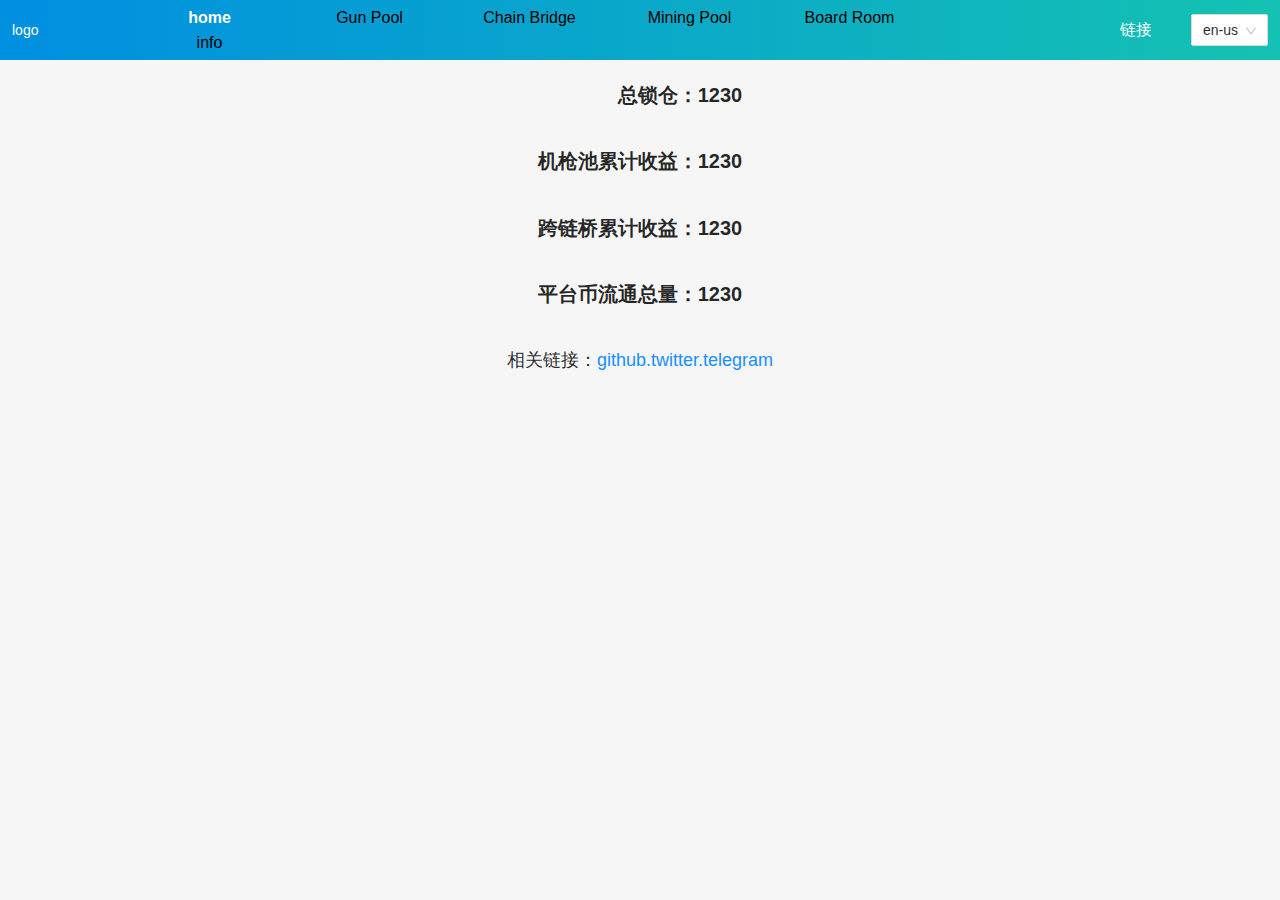
<file: index.html>
<!doctype html><html lang="en"><head><meta charset="utf-8"/><meta name="theme-color" content="#000000"/><meta name="viewport" content="width=device-width,initial-scale=1,maximum-scale=1,minimum-scale=1,user-scalable=no,minimal-ui,viewport-fit=cover"><meta name="description" content="Web site created using create-react-app"/><title>Cuber</title><link href="/static/css/2.1e62b3c6.chunk.css" rel="stylesheet"><link href="/static/css/main.e266887b.chunk.css" rel="stylesheet"></head><body><noscript>You need to enable JavaScript to run this app.</noscript><div id="root"></div><script>!function(e){function r(r){for(var n,f,l=r[0],i=r[1],a=r[2],p=0,s=[];p<l.length;p++)f=l[p],Object.prototype.hasOwnProperty.call(o,f)&&o[f]&&s.push(o[f][0]),o[f]=0;for(n in i)Object.prototype.hasOwnProperty.call(i,n)&&(e[n]=i[n]);for(c&&c(r);s.length;)s.shift()();return u.push.apply(u,a||[]),t()}function t(){for(var e,r=0;r<u.length;r++){for(var t=u[r],n=!0,l=1;l<t.length;l++){var i=t[l];0!==o[i]&&(n=!1)}n&&(u.splice(r--,1),e=f(f.s=t[0]))}return e}var n={},o={1:0},u=[];function f(r){if(n[r])return n[r].exports;var t=n[r]={i:r,l:!1,exports:{}};return e[r].call(t.exports,t,t.exports,f),t.l=!0,t.exports}f.m=e,f.c=n,f.d=function(e,r,t){f.o(e,r)||Object.defineProperty(e,r,{enumerable:!0,get:t})},f.r=function(e){"undefined"!=typeof Symbol&&Symbol.toStringTag&&Object.defineProperty(e,Symbol.toStringTag,{value:"Module"}),Object.defineProperty(e,"__esModule",{value:!0})},f.t=function(e,r){if(1&r&&(e=f(e)),8&r)return e;if(4&r&&"object"==typeof e&&e&&e.__esModule)return e;var t=Object.create(null);if(f.r(t),Object.defineProperty(t,"default",{enumerable:!0,value:e}),2&r&&"string"!=typeof e)for(var n in e)f.d(t,n,function(r){return e[r]}.bind(null,n));return t},f.n=function(e){var r=e&&e.__esModule?function(){return e.default}:function(){return e};return f.d(r,"a",r),r},f.o=function(e,r){return Object.prototype.hasOwnProperty.call(e,r)},f.p="/";var l=this.webpackJsonpcdf=this.webpackJsonpcdf||[],i=l.push.bind(l);l.push=r,l=l.slice();for(var a=0;a<l.length;a++)r(l[a]);var c=i;t()}([])</script><script src="/static/js/2.2481c934.chunk.js"></script><script src="/static/js/main.8a110742.chunk.js"></script></body></html>
</file>
<file: static/css/2.1e62b3c6.chunk.css>
[class*=ant-]::-ms-clear,[class*=ant-] input::-ms-clear,[class*=ant-] input::-ms-reveal,[class^=ant-]::-ms-clear,[class^=ant-] input::-ms-clear,[class^=ant-] input::-ms-reveal{display:none}[class*=ant-],[class*=ant-] *,[class*=ant-] :after,[class*=ant-] :before,[class^=ant-],[class^=ant-] *,[class^=ant-] :after,[class^=ant-] :before{-webkit-box-sizing:border-box;box-sizing:border-box}body,html{width:100%;height:100%}input::-ms-clear,input::-ms-reveal{display:none}*,:after,:before{-webkit-box-sizing:border-box;box-sizing:border-box}html{font-family:sans-serif;line-height:1.15;-webkit-text-size-adjust:100%;-ms-text-size-adjust:100%;-ms-overflow-style:scrollbar;-webkit-tap-highlight-color:rgba(0,0,0,0)}@-ms-viewport{width:device-width}body{margin:0;color:rgba(0,0,0,.85);font-size:14px;font-family:-apple-system,BlinkMacSystemFont,"Segoe UI",Roboto,"Helvetica Neue",Arial,"Noto Sans",sans-serif,"Apple Color Emoji","Segoe UI Emoji","Segoe UI Symbol","Noto Color Emoji";font-variant:tabular-nums;line-height:1.5715;background-color:#fff;-webkit-font-feature-settings:"tnum";font-feature-settings:"tnum","tnum"}[tabindex="-1"]:focus{outline:none!important}hr{-webkit-box-sizing:content-box;box-sizing:content-box;height:0;overflow:visible}h1,h2,h3,h4,h5,h6{margin-top:0;margin-bottom:.5em;color:rgba(0,0,0,.85);font-weight:500}p{margin-top:0;margin-bottom:1em}abbr[data-original-title],abbr[title]{text-decoration:underline;-webkit-text-decoration:underline dotted;text-decoration:underline dotted;border-bottom:0;cursor:help}address{margin-bottom:1em;font-style:normal;line-height:inherit}input[type=number],input[type=password],input[type=text],textarea{-webkit-appearance:none}dl,ol,ul{margin-top:0;margin-bottom:1em}ol ol,ol ul,ul ol,ul ul{margin-bottom:0}dt{font-weight:500}dd{margin-bottom:.5em;margin-left:0}blockquote{margin:0 0 1em}dfn{font-style:italic}b,strong{font-weight:bolder}small{font-size:80%}sub,sup{position:relative;font-size:75%;line-height:0;vertical-align:baseline}sub{bottom:-.25em}sup{top:-.5em}a{color:#1890ff;text-decoration:none;background-color:transparent;outline:none;cursor:pointer;-webkit-transition:color .3s;transition:color .3s;-webkit-text-decoration-skip:objects}a:hover{color:#40a9ff}a:active{color:#096dd9}a:active,a:focus,a:hover{text-decoration:none;outline:0}a[disabled]{color:rgba(0,0,0,.25);cursor:not-allowed;pointer-events:none}code,kbd,pre,samp{font-size:1em;font-family:"SFMono-Regular",Consolas,"Liberation Mono",Menlo,Courier,monospace}pre{margin-top:0;margin-bottom:1em;overflow:auto}figure{margin:0 0 1em}img{vertical-align:middle;border-style:none}svg:not(:root){overflow:hidden}[role=button],a,area,button,input:not([type=range]),label,select,summary,textarea{-ms-touch-action:manipulation;touch-action:manipulation}table{border-collapse:collapse}caption{padding-top:.75em;padding-bottom:.3em;color:rgba(0,0,0,.45);text-align:left;caption-side:bottom}th{text-align:inherit}button,input,optgroup,select,textarea{margin:0;color:inherit;font-size:inherit;font-family:inherit;line-height:inherit}button,input{overflow:visible}button,select{text-transform:none}[type=reset],[type=submit],button,html [type=button]{-webkit-appearance:button}[type=button]::-moz-focus-inner,[type=reset]::-moz-focus-inner,[type=submit]::-moz-focus-inner,button::-moz-focus-inner{padding:0;border-style:none}input[type=checkbox],input[type=radio]{-webkit-box-sizing:border-box;box-sizing:border-box;padding:0}input[type=date],input[type=datetime-local],input[type=month],input[type=time]{-webkit-appearance:listbox}textarea{overflow:auto;resize:vertical}fieldset{min-width:0;margin:0;padding:0;border:0}legend{display:block;width:100%;max-width:100%;margin-bottom:.5em;padding:0;color:inherit;font-size:1.5em;line-height:inherit;white-space:normal}progress{vertical-align:baseline}[type=number]::-webkit-inner-spin-button,[type=number]::-webkit-outer-spin-button{height:auto}[type=search]{outline-offset:-2px;-webkit-appearance:none}[type=search]::-webkit-search-cancel-button,[type=search]::-webkit-search-decoration{-webkit-appearance:none}::-webkit-file-upload-button{font:inherit;-webkit-appearance:button}output{display:inline-block}summary{display:list-item}template{display:none}[hidden]{display:none!important}mark{padding:.2em;background-color:#feffe6}::-moz-selection{color:#fff;background:#1890ff}::selection{color:#fff;background:#1890ff}.clearfix:after,.clearfix:before{display:table;content:""}.clearfix:after{clear:both}.anticon{display:inline-block;color:inherit;font-style:normal;line-height:0;text-align:center;text-transform:none;vertical-align:-.125em;text-rendering:optimizeLegibility;-webkit-font-smoothing:antialiased;-moz-osx-font-smoothing:grayscale}.anticon>*{line-height:1}.anticon svg{display:inline-block}.anticon:before{display:none}.anticon .anticon-icon{display:block}.anticon[tabindex]{cursor:pointer}.anticon-spin,.anticon-spin:before{display:inline-block;-webkit-animation:loadingCircle 1s linear infinite;animation:loadingCircle 1s linear infinite}.fade-appear,.fade-enter,.fade-leave{-webkit-animation-duration:.2s;animation-duration:.2s;-webkit-animation-fill-mode:both;animation-fill-mode:both;-webkit-animation-play-state:paused;animation-play-state:paused}.fade-appear.fade-appear-active,.fade-enter.fade-enter-active{-webkit-animation-name:antFadeIn;animation-name:antFadeIn;-webkit-animation-play-state:running;animation-play-state:running}.fade-leave.fade-leave-active{-webkit-animation-name:antFadeOut;animation-name:antFadeOut;-webkit-animation-play-state:running;animation-play-state:running;pointer-events:none}.fade-appear,.fade-enter{opacity:0}.fade-appear,.fade-enter,.fade-leave{-webkit-animation-timing-function:linear;animation-timing-function:linear}@-webkit-keyframes antFadeIn{0%{opacity:0}to{opacity:1}}@keyframes antFadeIn{0%{opacity:0}to{opacity:1}}@-webkit-keyframes antFadeOut{0%{opacity:1}to{opacity:0}}@keyframes antFadeOut{0%{opacity:1}to{opacity:0}}.move-up-appear,.move-up-enter,.move-up-leave{-webkit-animation-duration:.2s;animation-duration:.2s;-webkit-animation-fill-mode:both;animation-fill-mode:both;-webkit-animation-play-state:paused;animation-play-state:paused}.move-up-appear.move-up-appear-active,.move-up-enter.move-up-enter-active{-webkit-animation-name:antMoveUpIn;animation-name:antMoveUpIn;-webkit-animation-play-state:running;animation-play-state:running}.move-up-leave.move-up-leave-active{-webkit-animation-name:antMoveUpOut;animation-name:antMoveUpOut;-webkit-animation-play-state:running;animation-play-state:running;pointer-events:none}.move-up-appear,.move-up-enter{opacity:0;-webkit-animation-timing-function:cubic-bezier(.08,.82,.17,1);animation-timing-function:cubic-bezier(.08,.82,.17,1)}.move-up-leave{-webkit-animation-timing-function:cubic-bezier(.6,.04,.98,.34);animation-timing-function:cubic-bezier(.6,.04,.98,.34)}.move-down-appear,.move-down-enter,.move-down-leave{-webkit-animation-duration:.2s;animation-duration:.2s;-webkit-animation-fill-mode:both;animation-fill-mode:both;-webkit-animation-play-state:paused;animation-play-state:paused}.move-down-appear.move-down-appear-active,.move-down-enter.move-down-enter-active{-webkit-animation-name:antMoveDownIn;animation-name:antMoveDownIn;-webkit-animation-play-state:running;animation-play-state:running}.move-down-leave.move-down-leave-active{-webkit-animation-name:antMoveDownOut;animation-name:antMoveDownOut;-webkit-animation-play-state:running;animation-play-state:running;pointer-events:none}.move-down-appear,.move-down-enter{opacity:0;-webkit-animation-timing-function:cubic-bezier(.08,.82,.17,1);animation-timing-function:cubic-bezier(.08,.82,.17,1)}.move-down-leave{-webkit-animation-timing-function:cubic-bezier(.6,.04,.98,.34);animation-timing-function:cubic-bezier(.6,.04,.98,.34)}.move-left-appear,.move-left-enter,.move-left-leave{-webkit-animation-duration:.2s;animation-duration:.2s;-webkit-animation-fill-mode:both;animation-fill-mode:both;-webkit-animation-play-state:paused;animation-play-state:paused}.move-left-appear.move-left-appear-active,.move-left-enter.move-left-enter-active{-webkit-animation-name:antMoveLeftIn;animation-name:antMoveLeftIn;-webkit-animation-play-state:running;animation-play-state:running}.move-left-leave.move-left-leave-active{-webkit-animation-name:antMoveLeftOut;animation-name:antMoveLeftOut;-webkit-animation-play-state:running;animation-play-state:running;pointer-events:none}.move-left-appear,.move-left-enter{opacity:0;-webkit-animation-timing-function:cubic-bezier(.08,.82,.17,1);animation-timing-function:cubic-bezier(.08,.82,.17,1)}.move-left-leave{-webkit-animation-timing-function:cubic-bezier(.6,.04,.98,.34);animation-timing-function:cubic-bezier(.6,.04,.98,.34)}.move-right-appear,.move-right-enter,.move-right-leave{-webkit-animation-duration:.2s;animation-duration:.2s;-webkit-animation-fill-mode:both;animation-fill-mode:both;-webkit-animation-play-state:paused;animation-play-state:paused}.move-right-appear.move-right-appear-active,.move-right-enter.move-right-enter-active{-webkit-animation-name:antMoveRightIn;animation-name:antMoveRightIn;-webkit-animation-play-state:running;animation-play-state:running}.move-right-leave.move-right-leave-active{-webkit-animation-name:antMoveRightOut;animation-name:antMoveRightOut;-webkit-animation-play-state:running;animation-play-state:running;pointer-events:none}.move-right-appear,.move-right-enter{opacity:0;-webkit-animation-timing-function:cubic-bezier(.08,.82,.17,1);animation-timing-function:cubic-bezier(.08,.82,.17,1)}.move-right-leave{-webkit-animation-timing-function:cubic-bezier(.6,.04,.98,.34);animation-timing-function:cubic-bezier(.6,.04,.98,.34)}@-webkit-keyframes antMoveDownIn{0%{-webkit-transform:translateY(100%);transform:translateY(100%);-webkit-transform-origin:0 0;transform-origin:0 0;opacity:0}to{-webkit-transform:translateY(0);transform:translateY(0);-webkit-transform-origin:0 0;transform-origin:0 0;opacity:1}}@keyframes antMoveDownIn{0%{-webkit-transform:translateY(100%);transform:translateY(100%);-webkit-transform-origin:0 0;transform-origin:0 0;opacity:0}to{-webkit-transform:translateY(0);transform:translateY(0);-webkit-transform-origin:0 0;transform-origin:0 0;opacity:1}}@-webkit-keyframes antMoveDownOut{0%{-webkit-transform:translateY(0);transform:translateY(0);-webkit-transform-origin:0 0;transform-origin:0 0;opacity:1}to{-webkit-transform:translateY(100%);transform:translateY(100%);-webkit-transform-origin:0 0;transform-origin:0 0;opacity:0}}@keyframes antMoveDownOut{0%{-webkit-transform:translateY(0);transform:translateY(0);-webkit-transform-origin:0 0;transform-origin:0 0;opacity:1}to{-webkit-transform:translateY(100%);transform:translateY(100%);-webkit-transform-origin:0 0;transform-origin:0 0;opacity:0}}@-webkit-keyframes antMoveLeftIn{0%{-webkit-transform:translateX(-100%);transform:translateX(-100%);-webkit-transform-origin:0 0;transform-origin:0 0;opacity:0}to{-webkit-transform:translateX(0);transform:translateX(0);-webkit-transform-origin:0 0;transform-origin:0 0;opacity:1}}@keyframes antMoveLeftIn{0%{-webkit-transform:translateX(-100%);transform:translateX(-100%);-webkit-transform-origin:0 0;transform-origin:0 0;opacity:0}to{-webkit-transform:translateX(0);transform:translateX(0);-webkit-transform-origin:0 0;transform-origin:0 0;opacity:1}}@-webkit-keyframes antMoveLeftOut{0%{-webkit-transform:translateX(0);transform:translateX(0);-webkit-transform-origin:0 0;transform-origin:0 0;opacity:1}to{-webkit-transform:translateX(-100%);transform:translateX(-100%);-webkit-transform-origin:0 0;transform-origin:0 0;opacity:0}}@keyframes antMoveLeftOut{0%{-webkit-transform:translateX(0);transform:translateX(0);-webkit-transform-origin:0 0;transform-origin:0 0;opacity:1}to{-webkit-transform:translateX(-100%);transform:translateX(-100%);-webkit-transform-origin:0 0;transform-origin:0 0;opacity:0}}@-webkit-keyframes antMoveRightIn{0%{-webkit-transform:translateX(100%);transform:translateX(100%);-webkit-transform-origin:0 0;transform-origin:0 0;opacity:0}to{-webkit-transform:translateX(0);transform:translateX(0);-webkit-transform-origin:0 0;transform-origin:0 0;opacity:1}}@keyframes antMoveRightIn{0%{-webkit-transform:translateX(100%);transform:translateX(100%);-webkit-transform-origin:0 0;transform-origin:0 0;opacity:0}to{-webkit-transform:translateX(0);transform:translateX(0);-webkit-transform-origin:0 0;transform-origin:0 0;opacity:1}}@-webkit-keyframes antMoveRightOut{0%{-webkit-transform:translateX(0);transform:translateX(0);-webkit-transform-origin:0 0;transform-origin:0 0;opacity:1}to{-webkit-transform:translateX(100%);transform:translateX(100%);-webkit-transform-origin:0 0;transform-origin:0 0;opacity:0}}@keyframes antMoveRightOut{0%{-webkit-transform:translateX(0);transform:translateX(0);-webkit-transform-origin:0 0;transform-origin:0 0;opacity:1}to{-webkit-transform:translateX(100%);transform:translateX(100%);-webkit-transform-origin:0 0;transform-origin:0 0;opacity:0}}@-webkit-keyframes antMoveUpIn{0%{-webkit-transform:translateY(-100%);transform:translateY(-100%);-webkit-transform-origin:0 0;transform-origin:0 0;opacity:0}to{-webkit-transform:translateY(0);transform:translateY(0);-webkit-transform-origin:0 0;transform-origin:0 0;opacity:1}}@keyframes antMoveUpIn{0%{-webkit-transform:translateY(-100%);transform:translateY(-100%);-webkit-transform-origin:0 0;transform-origin:0 0;opacity:0}to{-webkit-transform:translateY(0);transform:translateY(0);-webkit-transform-origin:0 0;transform-origin:0 0;opacity:1}}@-webkit-keyframes antMoveUpOut{0%{-webkit-transform:translateY(0);transform:translateY(0);-webkit-transform-origin:0 0;transform-origin:0 0;opacity:1}to{-webkit-transform:translateY(-100%);transform:translateY(-100%);-webkit-transform-origin:0 0;transform-origin:0 0;opacity:0}}@keyframes antMoveUpOut{0%{-webkit-transform:translateY(0);transform:translateY(0);-webkit-transform-origin:0 0;transform-origin:0 0;opacity:1}to{-webkit-transform:translateY(-100%);transform:translateY(-100%);-webkit-transform-origin:0 0;transform-origin:0 0;opacity:0}}@-webkit-keyframes loadingCircle{to{-webkit-transform:rotate(1turn);transform:rotate(1turn)}}@keyframes loadingCircle{to{-webkit-transform:rotate(1turn);transform:rotate(1turn)}}[ant-click-animating-without-extra-node=true],[ant-click-animating=true]{position:relative}html{--antd-wave-shadow-color:#1890ff;--scroll-bar:0}.ant-click-animating-node,[ant-click-animating-without-extra-node=true]:after{position:absolute;top:0;right:0;bottom:0;left:0;display:block;border-radius:inherit;-webkit-box-shadow:0 0 0 0 #1890ff;-webkit-box-shadow:0 0 0 0 var(--antd-wave-shadow-color);box-shadow:0 0 0 0 #1890ff;box-shadow:0 0 0 0 var(--antd-wave-shadow-color);opacity:.2;-webkit-animation:fadeEffect 2s cubic-bezier(.08,.82,.17,1),waveEffect .4s cubic-bezier(.08,.82,.17,1);animation:fadeEffect 2s cubic-bezier(.08,.82,.17,1),waveEffect .4s cubic-bezier(.08,.82,.17,1);-webkit-animation-fill-mode:forwards;animation-fill-mode:forwards;content:"";pointer-events:none}@-webkit-keyframes waveEffect{to{-webkit-box-shadow:0 0 0 #1890ff;box-shadow:0 0 0 #1890ff;-webkit-box-shadow:0 0 0 6px #1890ff;-webkit-box-shadow:0 0 0 6px var(--antd-wave-shadow-color);box-shadow:0 0 0 6px #1890ff;box-shadow:0 0 0 6px var(--antd-wave-shadow-color)}}@keyframes waveEffect{to{-webkit-box-shadow:0 0 0 #1890ff;box-shadow:0 0 0 #1890ff;-webkit-box-shadow:0 0 0 6px #1890ff;-webkit-box-shadow:0 0 0 6px var(--antd-wave-shadow-color);box-shadow:0 0 0 6px #1890ff;box-shadow:0 0 0 6px var(--antd-wave-shadow-color)}}@-webkit-keyframes fadeEffect{to{opacity:0}}@keyframes fadeEffect{to{opacity:0}}.slide-up-appear,.slide-up-enter,.slide-up-leave{-webkit-animation-duration:.2s;animation-duration:.2s;-webkit-animation-fill-mode:both;animation-fill-mode:both;-webkit-animation-play-state:paused;animation-play-state:paused}.slide-up-appear.slide-up-appear-active,.slide-up-enter.slide-up-enter-active{-webkit-animation-name:antSlideUpIn;animation-name:antSlideUpIn;-webkit-animation-play-state:running;animation-play-state:running}.slide-up-leave.slide-up-leave-active{-webkit-animation-name:antSlideUpOut;animation-name:antSlideUpOut;-webkit-animation-play-state:running;animation-play-state:running;pointer-events:none}.slide-up-appear,.slide-up-enter{opacity:0;-webkit-animation-timing-function:cubic-bezier(.23,1,.32,1);animation-timing-function:cubic-bezier(.23,1,.32,1)}.slide-up-leave{-webkit-animation-timing-function:cubic-bezier(.755,.05,.855,.06);animation-timing-function:cubic-bezier(.755,.05,.855,.06)}.slide-down-appear,.slide-down-enter,.slide-down-leave{-webkit-animation-duration:.2s;animation-duration:.2s;-webkit-animation-fill-mode:both;animation-fill-mode:both;-webkit-animation-play-state:paused;animation-play-state:paused}.slide-down-appear.slide-down-appear-active,.slide-down-enter.slide-down-enter-active{-webkit-animation-name:antSlideDownIn;animation-name:antSlideDownIn;-webkit-animation-play-state:running;animation-play-state:running}.slide-down-leave.slide-down-leave-active{-webkit-animation-name:antSlideDownOut;animation-name:antSlideDownOut;-webkit-animation-play-state:running;animation-play-state:running;pointer-events:none}.slide-down-appear,.slide-down-enter{opacity:0;-webkit-animation-timing-function:cubic-bezier(.23,1,.32,1);animation-timing-function:cubic-bezier(.23,1,.32,1)}.slide-down-leave{-webkit-animation-timing-function:cubic-bezier(.755,.05,.855,.06);animation-timing-function:cubic-bezier(.755,.05,.855,.06)}.slide-left-appear,.slide-left-enter,.slide-left-leave{-webkit-animation-duration:.2s;animation-duration:.2s;-webkit-animation-fill-mode:both;animation-fill-mode:both;-webkit-animation-play-state:paused;animation-play-state:paused}.slide-left-appear.slide-left-appear-active,.slide-left-enter.slide-left-enter-active{-webkit-animation-name:antSlideLeftIn;animation-name:antSlideLeftIn;-webkit-animation-play-state:running;animation-play-state:running}.slide-left-leave.slide-left-leave-active{-webkit-animation-name:antSlideLeftOut;animation-name:antSlideLeftOut;-webkit-animation-play-state:running;animation-play-state:running;pointer-events:none}.slide-left-appear,.slide-left-enter{opacity:0;-webkit-animation-timing-function:cubic-bezier(.23,1,.32,1);animation-timing-function:cubic-bezier(.23,1,.32,1)}.slide-left-leave{-webkit-animation-timing-function:cubic-bezier(.755,.05,.855,.06);animation-timing-function:cubic-bezier(.755,.05,.855,.06)}.slide-right-appear,.slide-right-enter,.slide-right-leave{-webkit-animation-duration:.2s;animation-duration:.2s;-webkit-animation-fill-mode:both;animation-fill-mode:both;-webkit-animation-play-state:paused;animation-play-state:paused}.slide-right-appear.slide-right-appear-active,.slide-right-enter.slide-right-enter-active{-webkit-animation-name:antSlideRightIn;animation-name:antSlideRightIn;-webkit-animation-play-state:running;animation-play-state:running}.slide-right-leave.slide-right-leave-active{-webkit-animation-name:antSlideRightOut;animation-name:antSlideRightOut;-webkit-animation-play-state:running;animation-play-state:running;pointer-events:none}.slide-right-appear,.slide-right-enter{opacity:0;-webkit-animation-timing-function:cubic-bezier(.23,1,.32,1);animation-timing-function:cubic-bezier(.23,1,.32,1)}.slide-right-leave{-webkit-animation-timing-function:cubic-bezier(.755,.05,.855,.06);animation-timing-function:cubic-bezier(.755,.05,.855,.06)}@-webkit-keyframes antSlideUpIn{0%{-webkit-transform:scaleY(.8);transform:scaleY(.8);-webkit-transform-origin:0 0;transform-origin:0 0;opacity:0}to{-webkit-transform:scaleY(1);transform:scaleY(1);-webkit-transform-origin:0 0;transform-origin:0 0;opacity:1}}@keyframes antSlideUpIn{0%{-webkit-transform:scaleY(.8);transform:scaleY(.8);-webkit-transform-origin:0 0;transform-origin:0 0;opacity:0}to{-webkit-transform:scaleY(1);transform:scaleY(1);-webkit-transform-origin:0 0;transform-origin:0 0;opacity:1}}@-webkit-keyframes antSlideUpOut{0%{-webkit-transform:scaleY(1);transform:scaleY(1);-webkit-transform-origin:0 0;transform-origin:0 0;opacity:1}to{-webkit-transform:scaleY(.8);transform:scaleY(.8);-webkit-transform-origin:0 0;transform-origin:0 0;opacity:0}}@keyframes antSlideUpOut{0%{-webkit-transform:scaleY(1);transform:scaleY(1);-webkit-transform-origin:0 0;transform-origin:0 0;opacity:1}to{-webkit-transform:scaleY(.8);transform:scaleY(.8);-webkit-transform-origin:0 0;transform-origin:0 0;opacity:0}}@-webkit-keyframes antSlideDownIn{0%{-webkit-transform:scaleY(.8);transform:scaleY(.8);-webkit-transform-origin:100% 100%;transform-origin:100% 100%;opacity:0}to{-webkit-transform:scaleY(1);transform:scaleY(1);-webkit-transform-origin:100% 100%;transform-origin:100% 100%;opacity:1}}@keyframes antSlideDownIn{0%{-webkit-transform:scaleY(.8);transform:scaleY(.8);-webkit-transform-origin:100% 100%;transform-origin:100% 100%;opacity:0}to{-webkit-transform:scaleY(1);transform:scaleY(1);-webkit-transform-origin:100% 100%;transform-origin:100% 100%;opacity:1}}@-webkit-keyframes antSlideDownOut{0%{-webkit-transform:scaleY(1);transform:scaleY(1);-webkit-transform-origin:100% 100%;transform-origin:100% 100%;opacity:1}to{-webkit-transform:scaleY(.8);transform:scaleY(.8);-webkit-transform-origin:100% 100%;transform-origin:100% 100%;opacity:0}}@keyframes antSlideDownOut{0%{-webkit-transform:scaleY(1);transform:scaleY(1);-webkit-transform-origin:100% 100%;transform-origin:100% 100%;opacity:1}to{-webkit-transform:scaleY(.8);transform:scaleY(.8);-webkit-transform-origin:100% 100%;transform-origin:100% 100%;opacity:0}}@-webkit-keyframes antSlideLeftIn{0%{-webkit-transform:scaleX(.8);transform:scaleX(.8);-webkit-transform-origin:0 0;transform-origin:0 0;opacity:0}to{-webkit-transform:scaleX(1);transform:scaleX(1);-webkit-transform-origin:0 0;transform-origin:0 0;opacity:1}}@keyframes antSlideLeftIn{0%{-webkit-transform:scaleX(.8);transform:scaleX(.8);-webkit-transform-origin:0 0;transform-origin:0 0;opacity:0}to{-webkit-transform:scaleX(1);transform:scaleX(1);-webkit-transform-origin:0 0;transform-origin:0 0;opacity:1}}@-webkit-keyframes antSlideLeftOut{0%{-webkit-transform:scaleX(1);transform:scaleX(1);-webkit-transform-origin:0 0;transform-origin:0 0;opacity:1}to{-webkit-transform:scaleX(.8);transform:scaleX(.8);-webkit-transform-origin:0 0;transform-origin:0 0;opacity:0}}@keyframes antSlideLeftOut{0%{-webkit-transform:scaleX(1);transform:scaleX(1);-webkit-transform-origin:0 0;transform-origin:0 0;opacity:1}to{-webkit-transform:scaleX(.8);transform:scaleX(.8);-webkit-transform-origin:0 0;transform-origin:0 0;opacity:0}}@-webkit-keyframes antSlideRightIn{0%{-webkit-transform:scaleX(.8);transform:scaleX(.8);-webkit-transform-origin:100% 0;transform-origin:100% 0;opacity:0}to{-webkit-transform:scaleX(1);transform:scaleX(1);-webkit-transform-origin:100% 0;transform-origin:100% 0;opacity:1}}@keyframes antSlideRightIn{0%{-webkit-transform:scaleX(.8);transform:scaleX(.8);-webkit-transform-origin:100% 0;transform-origin:100% 0;opacity:0}to{-webkit-transform:scaleX(1);transform:scaleX(1);-webkit-transform-origin:100% 0;transform-origin:100% 0;opacity:1}}@-webkit-keyframes antSlideRightOut{0%{-webkit-transform:scaleX(1);transform:scaleX(1);-webkit-transform-origin:100% 0;transform-origin:100% 0;opacity:1}to{-webkit-transform:scaleX(.8);transform:scaleX(.8);-webkit-transform-origin:100% 0;transform-origin:100% 0;opacity:0}}@keyframes antSlideRightOut{0%{-webkit-transform:scaleX(1);transform:scaleX(1);-webkit-transform-origin:100% 0;transform-origin:100% 0;opacity:1}to{-webkit-transform:scaleX(.8);transform:scaleX(.8);-webkit-transform-origin:100% 0;transform-origin:100% 0;opacity:0}}.zoom-appear,.zoom-enter,.zoom-leave{-webkit-animation-duration:.2s;animation-duration:.2s;-webkit-animation-fill-mode:both;animation-fill-mode:both;-webkit-animation-play-state:paused;animation-play-state:paused}.zoom-appear.zoom-appear-active,.zoom-enter.zoom-enter-active{-webkit-animation-name:antZoomIn;animation-name:antZoomIn;-webkit-animation-play-state:running;animation-play-state:running}.zoom-leave.zoom-leave-active{-webkit-animation-name:antZoomOut;animation-name:antZoomOut;-webkit-animation-play-state:running;animation-play-state:running;pointer-events:none}.zoom-appear,.zoom-enter{-webkit-transform:scale(0);transform:scale(0);opacity:0;-webkit-animation-timing-function:cubic-bezier(.08,.82,.17,1);animation-timing-function:cubic-bezier(.08,.82,.17,1)}.zoom-appear-prepare,.zoom-enter-prepare{-webkit-transform:none;transform:none}.zoom-leave{-webkit-animation-timing-function:cubic-bezier(.78,.14,.15,.86);animation-timing-function:cubic-bezier(.78,.14,.15,.86)}.zoom-big-appear,.zoom-big-enter,.zoom-big-leave{-webkit-animation-duration:.2s;animation-duration:.2s;-webkit-animation-fill-mode:both;animation-fill-mode:both;-webkit-animation-play-state:paused;animation-play-state:paused}.zoom-big-appear.zoom-big-appear-active,.zoom-big-enter.zoom-big-enter-active{-webkit-animation-name:antZoomBigIn;animation-name:antZoomBigIn;-webkit-animation-play-state:running;animation-play-state:running}.zoom-big-leave.zoom-big-leave-active{-webkit-animation-name:antZoomBigOut;animation-name:antZoomBigOut;-webkit-animation-play-state:running;animation-play-state:running;pointer-events:none}.zoom-big-appear,.zoom-big-enter{-webkit-transform:scale(0);transform:scale(0);opacity:0;-webkit-animation-timing-function:cubic-bezier(.08,.82,.17,1);animation-timing-function:cubic-bezier(.08,.82,.17,1)}.zoom-big-appear-prepare,.zoom-big-enter-prepare{-webkit-transform:none;transform:none}.zoom-big-leave{-webkit-animation-timing-function:cubic-bezier(.78,.14,.15,.86);animation-timing-function:cubic-bezier(.78,.14,.15,.86)}.zoom-big-fast-appear,.zoom-big-fast-enter,.zoom-big-fast-leave{-webkit-animation-duration:.1s;animation-duration:.1s;-webkit-animation-fill-mode:both;animation-fill-mode:both;-webkit-animation-play-state:paused;animation-play-state:paused}.zoom-big-fast-appear.zoom-big-fast-appear-active,.zoom-big-fast-enter.zoom-big-fast-enter-active{-webkit-animation-name:antZoomBigIn;animation-name:antZoomBigIn;-webkit-animation-play-state:running;animation-play-state:running}.zoom-big-fast-leave.zoom-big-fast-leave-active{-webkit-animation-name:antZoomBigOut;animation-name:antZoomBigOut;-webkit-animation-play-state:running;animation-play-state:running;pointer-events:none}.zoom-big-fast-appear,.zoom-big-fast-enter{-webkit-transform:scale(0);transform:scale(0);opacity:0;-webkit-animation-timing-function:cubic-bezier(.08,.82,.17,1);animation-timing-function:cubic-bezier(.08,.82,.17,1)}.zoom-big-fast-appear-prepare,.zoom-big-fast-enter-prepare{-webkit-transform:none;transform:none}.zoom-big-fast-leave{-webkit-animation-timing-function:cubic-bezier(.78,.14,.15,.86);animation-timing-function:cubic-bezier(.78,.14,.15,.86)}.zoom-up-appear,.zoom-up-enter,.zoom-up-leave{-webkit-animation-duration:.2s;animation-duration:.2s;-webkit-animation-fill-mode:both;animation-fill-mode:both;-webkit-animation-play-state:paused;animation-play-state:paused}.zoom-up-appear.zoom-up-appear-active,.zoom-up-enter.zoom-up-enter-active{-webkit-animation-name:antZoomUpIn;animation-name:antZoomUpIn;-webkit-animation-play-state:running;animation-play-state:running}.zoom-up-leave.zoom-up-leave-active{-webkit-animation-name:antZoomUpOut;animation-name:antZoomUpOut;-webkit-animation-play-state:running;animation-play-state:running;pointer-events:none}.zoom-up-appear,.zoom-up-enter{-webkit-transform:scale(0);transform:scale(0);opacity:0;-webkit-animation-timing-function:cubic-bezier(.08,.82,.17,1);animation-timing-function:cubic-bezier(.08,.82,.17,1)}.zoom-up-appear-prepare,.zoom-up-enter-prepare{-webkit-transform:none;transform:none}.zoom-up-leave{-webkit-animation-timing-function:cubic-bezier(.78,.14,.15,.86);animation-timing-function:cubic-bezier(.78,.14,.15,.86)}.zoom-down-appear,.zoom-down-enter,.zoom-down-leave{-webkit-animation-duration:.2s;animation-duration:.2s;-webkit-animation-fill-mode:both;animation-fill-mode:both;-webkit-animation-play-state:paused;animation-play-state:paused}.zoom-down-appear.zoom-down-appear-active,.zoom-down-enter.zoom-down-enter-active{-webkit-animation-name:antZoomDownIn;animation-name:antZoomDownIn;-webkit-animation-play-state:running;animation-play-state:running}.zoom-down-leave.zoom-down-leave-active{-webkit-animation-name:antZoomDownOut;animation-name:antZoomDownOut;-webkit-animation-play-state:running;animation-play-state:running;pointer-events:none}.zoom-down-appear,.zoom-down-enter{-webkit-transform:scale(0);transform:scale(0);opacity:0;-webkit-animation-timing-function:cubic-bezier(.08,.82,.17,1);animation-timing-function:cubic-bezier(.08,.82,.17,1)}.zoom-down-appear-prepare,.zoom-down-enter-prepare{-webkit-transform:none;transform:none}.zoom-down-leave{-webkit-animation-timing-function:cubic-bezier(.78,.14,.15,.86);animation-timing-function:cubic-bezier(.78,.14,.15,.86)}.zoom-left-appear,.zoom-left-enter,.zoom-left-leave{-webkit-animation-duration:.2s;animation-duration:.2s;-webkit-animation-fill-mode:both;animation-fill-mode:both;-webkit-animation-play-state:paused;animation-play-state:paused}.zoom-left-appear.zoom-left-appear-active,.zoom-left-enter.zoom-left-enter-active{-webkit-animation-name:antZoomLeftIn;animation-name:antZoomLeftIn;-webkit-animation-play-state:running;animation-play-state:running}.zoom-left-leave.zoom-left-leave-active{-webkit-animation-name:antZoomLeftOut;animation-name:antZoomLeftOut;-webkit-animation-play-state:running;animation-play-state:running;pointer-events:none}.zoom-left-appear,.zoom-left-enter{-webkit-transform:scale(0);transform:scale(0);opacity:0;-webkit-animation-timing-function:cubic-bezier(.08,.82,.17,1);animation-timing-function:cubic-bezier(.08,.82,.17,1)}.zoom-left-appear-prepare,.zoom-left-enter-prepare{-webkit-transform:none;transform:none}.zoom-left-leave{-webkit-animation-timing-function:cubic-bezier(.78,.14,.15,.86);animation-timing-function:cubic-bezier(.78,.14,.15,.86)}.zoom-right-appear,.zoom-right-enter,.zoom-right-leave{-webkit-animation-duration:.2s;animation-duration:.2s;-webkit-animation-fill-mode:both;animation-fill-mode:both;-webkit-animation-play-state:paused;animation-play-state:paused}.zoom-right-appear.zoom-right-appear-active,.zoom-right-enter.zoom-right-enter-active{-webkit-animation-name:antZoomRightIn;animation-name:antZoomRightIn;-webkit-animation-play-state:running;animation-play-state:running}.zoom-right-leave.zoom-right-leave-active{-webkit-animation-name:antZoomRightOut;animation-name:antZoomRightOut;-webkit-animation-play-state:running;animation-play-state:running;pointer-events:none}.zoom-right-appear,.zoom-right-enter{-webkit-transform:scale(0);transform:scale(0);opacity:0;-webkit-animation-timing-function:cubic-bezier(.08,.82,.17,1);animation-timing-function:cubic-bezier(.08,.82,.17,1)}.zoom-right-appear-prepare,.zoom-right-enter-prepare{-webkit-transform:none;transform:none}.zoom-right-leave{-webkit-animation-timing-function:cubic-bezier(.78,.14,.15,.86);animation-timing-function:cubic-bezier(.78,.14,.15,.86)}@-webkit-keyframes antZoomIn{0%{-webkit-transform:scale(.2);transform:scale(.2);opacity:0}to{-webkit-transform:scale(1);transform:scale(1);opacity:1}}@keyframes antZoomIn{0%{-webkit-transform:scale(.2);transform:scale(.2);opacity:0}to{-webkit-transform:scale(1);transform:scale(1);opacity:1}}@-webkit-keyframes antZoomOut{0%{-webkit-transform:scale(1);transform:scale(1)}to{-webkit-transform:scale(.2);transform:scale(.2);opacity:0}}@keyframes antZoomOut{0%{-webkit-transform:scale(1);transform:scale(1)}to{-webkit-transform:scale(.2);transform:scale(.2);opacity:0}}@-webkit-keyframes antZoomBigIn{0%{-webkit-transform:scale(.8);transform:scale(.8);opacity:0}to{-webkit-transform:scale(1);transform:scale(1);opacity:1}}@keyframes antZoomBigIn{0%{-webkit-transform:scale(.8);transform:scale(.8);opacity:0}to{-webkit-transform:scale(1);transform:scale(1);opacity:1}}@-webkit-keyframes antZoomBigOut{0%{-webkit-transform:scale(1);transform:scale(1)}to{-webkit-transform:scale(.8);transform:scale(.8);opacity:0}}@keyframes antZoomBigOut{0%{-webkit-transform:scale(1);transform:scale(1)}to{-webkit-transform:scale(.8);transform:scale(.8);opacity:0}}@-webkit-keyframes antZoomUpIn{0%{-webkit-transform:scale(.8);transform:scale(.8);-webkit-transform-origin:50% 0;transform-origin:50% 0;opacity:0}to{-webkit-transform:scale(1);transform:scale(1);-webkit-transform-origin:50% 0;transform-origin:50% 0}}@keyframes antZoomUpIn{0%{-webkit-transform:scale(.8);transform:scale(.8);-webkit-transform-origin:50% 0;transform-origin:50% 0;opacity:0}to{-webkit-transform:scale(1);transform:scale(1);-webkit-transform-origin:50% 0;transform-origin:50% 0}}@-webkit-keyframes antZoomUpOut{0%{-webkit-transform:scale(1);transform:scale(1);-webkit-transform-origin:50% 0;transform-origin:50% 0}to{-webkit-transform:scale(.8);transform:scale(.8);-webkit-transform-origin:50% 0;transform-origin:50% 0;opacity:0}}@keyframes antZoomUpOut{0%{-webkit-transform:scale(1);transform:scale(1);-webkit-transform-origin:50% 0;transform-origin:50% 0}to{-webkit-transform:scale(.8);transform:scale(.8);-webkit-transform-origin:50% 0;transform-origin:50% 0;opacity:0}}@-webkit-keyframes antZoomLeftIn{0%{-webkit-transform:scale(.8);transform:scale(.8);-webkit-transform-origin:0 50%;transform-origin:0 50%;opacity:0}to{-webkit-transform:scale(1);transform:scale(1);-webkit-transform-origin:0 50%;transform-origin:0 50%}}@keyframes antZoomLeftIn{0%{-webkit-transform:scale(.8);transform:scale(.8);-webkit-transform-origin:0 50%;transform-origin:0 50%;opacity:0}to{-webkit-transform:scale(1);transform:scale(1);-webkit-transform-origin:0 50%;transform-origin:0 50%}}@-webkit-keyframes antZoomLeftOut{0%{-webkit-transform:scale(1);transform:scale(1);-webkit-transform-origin:0 50%;transform-origin:0 50%}to{-webkit-transform:scale(.8);transform:scale(.8);-webkit-transform-origin:0 50%;transform-origin:0 50%;opacity:0}}@keyframes antZoomLeftOut{0%{-webkit-transform:scale(1);transform:scale(1);-webkit-transform-origin:0 50%;transform-origin:0 50%}to{-webkit-transform:scale(.8);transform:scale(.8);-webkit-transform-origin:0 50%;transform-origin:0 50%;opacity:0}}@-webkit-keyframes antZoomRightIn{0%{-webkit-transform:scale(.8);transform:scale(.8);-webkit-transform-origin:100% 50%;transform-origin:100% 50%;opacity:0}to{-webkit-transform:scale(1);transform:scale(1);-webkit-transform-origin:100% 50%;transform-origin:100% 50%}}@keyframes antZoomRightIn{0%{-webkit-transform:scale(.8);transform:scale(.8);-webkit-transform-origin:100% 50%;transform-origin:100% 50%;opacity:0}to{-webkit-transform:scale(1);transform:scale(1);-webkit-transform-origin:100% 50%;transform-origin:100% 50%}}@-webkit-keyframes antZoomRightOut{0%{-webkit-transform:scale(1);transform:scale(1);-webkit-transform-origin:100% 50%;transform-origin:100% 50%}to{-webkit-transform:scale(.8);transform:scale(.8);-webkit-transform-origin:100% 50%;transform-origin:100% 50%;opacity:0}}@keyframes antZoomRightOut{0%{-webkit-transform:scale(1);transform:scale(1);-webkit-transform-origin:100% 50%;transform-origin:100% 50%}to{-webkit-transform:scale(.8);transform:scale(.8);-webkit-transform-origin:100% 50%;transform-origin:100% 50%;opacity:0}}@-webkit-keyframes antZoomDownIn{0%{-webkit-transform:scale(.8);transform:scale(.8);-webkit-transform-origin:50% 100%;transform-origin:50% 100%;opacity:0}to{-webkit-transform:scale(1);transform:scale(1);-webkit-transform-origin:50% 100%;transform-origin:50% 100%}}@keyframes antZoomDownIn{0%{-webkit-transform:scale(.8);transform:scale(.8);-webkit-transform-origin:50% 100%;transform-origin:50% 100%;opacity:0}to{-webkit-transform:scale(1);transform:scale(1);-webkit-transform-origin:50% 100%;transform-origin:50% 100%}}@-webkit-keyframes antZoomDownOut{0%{-webkit-transform:scale(1);transform:scale(1);-webkit-transform-origin:50% 100%;transform-origin:50% 100%}to{-webkit-transform:scale(.8);transform:scale(.8);-webkit-transform-origin:50% 100%;transform-origin:50% 100%;opacity:0}}@keyframes antZoomDownOut{0%{-webkit-transform:scale(1);transform:scale(1);-webkit-transform-origin:50% 100%;transform-origin:50% 100%}to{-webkit-transform:scale(.8);transform:scale(.8);-webkit-transform-origin:50% 100%;transform-origin:50% 100%;opacity:0}}.ant-motion-collapse-legacy{overflow:hidden}.ant-motion-collapse,.ant-motion-collapse-legacy-active{-webkit-transition:height .2s cubic-bezier(.645,.045,.355,1),opacity .2s cubic-bezier(.645,.045,.355,1)!important;transition:height .2s cubic-bezier(.645,.045,.355,1),opacity .2s cubic-bezier(.645,.045,.355,1)!important}.ant-motion-collapse{overflow:hidden}.ant-btn{line-height:1.5715;position:relative;display:inline-block;font-weight:400;white-space:nowrap;text-align:center;background-image:none;-webkit-box-shadow:0 2px 0 rgba(0,0,0,.015);box-shadow:0 2px 0 rgba(0,0,0,.015);cursor:pointer;-webkit-transition:all .3s cubic-bezier(.645,.045,.355,1);transition:all .3s cubic-bezier(.645,.045,.355,1);-webkit-user-select:none;-moz-user-select:none;-ms-user-select:none;user-select:none;-ms-touch-action:manipulation;touch-action:manipulation;height:32px;padding:4px 15px;font-size:14px;border-radius:2px;color:rgba(0,0,0,.85);background:#fff;border:1px solid #d9d9d9}.ant-btn>.anticon{line-height:1}.ant-btn,.ant-btn:active,.ant-btn:focus{outline:0}.ant-btn:not([disabled]):hover{text-decoration:none}.ant-btn:not([disabled]):active{outline:0;-webkit-box-shadow:none;box-shadow:none}.ant-btn[disabled]{cursor:not-allowed}.ant-btn[disabled]>*{pointer-events:none}.ant-btn-lg{height:40px;padding:6.4px 15px;font-size:16px;border-radius:2px}.ant-btn-sm{height:24px;padding:0 7px;font-size:14px;border-radius:2px}.ant-btn>a:only-child{color:currentColor}.ant-btn>a:only-child:after{position:absolute;top:0;right:0;bottom:0;left:0;background:transparent;content:""}.ant-btn:focus,.ant-btn:hover{color:#40a9ff;background:#fff;border-color:#40a9ff}.ant-btn:focus>a:only-child,.ant-btn:hover>a:only-child{color:currentColor}.ant-btn:focus>a:only-child:after,.ant-btn:hover>a:only-child:after{position:absolute;top:0;right:0;bottom:0;left:0;background:transparent;content:""}.ant-btn:active{color:#096dd9;background:#fff;border-color:#096dd9}.ant-btn:active>a:only-child{color:currentColor}.ant-btn:active>a:only-child:after{position:absolute;top:0;right:0;bottom:0;left:0;background:transparent;content:""}.ant-btn[disabled],.ant-btn[disabled]:active,.ant-btn[disabled]:focus,.ant-btn[disabled]:hover{color:rgba(0,0,0,.25);background:#f5f5f5;border-color:#d9d9d9;text-shadow:none;-webkit-box-shadow:none;box-shadow:none}.ant-btn[disabled]:active>a:only-child,.ant-btn[disabled]:focus>a:only-child,.ant-btn[disabled]:hover>a:only-child,.ant-btn[disabled]>a:only-child{color:currentColor}.ant-btn[disabled]:active>a:only-child:after,.ant-btn[disabled]:focus>a:only-child:after,.ant-btn[disabled]:hover>a:only-child:after,.ant-btn[disabled]>a:only-child:after{position:absolute;top:0;right:0;bottom:0;left:0;background:transparent;content:""}.ant-btn:active,.ant-btn:focus,.ant-btn:hover{text-decoration:none;background:#fff}.ant-btn>span{display:inline-block}.ant-btn-primary{color:#fff;background:#1890ff;border-color:#1890ff;text-shadow:0 -1px 0 rgba(0,0,0,.12);-webkit-box-shadow:0 2px 0 rgba(0,0,0,.045);box-shadow:0 2px 0 rgba(0,0,0,.045)}.ant-btn-primary>a:only-child{color:currentColor}.ant-btn-primary>a:only-child:after{position:absolute;top:0;right:0;bottom:0;left:0;background:transparent;content:""}.ant-btn-primary:focus,.ant-btn-primary:hover{color:#fff;background:#40a9ff;border-color:#40a9ff}.ant-btn-primary:focus>a:only-child,.ant-btn-primary:hover>a:only-child{color:currentColor}.ant-btn-primary:focus>a:only-child:after,.ant-btn-primary:hover>a:only-child:after{position:absolute;top:0;right:0;bottom:0;left:0;background:transparent;content:""}.ant-btn-primary:active{color:#fff;background:#096dd9;border-color:#096dd9}.ant-btn-primary:active>a:only-child{color:currentColor}.ant-btn-primary:active>a:only-child:after{position:absolute;top:0;right:0;bottom:0;left:0;background:transparent;content:""}.ant-btn-primary[disabled],.ant-btn-primary[disabled]:active,.ant-btn-primary[disabled]:focus,.ant-btn-primary[disabled]:hover{color:rgba(0,0,0,.25);background:#f5f5f5;border-color:#d9d9d9;text-shadow:none;-webkit-box-shadow:none;box-shadow:none}.ant-btn-primary[disabled]:active>a:only-child,.ant-btn-primary[disabled]:focus>a:only-child,.ant-btn-primary[disabled]:hover>a:only-child,.ant-btn-primary[disabled]>a:only-child{color:currentColor}.ant-btn-primary[disabled]:active>a:only-child:after,.ant-btn-primary[disabled]:focus>a:only-child:after,.ant-btn-primary[disabled]:hover>a:only-child:after,.ant-btn-primary[disabled]>a:only-child:after{position:absolute;top:0;right:0;bottom:0;left:0;background:transparent;content:""}.ant-btn-group .ant-btn-primary:not(:first-child):not(:last-child){border-right-color:#40a9ff;border-left-color:#40a9ff}.ant-btn-group .ant-btn-primary:not(:first-child):not(:last-child):disabled{border-color:#d9d9d9}.ant-btn-group .ant-btn-primary:first-child:not(:last-child){border-right-color:#40a9ff}.ant-btn-group .ant-btn-primary:first-child:not(:last-child)[disabled]{border-right-color:#d9d9d9}.ant-btn-group .ant-btn-primary+.ant-btn-primary,.ant-btn-group .ant-btn-primary:last-child:not(:first-child){border-left-color:#40a9ff}.ant-btn-group .ant-btn-primary+.ant-btn-primary[disabled],.ant-btn-group .ant-btn-primary:last-child:not(:first-child)[disabled]{border-left-color:#d9d9d9}.ant-btn-ghost{color:rgba(0,0,0,.85);background:transparent;border-color:#d9d9d9}.ant-btn-ghost>a:only-child{color:currentColor}.ant-btn-ghost>a:only-child:after{position:absolute;top:0;right:0;bottom:0;left:0;background:transparent;content:""}.ant-btn-ghost:focus,.ant-btn-ghost:hover{color:#40a9ff;background:transparent;border-color:#40a9ff}.ant-btn-ghost:focus>a:only-child,.ant-btn-ghost:hover>a:only-child{color:currentColor}.ant-btn-ghost:focus>a:only-child:after,.ant-btn-ghost:hover>a:only-child:after{position:absolute;top:0;right:0;bottom:0;left:0;background:transparent;content:""}.ant-btn-ghost:active{color:#096dd9;background:transparent;border-color:#096dd9}.ant-btn-ghost:active>a:only-child{color:currentColor}.ant-btn-ghost:active>a:only-child:after{position:absolute;top:0;right:0;bottom:0;left:0;background:transparent;content:""}.ant-btn-ghost[disabled],.ant-btn-ghost[disabled]:active,.ant-btn-ghost[disabled]:focus,.ant-btn-ghost[disabled]:hover{color:rgba(0,0,0,.25);background:#f5f5f5;border-color:#d9d9d9;text-shadow:none;-webkit-box-shadow:none;box-shadow:none}.ant-btn-ghost[disabled]:active>a:only-child,.ant-btn-ghost[disabled]:focus>a:only-child,.ant-btn-ghost[disabled]:hover>a:only-child,.ant-btn-ghost[disabled]>a:only-child{color:currentColor}.ant-btn-ghost[disabled]:active>a:only-child:after,.ant-btn-ghost[disabled]:focus>a:only-child:after,.ant-btn-ghost[disabled]:hover>a:only-child:after,.ant-btn-ghost[disabled]>a:only-child:after{position:absolute;top:0;right:0;bottom:0;left:0;background:transparent;content:""}.ant-btn-dashed{color:rgba(0,0,0,.85);background:#fff;border-color:#d9d9d9;border-style:dashed}.ant-btn-dashed>a:only-child{color:currentColor}.ant-btn-dashed>a:only-child:after{position:absolute;top:0;right:0;bottom:0;left:0;background:transparent;content:""}.ant-btn-dashed:focus,.ant-btn-dashed:hover{color:#40a9ff;background:#fff;border-color:#40a9ff}.ant-btn-dashed:focus>a:only-child,.ant-btn-dashed:hover>a:only-child{color:currentColor}.ant-btn-dashed:focus>a:only-child:after,.ant-btn-dashed:hover>a:only-child:after{position:absolute;top:0;right:0;bottom:0;left:0;background:transparent;content:""}.ant-btn-dashed:active{color:#096dd9;background:#fff;border-color:#096dd9}.ant-btn-dashed:active>a:only-child{color:currentColor}.ant-btn-dashed:active>a:only-child:after{position:absolute;top:0;right:0;bottom:0;left:0;background:transparent;content:""}.ant-btn-dashed[disabled],.ant-btn-dashed[disabled]:active,.ant-btn-dashed[disabled]:focus,.ant-btn-dashed[disabled]:hover{color:rgba(0,0,0,.25);background:#f5f5f5;border-color:#d9d9d9;text-shadow:none;-webkit-box-shadow:none;box-shadow:none}.ant-btn-dashed[disabled]:active>a:only-child,.ant-btn-dashed[disabled]:focus>a:only-child,.ant-btn-dashed[disabled]:hover>a:only-child,.ant-btn-dashed[disabled]>a:only-child{color:currentColor}.ant-btn-dashed[disabled]:active>a:only-child:after,.ant-btn-dashed[disabled]:focus>a:only-child:after,.ant-btn-dashed[disabled]:hover>a:only-child:after,.ant-btn-dashed[disabled]>a:only-child:after{position:absolute;top:0;right:0;bottom:0;left:0;background:transparent;content:""}.ant-btn-danger{color:#fff;background:#ff4d4f;border-color:#ff4d4f;text-shadow:0 -1px 0 rgba(0,0,0,.12);-webkit-box-shadow:0 2px 0 rgba(0,0,0,.045);box-shadow:0 2px 0 rgba(0,0,0,.045)}.ant-btn-danger>a:only-child{color:currentColor}.ant-btn-danger>a:only-child:after{position:absolute;top:0;right:0;bottom:0;left:0;background:transparent;content:""}.ant-btn-danger:focus,.ant-btn-danger:hover{color:#fff;background:#ff7875;border-color:#ff7875}.ant-btn-danger:focus>a:only-child,.ant-btn-danger:hover>a:only-child{color:currentColor}.ant-btn-danger:focus>a:only-child:after,.ant-btn-danger:hover>a:only-child:after{position:absolute;top:0;right:0;bottom:0;left:0;background:transparent;content:""}.ant-btn-danger:active{color:#fff;background:#d9363e;border-color:#d9363e}.ant-btn-danger:active>a:only-child{color:currentColor}.ant-btn-danger:active>a:only-child:after{position:absolute;top:0;right:0;bottom:0;left:0;background:transparent;content:""}.ant-btn-danger[disabled],.ant-btn-danger[disabled]:active,.ant-btn-danger[disabled]:focus,.ant-btn-danger[disabled]:hover{color:rgba(0,0,0,.25);background:#f5f5f5;border-color:#d9d9d9;text-shadow:none;-webkit-box-shadow:none;box-shadow:none}.ant-btn-danger[disabled]:active>a:only-child,.ant-btn-danger[disabled]:focus>a:only-child,.ant-btn-danger[disabled]:hover>a:only-child,.ant-btn-danger[disabled]>a:only-child{color:currentColor}.ant-btn-danger[disabled]:active>a:only-child:after,.ant-btn-danger[disabled]:focus>a:only-child:after,.ant-btn-danger[disabled]:hover>a:only-child:after,.ant-btn-danger[disabled]>a:only-child:after{position:absolute;top:0;right:0;bottom:0;left:0;background:transparent;content:""}.ant-btn-link{color:#1890ff;background:transparent;border-color:transparent;-webkit-box-shadow:none;box-shadow:none}.ant-btn-link>a:only-child{color:currentColor}.ant-btn-link>a:only-child:after{position:absolute;top:0;right:0;bottom:0;left:0;background:transparent;content:""}.ant-btn-link:focus,.ant-btn-link:hover{color:#40a9ff;background:transparent;border-color:#40a9ff}.ant-btn-link:focus>a:only-child,.ant-btn-link:hover>a:only-child{color:currentColor}.ant-btn-link:focus>a:only-child:after,.ant-btn-link:hover>a:only-child:after{position:absolute;top:0;right:0;bottom:0;left:0;background:transparent;content:""}.ant-btn-link:active{color:#096dd9;background:transparent;border-color:#096dd9}.ant-btn-link:active>a:only-child{color:currentColor}.ant-btn-link:active>a:only-child:after{position:absolute;top:0;right:0;bottom:0;left:0;background:transparent;content:""}.ant-btn-link[disabled],.ant-btn-link[disabled]:active,.ant-btn-link[disabled]:focus,.ant-btn-link[disabled]:hover{background:#f5f5f5;border-color:#d9d9d9}.ant-btn-link:hover{background:transparent}.ant-btn-link:active,.ant-btn-link:focus,.ant-btn-link:hover{border-color:transparent}.ant-btn-link[disabled],.ant-btn-link[disabled]:active,.ant-btn-link[disabled]:focus,.ant-btn-link[disabled]:hover{color:rgba(0,0,0,.25);background:transparent;border-color:transparent;text-shadow:none;-webkit-box-shadow:none;box-shadow:none}.ant-btn-link[disabled]:active>a:only-child,.ant-btn-link[disabled]:focus>a:only-child,.ant-btn-link[disabled]:hover>a:only-child,.ant-btn-link[disabled]>a:only-child{color:currentColor}.ant-btn-link[disabled]:active>a:only-child:after,.ant-btn-link[disabled]:focus>a:only-child:after,.ant-btn-link[disabled]:hover>a:only-child:after,.ant-btn-link[disabled]>a:only-child:after{position:absolute;top:0;right:0;bottom:0;left:0;background:transparent;content:""}.ant-btn-text{color:rgba(0,0,0,.85);background:transparent;border-color:transparent;-webkit-box-shadow:none;box-shadow:none}.ant-btn-text>a:only-child{color:currentColor}.ant-btn-text>a:only-child:after{position:absolute;top:0;right:0;bottom:0;left:0;background:transparent;content:""}.ant-btn-text:focus,.ant-btn-text:hover{color:#40a9ff;background:transparent;border-color:#40a9ff}.ant-btn-text:focus>a:only-child,.ant-btn-text:hover>a:only-child{color:currentColor}.ant-btn-text:focus>a:only-child:after,.ant-btn-text:hover>a:only-child:after{position:absolute;top:0;right:0;bottom:0;left:0;background:transparent;content:""}.ant-btn-text:active{color:#096dd9;background:transparent;border-color:#096dd9}.ant-btn-text:active>a:only-child{color:currentColor}.ant-btn-text:active>a:only-child:after{position:absolute;top:0;right:0;bottom:0;left:0;background:transparent;content:""}.ant-btn-text[disabled],.ant-btn-text[disabled]:active,.ant-btn-text[disabled]:focus,.ant-btn-text[disabled]:hover{background:#f5f5f5;border-color:#d9d9d9}.ant-btn-text:focus,.ant-btn-text:hover{color:rgba(0,0,0,.85);background:rgba(0,0,0,.018);border-color:transparent}.ant-btn-text:active{color:rgba(0,0,0,.85);background:rgba(0,0,0,.028);border-color:transparent}.ant-btn-text[disabled],.ant-btn-text[disabled]:active,.ant-btn-text[disabled]:focus,.ant-btn-text[disabled]:hover{color:rgba(0,0,0,.25);background:transparent;border-color:transparent;text-shadow:none;-webkit-box-shadow:none;box-shadow:none}.ant-btn-text[disabled]:active>a:only-child,.ant-btn-text[disabled]:focus>a:only-child,.ant-btn-text[disabled]:hover>a:only-child,.ant-btn-text[disabled]>a:only-child{color:currentColor}.ant-btn-text[disabled]:active>a:only-child:after,.ant-btn-text[disabled]:focus>a:only-child:after,.ant-btn-text[disabled]:hover>a:only-child:after,.ant-btn-text[disabled]>a:only-child:after{position:absolute;top:0;right:0;bottom:0;left:0;background:transparent;content:""}.ant-btn-dangerous{color:#ff4d4f;background:#fff;border-color:#ff4d4f}.ant-btn-dangerous>a:only-child{color:currentColor}.ant-btn-dangerous>a:only-child:after{position:absolute;top:0;right:0;bottom:0;left:0;background:transparent;content:""}.ant-btn-dangerous:focus,.ant-btn-dangerous:hover{color:#ff7875;background:#fff;border-color:#ff7875}.ant-btn-dangerous:focus>a:only-child,.ant-btn-dangerous:hover>a:only-child{color:currentColor}.ant-btn-dangerous:focus>a:only-child:after,.ant-btn-dangerous:hover>a:only-child:after{position:absolute;top:0;right:0;bottom:0;left:0;background:transparent;content:""}.ant-btn-dangerous:active{color:#d9363e;background:#fff;border-color:#d9363e}.ant-btn-dangerous:active>a:only-child{color:currentColor}.ant-btn-dangerous:active>a:only-child:after{position:absolute;top:0;right:0;bottom:0;left:0;background:transparent;content:""}.ant-btn-dangerous[disabled],.ant-btn-dangerous[disabled]:active,.ant-btn-dangerous[disabled]:focus,.ant-btn-dangerous[disabled]:hover{color:rgba(0,0,0,.25);background:#f5f5f5;border-color:#d9d9d9;text-shadow:none;-webkit-box-shadow:none;box-shadow:none}.ant-btn-dangerous[disabled]:active>a:only-child,.ant-btn-dangerous[disabled]:focus>a:only-child,.ant-btn-dangerous[disabled]:hover>a:only-child,.ant-btn-dangerous[disabled]>a:only-child{color:currentColor}.ant-btn-dangerous[disabled]:active>a:only-child:after,.ant-btn-dangerous[disabled]:focus>a:only-child:after,.ant-btn-dangerous[disabled]:hover>a:only-child:after,.ant-btn-dangerous[disabled]>a:only-child:after{position:absolute;top:0;right:0;bottom:0;left:0;background:transparent;content:""}.ant-btn-dangerous.ant-btn-primary{color:#fff;background:#ff4d4f;border-color:#ff4d4f;text-shadow:0 -1px 0 rgba(0,0,0,.12);-webkit-box-shadow:0 2px 0 rgba(0,0,0,.045);box-shadow:0 2px 0 rgba(0,0,0,.045)}.ant-btn-dangerous.ant-btn-primary>a:only-child{color:currentColor}.ant-btn-dangerous.ant-btn-primary>a:only-child:after{position:absolute;top:0;right:0;bottom:0;left:0;background:transparent;content:""}.ant-btn-dangerous.ant-btn-primary:focus,.ant-btn-dangerous.ant-btn-primary:hover{color:#fff;background:#ff7875;border-color:#ff7875}.ant-btn-dangerous.ant-btn-primary:focus>a:only-child,.ant-btn-dangerous.ant-btn-primary:hover>a:only-child{color:currentColor}.ant-btn-dangerous.ant-btn-primary:focus>a:only-child:after,.ant-btn-dangerous.ant-btn-primary:hover>a:only-child:after{position:absolute;top:0;right:0;bottom:0;left:0;background:transparent;content:""}.ant-btn-dangerous.ant-btn-primary:active{color:#fff;background:#d9363e;border-color:#d9363e}.ant-btn-dangerous.ant-btn-primary:active>a:only-child{color:currentColor}.ant-btn-dangerous.ant-btn-primary:active>a:only-child:after{position:absolute;top:0;right:0;bottom:0;left:0;background:transparent;content:""}.ant-btn-dangerous.ant-btn-primary[disabled],.ant-btn-dangerous.ant-btn-primary[disabled]:active,.ant-btn-dangerous.ant-btn-primary[disabled]:focus,.ant-btn-dangerous.ant-btn-primary[disabled]:hover{color:rgba(0,0,0,.25);background:#f5f5f5;border-color:#d9d9d9;text-shadow:none;-webkit-box-shadow:none;box-shadow:none}.ant-btn-dangerous.ant-btn-primary[disabled]:active>a:only-child,.ant-btn-dangerous.ant-btn-primary[disabled]:focus>a:only-child,.ant-btn-dangerous.ant-btn-primary[disabled]:hover>a:only-child,.ant-btn-dangerous.ant-btn-primary[disabled]>a:only-child{color:currentColor}.ant-btn-dangerous.ant-btn-primary[disabled]:active>a:only-child:after,.ant-btn-dangerous.ant-btn-primary[disabled]:focus>a:only-child:after,.ant-btn-dangerous.ant-btn-primary[disabled]:hover>a:only-child:after,.ant-btn-dangerous.ant-btn-primary[disabled]>a:only-child:after{position:absolute;top:0;right:0;bottom:0;left:0;background:transparent;content:""}.ant-btn-dangerous.ant-btn-link{color:#ff4d4f;background:transparent;border-color:transparent;-webkit-box-shadow:none;box-shadow:none}.ant-btn-dangerous.ant-btn-link>a:only-child{color:currentColor}.ant-btn-dangerous.ant-btn-link>a:only-child:after{position:absolute;top:0;right:0;bottom:0;left:0;background:transparent;content:""}.ant-btn-dangerous.ant-btn-link:focus,.ant-btn-dangerous.ant-btn-link:hover{color:#40a9ff;border-color:#40a9ff}.ant-btn-dangerous.ant-btn-link:active{color:#096dd9;border-color:#096dd9}.ant-btn-dangerous.ant-btn-link[disabled],.ant-btn-dangerous.ant-btn-link[disabled]:active,.ant-btn-dangerous.ant-btn-link[disabled]:focus,.ant-btn-dangerous.ant-btn-link[disabled]:hover{background:#f5f5f5;border-color:#d9d9d9}.ant-btn-dangerous.ant-btn-link:focus,.ant-btn-dangerous.ant-btn-link:hover{color:#ff7875;background:transparent;border-color:transparent}.ant-btn-dangerous.ant-btn-link:focus>a:only-child,.ant-btn-dangerous.ant-btn-link:hover>a:only-child{color:currentColor}.ant-btn-dangerous.ant-btn-link:focus>a:only-child:after,.ant-btn-dangerous.ant-btn-link:hover>a:only-child:after{position:absolute;top:0;right:0;bottom:0;left:0;background:transparent;content:""}.ant-btn-dangerous.ant-btn-link:active{color:#d9363e;background:transparent;border-color:transparent}.ant-btn-dangerous.ant-btn-link:active>a:only-child{color:currentColor}.ant-btn-dangerous.ant-btn-link:active>a:only-child:after{position:absolute;top:0;right:0;bottom:0;left:0;background:transparent;content:""}.ant-btn-dangerous.ant-btn-link[disabled],.ant-btn-dangerous.ant-btn-link[disabled]:active,.ant-btn-dangerous.ant-btn-link[disabled]:focus,.ant-btn-dangerous.ant-btn-link[disabled]:hover{color:rgba(0,0,0,.25);background:transparent;border-color:transparent;text-shadow:none;-webkit-box-shadow:none;box-shadow:none}.ant-btn-dangerous.ant-btn-link[disabled]:active>a:only-child,.ant-btn-dangerous.ant-btn-link[disabled]:focus>a:only-child,.ant-btn-dangerous.ant-btn-link[disabled]:hover>a:only-child,.ant-btn-dangerous.ant-btn-link[disabled]>a:only-child{color:currentColor}.ant-btn-dangerous.ant-btn-link[disabled]:active>a:only-child:after,.ant-btn-dangerous.ant-btn-link[disabled]:focus>a:only-child:after,.ant-btn-dangerous.ant-btn-link[disabled]:hover>a:only-child:after,.ant-btn-dangerous.ant-btn-link[disabled]>a:only-child:after{position:absolute;top:0;right:0;bottom:0;left:0;background:transparent;content:""}.ant-btn-dangerous.ant-btn-text{color:#ff4d4f;background:transparent;border-color:transparent;-webkit-box-shadow:none;box-shadow:none}.ant-btn-dangerous.ant-btn-text>a:only-child{color:currentColor}.ant-btn-dangerous.ant-btn-text>a:only-child:after{position:absolute;top:0;right:0;bottom:0;left:0;background:transparent;content:""}.ant-btn-dangerous.ant-btn-text:focus,.ant-btn-dangerous.ant-btn-text:hover{color:#40a9ff;background:transparent;border-color:#40a9ff}.ant-btn-dangerous.ant-btn-text:active{color:#096dd9;background:transparent;border-color:#096dd9}.ant-btn-dangerous.ant-btn-text[disabled],.ant-btn-dangerous.ant-btn-text[disabled]:active,.ant-btn-dangerous.ant-btn-text[disabled]:focus,.ant-btn-dangerous.ant-btn-text[disabled]:hover{background:#f5f5f5;border-color:#d9d9d9}.ant-btn-dangerous.ant-btn-text:focus,.ant-btn-dangerous.ant-btn-text:hover{color:#ff7875;background:rgba(0,0,0,.018);border-color:transparent}.ant-btn-dangerous.ant-btn-text:focus>a:only-child,.ant-btn-dangerous.ant-btn-text:hover>a:only-child{color:currentColor}.ant-btn-dangerous.ant-btn-text:focus>a:only-child:after,.ant-btn-dangerous.ant-btn-text:hover>a:only-child:after{position:absolute;top:0;right:0;bottom:0;left:0;background:transparent;content:""}.ant-btn-dangerous.ant-btn-text:active{color:#d9363e;background:rgba(0,0,0,.028);border-color:transparent}.ant-btn-dangerous.ant-btn-text:active>a:only-child{color:currentColor}.ant-btn-dangerous.ant-btn-text:active>a:only-child:after{position:absolute;top:0;right:0;bottom:0;left:0;background:transparent;content:""}.ant-btn-dangerous.ant-btn-text[disabled],.ant-btn-dangerous.ant-btn-text[disabled]:active,.ant-btn-dangerous.ant-btn-text[disabled]:focus,.ant-btn-dangerous.ant-btn-text[disabled]:hover{color:rgba(0,0,0,.25);background:transparent;border-color:transparent;text-shadow:none;-webkit-box-shadow:none;box-shadow:none}.ant-btn-dangerous.ant-btn-text[disabled]:active>a:only-child,.ant-btn-dangerous.ant-btn-text[disabled]:focus>a:only-child,.ant-btn-dangerous.ant-btn-text[disabled]:hover>a:only-child,.ant-btn-dangerous.ant-btn-text[disabled]>a:only-child{color:currentColor}.ant-btn-dangerous.ant-btn-text[disabled]:active>a:only-child:after,.ant-btn-dangerous.ant-btn-text[disabled]:focus>a:only-child:after,.ant-btn-dangerous.ant-btn-text[disabled]:hover>a:only-child:after,.ant-btn-dangerous.ant-btn-text[disabled]>a:only-child:after{position:absolute;top:0;right:0;bottom:0;left:0;background:transparent;content:""}.ant-btn-icon-only{width:32px;height:32px;padding:2.4px 0;font-size:16px;border-radius:2px;vertical-align:-1px}.ant-btn-icon-only>*{font-size:16px}.ant-btn-icon-only.ant-btn-lg{width:40px;height:40px;padding:4.9px 0;font-size:18px;border-radius:2px}.ant-btn-icon-only.ant-btn-lg>*{font-size:18px}.ant-btn-icon-only.ant-btn-sm{width:24px;height:24px;padding:0;font-size:14px;border-radius:2px}.ant-btn-icon-only.ant-btn-sm>*{font-size:14px}.ant-btn-round{height:32px;padding:4px 16px;font-size:14px;border-radius:32px}.ant-btn-round.ant-btn-lg{height:40px;padding:6.4px 20px;font-size:16px;border-radius:40px}.ant-btn-round.ant-btn-sm{height:24px;padding:0 12px;font-size:14px;border-radius:24px}.ant-btn-round.ant-btn-icon-only{width:auto}.ant-btn-circle{min-width:32px;padding-right:0;padding-left:0;text-align:center;border-radius:50%}.ant-btn-circle.ant-btn-lg{min-width:40px;border-radius:50%}.ant-btn-circle.ant-btn-sm{min-width:24px;border-radius:50%}.ant-btn:before{position:absolute;top:-1px;right:-1px;bottom:-1px;left:-1px;z-index:1;display:none;background:#fff;border-radius:inherit;opacity:.35;-webkit-transition:opacity .2s;transition:opacity .2s;content:"";pointer-events:none}.ant-btn .anticon{-webkit-transition:margin-left .3s cubic-bezier(.645,.045,.355,1);transition:margin-left .3s cubic-bezier(.645,.045,.355,1)}.ant-btn .anticon.anticon-minus>svg,.ant-btn .anticon.anticon-plus>svg{shape-rendering:optimizeSpeed}.ant-btn.ant-btn-loading{position:relative}.ant-btn.ant-btn-loading:not([disabled]){pointer-events:none}.ant-btn.ant-btn-loading:before{display:block}.ant-btn>.ant-btn-loading-icon{-webkit-transition:all .3s cubic-bezier(.645,.045,.355,1);transition:all .3s cubic-bezier(.645,.045,.355,1)}.ant-btn>.ant-btn-loading-icon .anticon{padding-right:8px;-webkit-animation:none;animation:none}.ant-btn>.ant-btn-loading-icon .anticon svg{-webkit-animation:loadingCircle 1s linear infinite;animation:loadingCircle 1s linear infinite}.ant-btn-group{display:-ms-inline-flexbox;display:inline-flex}.ant-btn-group,.ant-btn-group>.ant-btn,.ant-btn-group>span>.ant-btn{position:relative}.ant-btn-group>.ant-btn:active,.ant-btn-group>.ant-btn:focus,.ant-btn-group>.ant-btn:hover,.ant-btn-group>span>.ant-btn:active,.ant-btn-group>span>.ant-btn:focus,.ant-btn-group>span>.ant-btn:hover{z-index:2}.ant-btn-group>.ant-btn[disabled],.ant-btn-group>span>.ant-btn[disabled]{z-index:0}.ant-btn-group .ant-btn-icon-only{font-size:14px}.ant-btn-group-lg>.ant-btn,.ant-btn-group-lg>span>.ant-btn{height:40px;padding:6.4px 15px;font-size:16px;border-radius:0}.ant-btn-group-lg .ant-btn.ant-btn-icon-only{width:40px;height:40px;padding-right:0;padding-left:0}.ant-btn-group-sm>.ant-btn,.ant-btn-group-sm>span>.ant-btn{height:24px;padding:0 7px;font-size:14px;border-radius:0}.ant-btn-group-sm>.ant-btn>.anticon,.ant-btn-group-sm>span>.ant-btn>.anticon{font-size:14px}.ant-btn-group-sm .ant-btn.ant-btn-icon-only{width:24px;height:24px;padding-right:0;padding-left:0}.ant-btn+.ant-btn-group,.ant-btn-group+.ant-btn,.ant-btn-group+.ant-btn-group,.ant-btn-group .ant-btn+.ant-btn,.ant-btn-group .ant-btn+span,.ant-btn-group>span+span,.ant-btn-group span+.ant-btn{margin-left:-1px}.ant-btn-group .ant-btn-primary+.ant-btn:not(.ant-btn-primary):not([disabled]){border-left-color:transparent}.ant-btn-group .ant-btn{border-radius:0}.ant-btn-group>.ant-btn:first-child,.ant-btn-group>span:first-child>.ant-btn{margin-left:0}.ant-btn-group>.ant-btn:only-child,.ant-btn-group>span:only-child>.ant-btn{border-radius:2px}.ant-btn-group>.ant-btn:first-child:not(:last-child),.ant-btn-group>span:first-child:not(:last-child)>.ant-btn{border-top-left-radius:2px;border-bottom-left-radius:2px}.ant-btn-group>.ant-btn:last-child:not(:first-child),.ant-btn-group>span:last-child:not(:first-child)>.ant-btn{border-top-right-radius:2px;border-bottom-right-radius:2px}.ant-btn-group-sm>.ant-btn:only-child,.ant-btn-group-sm>span:only-child>.ant-btn{border-radius:2px}.ant-btn-group-sm>.ant-btn:first-child:not(:last-child),.ant-btn-group-sm>span:first-child:not(:last-child)>.ant-btn{border-top-left-radius:2px;border-bottom-left-radius:2px}.ant-btn-group-sm>.ant-btn:last-child:not(:first-child),.ant-btn-group-sm>span:last-child:not(:first-child)>.ant-btn{border-top-right-radius:2px;border-bottom-right-radius:2px}.ant-btn-group>.ant-btn-group{float:left}.ant-btn-group>.ant-btn-group:not(:first-child):not(:last-child)>.ant-btn{border-radius:0}.ant-btn-group>.ant-btn-group:first-child:not(:last-child)>.ant-btn:last-child{padding-right:8px;border-top-right-radius:0;border-bottom-right-radius:0}.ant-btn-group>.ant-btn-group:last-child:not(:first-child)>.ant-btn:first-child{padding-left:8px;border-top-left-radius:0;border-bottom-left-radius:0}.ant-btn-group-rtl.ant-btn+.ant-btn-group,.ant-btn-group-rtl.ant-btn-group+.ant-btn,.ant-btn-group-rtl.ant-btn-group+.ant-btn-group,.ant-btn-group-rtl.ant-btn-group .ant-btn+.ant-btn,.ant-btn-group-rtl.ant-btn-group .ant-btn+span,.ant-btn-group-rtl.ant-btn-group>span+span,.ant-btn-group-rtl.ant-btn-group span+.ant-btn,.ant-btn-rtl.ant-btn+.ant-btn-group,.ant-btn-rtl.ant-btn-group+.ant-btn,.ant-btn-rtl.ant-btn-group+.ant-btn-group,.ant-btn-rtl.ant-btn-group .ant-btn+.ant-btn,.ant-btn-rtl.ant-btn-group .ant-btn+span,.ant-btn-rtl.ant-btn-group>span+span,.ant-btn-rtl.ant-btn-group span+.ant-btn{margin-right:-1px;margin-left:auto}.ant-btn-group.ant-btn-group-rtl{direction:rtl}.ant-btn-group-rtl.ant-btn-group>.ant-btn:first-child:not(:last-child),.ant-btn-group-rtl.ant-btn-group>span:first-child:not(:last-child)>.ant-btn{border-top-left-radius:0;border-top-right-radius:2px;border-bottom-right-radius:2px;border-bottom-left-radius:0}.ant-btn-group-rtl.ant-btn-group>.ant-btn:last-child:not(:first-child),.ant-btn-group-rtl.ant-btn-group>span:last-child:not(:first-child)>.ant-btn{border-top-left-radius:2px;border-top-right-radius:0;border-bottom-right-radius:0;border-bottom-left-radius:2px}.ant-btn-group-rtl.ant-btn-group-sm>.ant-btn:first-child:not(:last-child),.ant-btn-group-rtl.ant-btn-group-sm>span:first-child:not(:last-child)>.ant-btn{border-top-left-radius:0;border-top-right-radius:2px;border-bottom-right-radius:2px;border-bottom-left-radius:0}.ant-btn-group-rtl.ant-btn-group-sm>.ant-btn:last-child:not(:first-child),.ant-btn-group-rtl.ant-btn-group-sm>span:last-child:not(:first-child)>.ant-btn{border-top-left-radius:2px;border-top-right-radius:0;border-bottom-right-radius:0;border-bottom-left-radius:2px}.ant-btn:active>span,.ant-btn:focus>span{position:relative}.ant-btn>.anticon+span,.ant-btn>span+.anticon{margin-left:8px}.ant-btn-background-ghost{color:#fff;background:transparent!important;border-color:#fff}.ant-btn-background-ghost.ant-btn-primary{color:#1890ff;background:transparent;border-color:#1890ff;text-shadow:none}.ant-btn-background-ghost.ant-btn-primary>a:only-child{color:currentColor}.ant-btn-background-ghost.ant-btn-primary>a:only-child:after{position:absolute;top:0;right:0;bottom:0;left:0;background:transparent;content:""}.ant-btn-background-ghost.ant-btn-primary:focus,.ant-btn-background-ghost.ant-btn-primary:hover{color:#40a9ff;background:transparent;border-color:#40a9ff}.ant-btn-background-ghost.ant-btn-primary:focus>a:only-child,.ant-btn-background-ghost.ant-btn-primary:hover>a:only-child{color:currentColor}.ant-btn-background-ghost.ant-btn-primary:focus>a:only-child:after,.ant-btn-background-ghost.ant-btn-primary:hover>a:only-child:after{position:absolute;top:0;right:0;bottom:0;left:0;background:transparent;content:""}.ant-btn-background-ghost.ant-btn-primary:active{color:#096dd9;background:transparent;border-color:#096dd9}.ant-btn-background-ghost.ant-btn-primary:active>a:only-child{color:currentColor}.ant-btn-background-ghost.ant-btn-primary:active>a:only-child:after{position:absolute;top:0;right:0;bottom:0;left:0;background:transparent;content:""}.ant-btn-background-ghost.ant-btn-primary[disabled],.ant-btn-background-ghost.ant-btn-primary[disabled]:active,.ant-btn-background-ghost.ant-btn-primary[disabled]:focus,.ant-btn-background-ghost.ant-btn-primary[disabled]:hover{color:rgba(0,0,0,.25);background:#f5f5f5;border-color:#d9d9d9;text-shadow:none;-webkit-box-shadow:none;box-shadow:none}.ant-btn-background-ghost.ant-btn-primary[disabled]:active>a:only-child,.ant-btn-background-ghost.ant-btn-primary[disabled]:focus>a:only-child,.ant-btn-background-ghost.ant-btn-primary[disabled]:hover>a:only-child,.ant-btn-background-ghost.ant-btn-primary[disabled]>a:only-child{color:currentColor}.ant-btn-background-ghost.ant-btn-primary[disabled]:active>a:only-child:after,.ant-btn-background-ghost.ant-btn-primary[disabled]:focus>a:only-child:after,.ant-btn-background-ghost.ant-btn-primary[disabled]:hover>a:only-child:after,.ant-btn-background-ghost.ant-btn-primary[disabled]>a:only-child:after{position:absolute;top:0;right:0;bottom:0;left:0;background:transparent;content:""}.ant-btn-background-ghost.ant-btn-danger{color:#ff4d4f;background:transparent;border-color:#ff4d4f;text-shadow:none}.ant-btn-background-ghost.ant-btn-danger>a:only-child{color:currentColor}.ant-btn-background-ghost.ant-btn-danger>a:only-child:after{position:absolute;top:0;right:0;bottom:0;left:0;background:transparent;content:""}.ant-btn-background-ghost.ant-btn-danger:focus,.ant-btn-background-ghost.ant-btn-danger:hover{color:#ff7875;background:transparent;border-color:#ff7875}.ant-btn-background-ghost.ant-btn-danger:focus>a:only-child,.ant-btn-background-ghost.ant-btn-danger:hover>a:only-child{color:currentColor}.ant-btn-background-ghost.ant-btn-danger:focus>a:only-child:after,.ant-btn-background-ghost.ant-btn-danger:hover>a:only-child:after{position:absolute;top:0;right:0;bottom:0;left:0;background:transparent;content:""}.ant-btn-background-ghost.ant-btn-danger:active{color:#d9363e;background:transparent;border-color:#d9363e}.ant-btn-background-ghost.ant-btn-danger:active>a:only-child{color:currentColor}.ant-btn-background-ghost.ant-btn-danger:active>a:only-child:after{position:absolute;top:0;right:0;bottom:0;left:0;background:transparent;content:""}.ant-btn-background-ghost.ant-btn-danger[disabled],.ant-btn-background-ghost.ant-btn-danger[disabled]:active,.ant-btn-background-ghost.ant-btn-danger[disabled]:focus,.ant-btn-background-ghost.ant-btn-danger[disabled]:hover{color:rgba(0,0,0,.25);background:#f5f5f5;border-color:#d9d9d9;text-shadow:none;-webkit-box-shadow:none;box-shadow:none}.ant-btn-background-ghost.ant-btn-danger[disabled]:active>a:only-child,.ant-btn-background-ghost.ant-btn-danger[disabled]:focus>a:only-child,.ant-btn-background-ghost.ant-btn-danger[disabled]:hover>a:only-child,.ant-btn-background-ghost.ant-btn-danger[disabled]>a:only-child{color:currentColor}.ant-btn-background-ghost.ant-btn-danger[disabled]:active>a:only-child:after,.ant-btn-background-ghost.ant-btn-danger[disabled]:focus>a:only-child:after,.ant-btn-background-ghost.ant-btn-danger[disabled]:hover>a:only-child:after,.ant-btn-background-ghost.ant-btn-danger[disabled]>a:only-child:after{position:absolute;top:0;right:0;bottom:0;left:0;background:transparent;content:""}.ant-btn-background-ghost.ant-btn-dangerous{color:#ff4d4f;background:transparent;border-color:#ff4d4f;text-shadow:none}.ant-btn-background-ghost.ant-btn-dangerous>a:only-child{color:currentColor}.ant-btn-background-ghost.ant-btn-dangerous>a:only-child:after{position:absolute;top:0;right:0;bottom:0;left:0;background:transparent;content:""}.ant-btn-background-ghost.ant-btn-dangerous:focus,.ant-btn-background-ghost.ant-btn-dangerous:hover{color:#ff7875;background:transparent;border-color:#ff7875}.ant-btn-background-ghost.ant-btn-dangerous:focus>a:only-child,.ant-btn-background-ghost.ant-btn-dangerous:hover>a:only-child{color:currentColor}.ant-btn-background-ghost.ant-btn-dangerous:focus>a:only-child:after,.ant-btn-background-ghost.ant-btn-dangerous:hover>a:only-child:after{position:absolute;top:0;right:0;bottom:0;left:0;background:transparent;content:""}.ant-btn-background-ghost.ant-btn-dangerous:active{color:#d9363e;background:transparent;border-color:#d9363e}.ant-btn-background-ghost.ant-btn-dangerous:active>a:only-child{color:currentColor}.ant-btn-background-ghost.ant-btn-dangerous:active>a:only-child:after{position:absolute;top:0;right:0;bottom:0;left:0;background:transparent;content:""}.ant-btn-background-ghost.ant-btn-dangerous[disabled],.ant-btn-background-ghost.ant-btn-dangerous[disabled]:active,.ant-btn-background-ghost.ant-btn-dangerous[disabled]:focus,.ant-btn-background-ghost.ant-btn-dangerous[disabled]:hover{color:rgba(0,0,0,.25);background:#f5f5f5;border-color:#d9d9d9;text-shadow:none;-webkit-box-shadow:none;box-shadow:none}.ant-btn-background-ghost.ant-btn-dangerous[disabled]:active>a:only-child,.ant-btn-background-ghost.ant-btn-dangerous[disabled]:focus>a:only-child,.ant-btn-background-ghost.ant-btn-dangerous[disabled]:hover>a:only-child,.ant-btn-background-ghost.ant-btn-dangerous[disabled]>a:only-child{color:currentColor}.ant-btn-background-ghost.ant-btn-dangerous[disabled]:active>a:only-child:after,.ant-btn-background-ghost.ant-btn-dangerous[disabled]:focus>a:only-child:after,.ant-btn-background-ghost.ant-btn-dangerous[disabled]:hover>a:only-child:after,.ant-btn-background-ghost.ant-btn-dangerous[disabled]>a:only-child:after{position:absolute;top:0;right:0;bottom:0;left:0;background:transparent;content:""}.ant-btn-background-ghost.ant-btn-dangerous.ant-btn-link{color:#ff4d4f;background:transparent;border-color:transparent;text-shadow:none}.ant-btn-background-ghost.ant-btn-dangerous.ant-btn-link>a:only-child{color:currentColor}.ant-btn-background-ghost.ant-btn-dangerous.ant-btn-link>a:only-child:after{position:absolute;top:0;right:0;bottom:0;left:0;background:transparent;content:""}.ant-btn-background-ghost.ant-btn-dangerous.ant-btn-link:focus,.ant-btn-background-ghost.ant-btn-dangerous.ant-btn-link:hover{color:#ff7875;background:transparent;border-color:transparent}.ant-btn-background-ghost.ant-btn-dangerous.ant-btn-link:focus>a:only-child,.ant-btn-background-ghost.ant-btn-dangerous.ant-btn-link:hover>a:only-child{color:currentColor}.ant-btn-background-ghost.ant-btn-dangerous.ant-btn-link:focus>a:only-child:after,.ant-btn-background-ghost.ant-btn-dangerous.ant-btn-link:hover>a:only-child:after{position:absolute;top:0;right:0;bottom:0;left:0;background:transparent;content:""}.ant-btn-background-ghost.ant-btn-dangerous.ant-btn-link:active{color:#d9363e;background:transparent;border-color:transparent}.ant-btn-background-ghost.ant-btn-dangerous.ant-btn-link:active>a:only-child{color:currentColor}.ant-btn-background-ghost.ant-btn-dangerous.ant-btn-link:active>a:only-child:after{position:absolute;top:0;right:0;bottom:0;left:0;background:transparent;content:""}.ant-btn-background-ghost.ant-btn-dangerous.ant-btn-link[disabled],.ant-btn-background-ghost.ant-btn-dangerous.ant-btn-link[disabled]:active,.ant-btn-background-ghost.ant-btn-dangerous.ant-btn-link[disabled]:focus,.ant-btn-background-ghost.ant-btn-dangerous.ant-btn-link[disabled]:hover{color:rgba(0,0,0,.25);background:#f5f5f5;border-color:#d9d9d9;text-shadow:none;-webkit-box-shadow:none;box-shadow:none}.ant-btn-background-ghost.ant-btn-dangerous.ant-btn-link[disabled]:active>a:only-child,.ant-btn-background-ghost.ant-btn-dangerous.ant-btn-link[disabled]:focus>a:only-child,.ant-btn-background-ghost.ant-btn-dangerous.ant-btn-link[disabled]:hover>a:only-child,.ant-btn-background-ghost.ant-btn-dangerous.ant-btn-link[disabled]>a:only-child{color:currentColor}.ant-btn-background-ghost.ant-btn-dangerous.ant-btn-link[disabled]:active>a:only-child:after,.ant-btn-background-ghost.ant-btn-dangerous.ant-btn-link[disabled]:focus>a:only-child:after,.ant-btn-background-ghost.ant-btn-dangerous.ant-btn-link[disabled]:hover>a:only-child:after,.ant-btn-background-ghost.ant-btn-dangerous.ant-btn-link[disabled]>a:only-child:after{position:absolute;top:0;right:0;bottom:0;left:0;background:transparent;content:""}.ant-btn-two-chinese-chars:first-letter{letter-spacing:.34em}.ant-btn-two-chinese-chars>:not(.anticon){margin-right:-.34em;letter-spacing:.34em}.ant-btn-block{width:100%}.ant-btn:empty{display:inline-block;width:0;visibility:hidden;content:"\a0"}a.ant-btn{padding-top:.1px;line-height:30px}a.ant-btn-lg{line-height:38px}a.ant-btn-sm{line-height:22px}.ant-btn-rtl{direction:rtl}.ant-btn-group-rtl.ant-btn-group .ant-btn-primary+.ant-btn-primary,.ant-btn-group-rtl.ant-btn-group .ant-btn-primary:last-child:not(:first-child){border-right-color:#40a9ff;border-left-color:#d9d9d9}.ant-btn-group-rtl.ant-btn-group .ant-btn-primary+.ant-btn-primary[disabled],.ant-btn-group-rtl.ant-btn-group .ant-btn-primary:last-child:not(:first-child)[disabled]{border-right-color:#d9d9d9;border-left-color:#40a9ff}.ant-btn-rtl.ant-btn>.ant-btn-loading-icon .anticon{padding-right:0;padding-left:8px}.ant-btn>.ant-btn-loading-icon:only-child .anticon{padding-right:0;padding-left:0}.ant-btn-rtl.ant-btn>.anticon+span,.ant-btn-rtl.ant-btn>span+.anticon{margin-right:8px;margin-left:0}.ant-dropdown-menu-item.ant-dropdown-menu-item-danger{color:#ff4d4f}.ant-dropdown-menu-item.ant-dropdown-menu-item-danger:hover{color:#fff;background-color:#ff4d4f}.ant-dropdown{-webkit-box-sizing:border-box;box-sizing:border-box;margin:0;padding:0;color:rgba(0,0,0,.85);font-size:14px;font-variant:tabular-nums;line-height:1.5715;list-style:none;-webkit-font-feature-settings:"tnum";font-feature-settings:"tnum","tnum";position:absolute;top:-9999px;left:-9999px;z-index:1050;display:block}.ant-dropdown:before{position:absolute;top:-4px;right:0;bottom:-4px;left:-7px;z-index:-9999;opacity:.0001;content:" "}.ant-dropdown-wrap{position:relative}.ant-dropdown-wrap .ant-btn>.anticon-down{font-size:10px}.ant-dropdown-wrap .anticon-down:before{-webkit-transition:-webkit-transform .2s;transition:-webkit-transform .2s;transition:transform .2s;transition:transform .2s,-webkit-transform .2s}.ant-dropdown-wrap-open .anticon-down:before{-webkit-transform:rotate(180deg);transform:rotate(180deg)}.ant-dropdown-hidden,.ant-dropdown-menu-hidden{display:none}.ant-dropdown-show-arrow.ant-dropdown-placement-topCenter,.ant-dropdown-show-arrow.ant-dropdown-placement-topLeft,.ant-dropdown-show-arrow.ant-dropdown-placement-topRight{padding-bottom:10px}.ant-dropdown-show-arrow.ant-dropdown-placement-bottomCenter,.ant-dropdown-show-arrow.ant-dropdown-placement-bottomLeft,.ant-dropdown-show-arrow.ant-dropdown-placement-bottomRight{padding-top:10px}.ant-dropdown-arrow{position:absolute;z-index:1;display:block;width:8.48528137px;height:8.48528137px;background:transparent;border-style:solid;border-width:4.24264069px;-webkit-transform:rotate(45deg);transform:rotate(45deg)}.ant-dropdown-placement-topCenter>.ant-dropdown-arrow,.ant-dropdown-placement-topLeft>.ant-dropdown-arrow,.ant-dropdown-placement-topRight>.ant-dropdown-arrow{bottom:6.2px;border-color:transparent #fff #fff transparent;-webkit-box-shadow:3px 3px 7px rgba(0,0,0,.07);box-shadow:3px 3px 7px rgba(0,0,0,.07)}.ant-dropdown-placement-topCenter>.ant-dropdown-arrow{left:50%;-webkit-transform:translateX(-50%) rotate(45deg);transform:translateX(-50%) rotate(45deg)}.ant-dropdown-placement-topLeft>.ant-dropdown-arrow{left:16px}.ant-dropdown-placement-topRight>.ant-dropdown-arrow{right:16px}.ant-dropdown-placement-bottomCenter>.ant-dropdown-arrow,.ant-dropdown-placement-bottomLeft>.ant-dropdown-arrow,.ant-dropdown-placement-bottomRight>.ant-dropdown-arrow{top:6px;border-color:#fff transparent transparent #fff;-webkit-box-shadow:-2px -2px 5px rgba(0,0,0,.06);box-shadow:-2px -2px 5px rgba(0,0,0,.06)}.ant-dropdown-placement-bottomCenter>.ant-dropdown-arrow{left:50%;-webkit-transform:translateX(-50%) rotate(45deg);transform:translateX(-50%) rotate(45deg)}.ant-dropdown-placement-bottomLeft>.ant-dropdown-arrow{left:16px}.ant-dropdown-placement-bottomRight>.ant-dropdown-arrow{right:16px}.ant-dropdown-menu{position:relative;margin:0;padding:4px 0;text-align:left;list-style-type:none;background-color:#fff;background-clip:padding-box;border-radius:2px;outline:none;-webkit-box-shadow:0 3px 6px -4px rgba(0,0,0,.12),0 6px 16px 0 rgba(0,0,0,.08),0 9px 28px 8px rgba(0,0,0,.05);box-shadow:0 3px 6px -4px rgba(0,0,0,.12),0 6px 16px 0 rgba(0,0,0,.08),0 9px 28px 8px rgba(0,0,0,.05)}.ant-dropdown-menu-item-group-title{padding:5px 12px;color:rgba(0,0,0,.45);-webkit-transition:all .3s;transition:all .3s}.ant-dropdown-menu-submenu-popup{position:absolute;z-index:1050;background:transparent;-webkit-box-shadow:none;box-shadow:none;-webkit-transform-origin:0 0;transform-origin:0 0}.ant-dropdown-menu-submenu-popup li,.ant-dropdown-menu-submenu-popup ul{list-style:none}.ant-dropdown-menu-submenu-popup ul{margin-right:.3em;margin-left:.3em}.ant-dropdown-menu-item,.ant-dropdown-menu-submenu-title{clear:both;margin:0;padding:5px 12px;color:rgba(0,0,0,.85);font-weight:400;font-size:14px;line-height:22px;white-space:nowrap;cursor:pointer;-webkit-transition:all .3s;transition:all .3s}.ant-dropdown-menu-item>.anticon:first-child,.ant-dropdown-menu-item>a>.anticon:first-child,.ant-dropdown-menu-item>span>.anticon:first-child,.ant-dropdown-menu-submenu-title>.anticon:first-child,.ant-dropdown-menu-submenu-title>a>.anticon:first-child,.ant-dropdown-menu-submenu-title>span>.anticon:first-child{min-width:12px;margin-right:8px;font-size:12px;vertical-align:-.1em}.ant-dropdown-menu-item>a,.ant-dropdown-menu-submenu-title>a{display:block;margin:-5px -12px;padding:5px 12px;color:rgba(0,0,0,.85);-webkit-transition:all .3s;transition:all .3s}.ant-dropdown-menu-item>a:hover,.ant-dropdown-menu-submenu-title>a:hover{color:rgba(0,0,0,.85)}.ant-dropdown-menu-item>.anticon+span>a,.ant-dropdown-menu-submenu-title>.anticon+span>a{color:rgba(0,0,0,.85);-webkit-transition:all .3s;transition:all .3s}.ant-dropdown-menu-item>.anticon+span>a:hover,.ant-dropdown-menu-submenu-title>.anticon+span>a:hover{color:rgba(0,0,0,.85)}.ant-dropdown-menu-item-selected,.ant-dropdown-menu-item-selected>a,.ant-dropdown-menu-submenu-title-selected,.ant-dropdown-menu-submenu-title-selected>a{color:#1890ff;background-color:#e6f7ff}.ant-dropdown-menu-item:hover,.ant-dropdown-menu-submenu-title:hover{background-color:#f5f5f5}.ant-dropdown-menu-item-disabled,.ant-dropdown-menu-submenu-title-disabled{color:rgba(0,0,0,.25);cursor:not-allowed}.ant-dropdown-menu-item-disabled:hover,.ant-dropdown-menu-submenu-title-disabled:hover{color:rgba(0,0,0,.25);background-color:#fff;cursor:not-allowed}.ant-dropdown-menu-item-disabled>a,.ant-dropdown-menu-submenu-title-disabled>a{position:relative;color:rgba(0,0,0,.25);pointer-events:none}.ant-dropdown-menu-item-disabled>a:after,.ant-dropdown-menu-submenu-title-disabled>a:after{position:absolute;top:0;left:0;width:100%;height:100%;cursor:not-allowed;content:""}.ant-dropdown-menu-item-divider,.ant-dropdown-menu-submenu-title-divider{height:1px;margin:4px 0;overflow:hidden;line-height:0;background-color:#f0f0f0}.ant-dropdown-menu-item .ant-dropdown-menu-submenu-expand-icon,.ant-dropdown-menu-submenu-title .ant-dropdown-menu-submenu-expand-icon{position:absolute;right:8px}.ant-dropdown-menu-item .ant-dropdown-menu-submenu-expand-icon .ant-dropdown-menu-submenu-arrow-icon,.ant-dropdown-menu-submenu-title .ant-dropdown-menu-submenu-expand-icon .ant-dropdown-menu-submenu-arrow-icon{margin-right:0!important;color:rgba(0,0,0,.45);font-size:10px;font-style:normal}.ant-dropdown-menu-item-group-list{margin:0 8px;padding:0;list-style:none}.ant-dropdown-menu-submenu-title{padding-right:24px}.ant-dropdown-menu-submenu-vertical{position:relative}.ant-dropdown-menu-submenu-vertical>.ant-dropdown-menu{position:absolute;top:0;left:100%;min-width:100%;margin-left:4px;-webkit-transform-origin:0 0;transform-origin:0 0}.ant-dropdown-menu-submenu.ant-dropdown-menu-submenu-disabled .ant-dropdown-menu-submenu-title,.ant-dropdown-menu-submenu.ant-dropdown-menu-submenu-disabled .ant-dropdown-menu-submenu-title .ant-dropdown-menu-submenu-arrow-icon{color:rgba(0,0,0,.25);background-color:#fff;cursor:not-allowed}.ant-dropdown-menu-submenu-selected .ant-dropdown-menu-submenu-title{color:#1890ff}.ant-dropdown.slide-down-appear.slide-down-appear-active.ant-dropdown-placement-bottomCenter,.ant-dropdown.slide-down-appear.slide-down-appear-active.ant-dropdown-placement-bottomLeft,.ant-dropdown.slide-down-appear.slide-down-appear-active.ant-dropdown-placement-bottomRight,.ant-dropdown.slide-down-enter.slide-down-enter-active.ant-dropdown-placement-bottomCenter,.ant-dropdown.slide-down-enter.slide-down-enter-active.ant-dropdown-placement-bottomLeft,.ant-dropdown.slide-down-enter.slide-down-enter-active.ant-dropdown-placement-bottomRight{-webkit-animation-name:antSlideUpIn;animation-name:antSlideUpIn}.ant-dropdown.slide-up-appear.slide-up-appear-active.ant-dropdown-placement-topCenter,.ant-dropdown.slide-up-appear.slide-up-appear-active.ant-dropdown-placement-topLeft,.ant-dropdown.slide-up-appear.slide-up-appear-active.ant-dropdown-placement-topRight,.ant-dropdown.slide-up-enter.slide-up-enter-active.ant-dropdown-placement-topCenter,.ant-dropdown.slide-up-enter.slide-up-enter-active.ant-dropdown-placement-topLeft,.ant-dropdown.slide-up-enter.slide-up-enter-active.ant-dropdown-placement-topRight{-webkit-animation-name:antSlideDownIn;animation-name:antSlideDownIn}.ant-dropdown.slide-down-leave.slide-down-leave-active.ant-dropdown-placement-bottomCenter,.ant-dropdown.slide-down-leave.slide-down-leave-active.ant-dropdown-placement-bottomLeft,.ant-dropdown.slide-down-leave.slide-down-leave-active.ant-dropdown-placement-bottomRight{-webkit-animation-name:antSlideUpOut;animation-name:antSlideUpOut}.ant-dropdown.slide-up-leave.slide-up-leave-active.ant-dropdown-placement-topCenter,.ant-dropdown.slide-up-leave.slide-up-leave-active.ant-dropdown-placement-topLeft,.ant-dropdown.slide-up-leave.slide-up-leave-active.ant-dropdown-placement-topRight{-webkit-animation-name:antSlideDownOut;animation-name:antSlideDownOut}.ant-dropdown-button>.anticon.anticon-down,.ant-dropdown-link>.anticon.anticon-down,.ant-dropdown-trigger>.anticon.anticon-down{font-size:10px;vertical-align:baseline}.ant-dropdown-button{white-space:nowrap}.ant-dropdown-button.ant-btn-group>.ant-btn:last-child:not(:first-child):not(.ant-btn-icon-only){padding-right:8px;padding-left:8px}.ant-dropdown-menu-dark,.ant-dropdown-menu-dark .ant-dropdown-menu{background:#001529}.ant-dropdown-menu-dark .ant-dropdown-menu-item,.ant-dropdown-menu-dark .ant-dropdown-menu-item .ant-dropdown-menu-submenu-arrow:after,.ant-dropdown-menu-dark .ant-dropdown-menu-item>.anticon+span>a,.ant-dropdown-menu-dark .ant-dropdown-menu-item>.anticon+span>a .ant-dropdown-menu-submenu-arrow:after,.ant-dropdown-menu-dark .ant-dropdown-menu-item>a,.ant-dropdown-menu-dark .ant-dropdown-menu-item>a .ant-dropdown-menu-submenu-arrow:after,.ant-dropdown-menu-dark .ant-dropdown-menu-submenu-title,.ant-dropdown-menu-dark .ant-dropdown-menu-submenu-title .ant-dropdown-menu-submenu-arrow:after{color:hsla(0,0%,100%,.65)}.ant-dropdown-menu-dark .ant-dropdown-menu-item:hover,.ant-dropdown-menu-dark .ant-dropdown-menu-item>.anticon+span>a:hover,.ant-dropdown-menu-dark .ant-dropdown-menu-item>a:hover,.ant-dropdown-menu-dark .ant-dropdown-menu-submenu-title:hover{color:#fff;background:transparent}.ant-dropdown-menu-dark .ant-dropdown-menu-item-selected,.ant-dropdown-menu-dark .ant-dropdown-menu-item-selected:hover,.ant-dropdown-menu-dark .ant-dropdown-menu-item-selected>a{color:#fff;background:#1890ff}.ant-dropdown-rtl{direction:rtl}.ant-dropdown-rtl.ant-dropdown:before{right:-7px;left:0}.ant-dropdown-menu.ant-dropdown-menu-rtl,.ant-dropdown-rtl .ant-dropdown-menu-item-group-title{direction:rtl;text-align:right}.ant-dropdown-menu-submenu-popup.ant-dropdown-menu-submenu-rtl{-webkit-transform-origin:100% 0;transform-origin:100% 0}.ant-dropdown-rtl .ant-dropdown-menu-item,.ant-dropdown-rtl .ant-dropdown-menu-submenu-popup li,.ant-dropdown-rtl .ant-dropdown-menu-submenu-popup ul,.ant-dropdown-rtl .ant-dropdown-menu-submenu-title{text-align:right}.ant-dropdown-rtl .ant-dropdown-menu-item>.anticon:first-child,.ant-dropdown-rtl .ant-dropdown-menu-item>span>.anticon:first-child,.ant-dropdown-rtl .ant-dropdown-menu-submenu-title>.anticon:first-child,.ant-dropdown-rtl .ant-dropdown-menu-submenu-title>span>.anticon:first-child{margin-right:0;margin-left:8px}.ant-dropdown-rtl .ant-dropdown-menu-item .ant-dropdown-menu-submenu-arrow,.ant-dropdown-rtl .ant-dropdown-menu-submenu-title .ant-dropdown-menu-submenu-arrow{right:auto;left:8px}.ant-dropdown-rtl .ant-dropdown-menu-item .ant-dropdown-menu-submenu-arrow-icon,.ant-dropdown-rtl .ant-dropdown-menu-submenu-title .ant-dropdown-menu-submenu-arrow-icon{margin-left:0!important;-webkit-transform:scaleX(-1);transform:scaleX(-1)}.ant-dropdown-rtl .ant-dropdown-menu-submenu-title{padding-right:12px;padding-left:24px}.ant-dropdown-rtl .ant-dropdown-menu-submenu-vertical>.ant-dropdown-menu{right:100%;left:0;margin-right:4px;margin-left:0}.ant-select-single .ant-select-selector{display:-ms-flexbox;display:flex}.ant-select-single .ant-select-selector .ant-select-selection-search{position:absolute;top:0;right:11px;bottom:0;left:11px}.ant-select-single .ant-select-selector .ant-select-selection-search-input{width:100%}.ant-select-single .ant-select-selector .ant-select-selection-item,.ant-select-single .ant-select-selector .ant-select-selection-placeholder{padding:0;line-height:30px;-webkit-transition:all .3s;transition:all .3s}@supports (-moz-appearance:meterbar){.ant-select-single .ant-select-selector .ant-select-selection-item,.ant-select-single .ant-select-selector .ant-select-selection-placeholder{line-height:30px}}.ant-select-single .ant-select-selector .ant-select-selection-item{position:relative;-webkit-user-select:none;-moz-user-select:none;-ms-user-select:none;user-select:none}.ant-select-single .ant-select-selector .ant-select-selection-placeholder{pointer-events:none}.ant-select-single .ant-select-selector .ant-select-selection-item:after,.ant-select-single .ant-select-selector .ant-select-selection-placeholder:after,.ant-select-single .ant-select-selector:after{display:inline-block;width:0;visibility:hidden;content:"\a0"}.ant-select-single.ant-select-show-arrow .ant-select-selection-search{right:25px}.ant-select-single.ant-select-show-arrow .ant-select-selection-item,.ant-select-single.ant-select-show-arrow .ant-select-selection-placeholder{padding-right:18px}.ant-select-single.ant-select-open .ant-select-selection-item{color:#bfbfbf}.ant-select-single:not(.ant-select-customize-input) .ant-select-selector{width:100%;height:32px;padding:0 11px}.ant-select-single:not(.ant-select-customize-input) .ant-select-selector .ant-select-selection-search-input{height:30px}.ant-select-single:not(.ant-select-customize-input) .ant-select-selector:after{line-height:30px}.ant-select-single.ant-select-customize-input .ant-select-selector:after{display:none}.ant-select-single.ant-select-customize-input .ant-select-selector .ant-select-selection-search{position:static;width:100%}.ant-select-single.ant-select-customize-input .ant-select-selector .ant-select-selection-placeholder{position:absolute;right:0;left:0;padding:0 11px}.ant-select-single.ant-select-customize-input .ant-select-selector .ant-select-selection-placeholder:after{display:none}.ant-select-single.ant-select-lg:not(.ant-select-customize-input) .ant-select-selector{height:40px}.ant-select-single.ant-select-lg:not(.ant-select-customize-input) .ant-select-selector .ant-select-selection-item,.ant-select-single.ant-select-lg:not(.ant-select-customize-input) .ant-select-selector .ant-select-selection-placeholder,.ant-select-single.ant-select-lg:not(.ant-select-customize-input) .ant-select-selector:after{line-height:38px}.ant-select-single.ant-select-lg:not(.ant-select-customize-input):not(.ant-select-customize-input) .ant-select-selection-search-input{height:38px}.ant-select-single.ant-select-sm:not(.ant-select-customize-input) .ant-select-selector{height:24px}.ant-select-single.ant-select-sm:not(.ant-select-customize-input) .ant-select-selector .ant-select-selection-item,.ant-select-single.ant-select-sm:not(.ant-select-customize-input) .ant-select-selector .ant-select-selection-placeholder,.ant-select-single.ant-select-sm:not(.ant-select-customize-input) .ant-select-selector:after{line-height:22px}.ant-select-single.ant-select-sm:not(.ant-select-customize-input):not(.ant-select-customize-input) .ant-select-selection-search-input{height:22px}.ant-select-single.ant-select-sm:not(.ant-select-customize-input) .ant-select-selection-search{right:7px;left:7px}.ant-select-single.ant-select-sm:not(.ant-select-customize-input) .ant-select-selector{padding:0 7px}.ant-select-single.ant-select-sm:not(.ant-select-customize-input).ant-select-show-arrow .ant-select-selection-search{right:28px}.ant-select-single.ant-select-sm:not(.ant-select-customize-input).ant-select-show-arrow .ant-select-selection-item,.ant-select-single.ant-select-sm:not(.ant-select-customize-input).ant-select-show-arrow .ant-select-selection-placeholder{padding-right:21px}.ant-select-single.ant-select-lg:not(.ant-select-customize-input) .ant-select-selector{padding:0 11px}.ant-select-selection-overflow{position:relative;display:-ms-flexbox;display:flex;-ms-flex:auto;flex:auto;-ms-flex-wrap:wrap;flex-wrap:wrap;max-width:100%}.ant-select-selection-overflow-item{-ms-flex:none;flex:none;-ms-flex-item-align:center;align-self:center;max-width:100%}.ant-select-multiple .ant-select-selector{display:-ms-flexbox;display:flex;-ms-flex-wrap:wrap;flex-wrap:wrap;-ms-flex-align:center;align-items:center;padding:1px 4px}.ant-select-show-search.ant-select-multiple .ant-select-selector{cursor:text}.ant-select-disabled.ant-select-multiple .ant-select-selector{background:#f5f5f5;cursor:not-allowed}.ant-select-multiple .ant-select-selector:after{display:inline-block;width:0;margin:2px 0;line-height:24px;content:"\a0"}.ant-select-multiple.ant-select-allow-clear .ant-select-selector,.ant-select-multiple.ant-select-show-arrow .ant-select-selector{padding-right:24px}.ant-select-multiple .ant-select-selection-item{position:relative;display:-ms-flexbox;display:flex;-ms-flex:none;flex:none;-webkit-box-sizing:border-box;box-sizing:border-box;max-width:100%;height:24px;margin-top:2px;margin-bottom:2px;line-height:22px;background:#f5f5f5;border:1px solid #f0f0f0;border-radius:2px;cursor:default;-webkit-transition:font-size .3s,line-height .3s,height .3s;transition:font-size .3s,line-height .3s,height .3s;-webkit-user-select:none;-moz-user-select:none;-ms-user-select:none;user-select:none;-webkit-margin-end:4px;margin-inline-end:4px;-webkit-padding-start:8px;padding-inline-start:8px;-webkit-padding-end:4px;padding-inline-end:4px}.ant-select-disabled.ant-select-multiple .ant-select-selection-item{color:#bfbfbf;border-color:#d9d9d9;cursor:not-allowed}.ant-select-multiple .ant-select-selection-item-content{display:inline-block;margin-right:4px;overflow:hidden;white-space:pre;text-overflow:ellipsis}.ant-select-multiple .ant-select-selection-item-remove{color:inherit;font-style:normal;line-height:0;text-align:center;text-transform:none;vertical-align:-.125em;text-rendering:optimizeLegibility;-webkit-font-smoothing:antialiased;-moz-osx-font-smoothing:grayscale;display:inline-block;color:rgba(0,0,0,.45);font-weight:700;font-size:10px;line-height:inherit;cursor:pointer}.ant-select-multiple .ant-select-selection-item-remove>*{line-height:1}.ant-select-multiple .ant-select-selection-item-remove svg{display:inline-block}.ant-select-multiple .ant-select-selection-item-remove:before{display:none}.ant-select-multiple .ant-select-selection-item-remove .ant-select-multiple .ant-select-selection-item-remove-icon{display:block}.ant-select-multiple .ant-select-selection-item-remove>.anticon{vertical-align:-.2em}.ant-select-multiple .ant-select-selection-item-remove:hover{color:rgba(0,0,0,.75)}.ant-select-multiple .ant-select-selection-overflow-item+.ant-select-selection-overflow-item .ant-select-selection-search{-webkit-margin-start:0;margin-inline-start:0}.ant-select-multiple .ant-select-selection-search{position:relative;max-width:100%;margin-top:2px;margin-bottom:2px;-webkit-margin-start:7px;margin-inline-start:7px}.ant-select-multiple .ant-select-selection-search-input,.ant-select-multiple .ant-select-selection-search-mirror{height:24px;font-family:-apple-system,BlinkMacSystemFont,"Segoe UI",Roboto,"Helvetica Neue",Arial,"Noto Sans",sans-serif,"Apple Color Emoji","Segoe UI Emoji","Segoe UI Symbol","Noto Color Emoji";line-height:24px;-webkit-transition:all .3s;transition:all .3s}.ant-select-multiple .ant-select-selection-search-input{width:100%;min-width:4.1px}.ant-select-multiple .ant-select-selection-search-mirror{position:absolute;top:0;left:0;z-index:999;white-space:pre;visibility:hidden}.ant-select-multiple .ant-select-selection-placeholder{position:absolute;top:50%;right:11px;left:11px;-webkit-transform:translateY(-50%);transform:translateY(-50%);-webkit-transition:all .3s;transition:all .3s}.ant-select-multiple.ant-select-lg .ant-select-selector:after{line-height:32px}.ant-select-multiple.ant-select-lg .ant-select-selection-item{line-height:30px}.ant-select-multiple.ant-select-lg .ant-select-selection-search{height:33px;line-height:33px}.ant-select-multiple.ant-select-lg .ant-select-selection-search-input,.ant-select-multiple.ant-select-lg .ant-select-selection-search-mirror{height:32px;line-height:30px}.ant-select-multiple.ant-select-sm .ant-select-selector:after{line-height:16px}.ant-select-multiple.ant-select-sm .ant-select-selection-item{height:16px;line-height:14px}.ant-select-multiple.ant-select-sm .ant-select-selection-search{height:17px;line-height:17px}.ant-select-multiple.ant-select-sm .ant-select-selection-search-input,.ant-select-multiple.ant-select-sm .ant-select-selection-search-mirror{height:16px;line-height:14px}.ant-select-multiple.ant-select-sm .ant-select-selection-placeholder{left:7px}.ant-select-multiple.ant-select-sm .ant-select-selection-search:first-child .ant-select-selection-search-input{margin-left:3px}.ant-select-multiple.ant-select-lg .ant-select-selection-item{height:32px;line-height:32px}.ant-select-disabled .ant-select-selection-item-remove{display:none}.ant-select{-webkit-box-sizing:border-box;box-sizing:border-box;margin:0;padding:0;color:rgba(0,0,0,.85);font-size:14px;font-variant:tabular-nums;line-height:1.5715;list-style:none;-webkit-font-feature-settings:"tnum";font-feature-settings:"tnum","tnum";position:relative;display:inline-block;cursor:pointer}.ant-select:not(.ant-select-customize-input) .ant-select-selector{position:relative;background-color:#fff;border:1px solid #d9d9d9;border-radius:2px;-webkit-transition:all .3s cubic-bezier(.645,.045,.355,1);transition:all .3s cubic-bezier(.645,.045,.355,1)}.ant-select:not(.ant-select-customize-input) .ant-select-selector input{cursor:pointer}.ant-select-show-search.ant-select:not(.ant-select-customize-input) .ant-select-selector{cursor:text}.ant-select-show-search.ant-select:not(.ant-select-customize-input) .ant-select-selector input{cursor:auto}.ant-select-focused:not(.ant-select-disabled).ant-select:not(.ant-select-customize-input) .ant-select-selector{border-color:#40a9ff;border-right-width:1px!important;outline:0;-webkit-box-shadow:0 0 0 2px rgba(24,144,255,.2);box-shadow:0 0 0 2px rgba(24,144,255,.2)}.ant-select-disabled.ant-select:not(.ant-select-customize-input) .ant-select-selector{color:rgba(0,0,0,.25);background:#f5f5f5;cursor:not-allowed}.ant-select-multiple.ant-select-disabled.ant-select:not(.ant-select-customize-input) .ant-select-selector{background:#f5f5f5}.ant-select-disabled.ant-select:not(.ant-select-customize-input) .ant-select-selector input{cursor:not-allowed}.ant-select:not(.ant-select-customize-input) .ant-select-selector .ant-select-selection-search-input{margin:0;padding:0;background:transparent;border:none;outline:none;-webkit-appearance:none;-moz-appearance:none;appearance:none}.ant-select:not(.ant-select-customize-input) .ant-select-selector .ant-select-selection-search-input::-webkit-search-cancel-button{display:none;-webkit-appearance:none}.ant-select:not(.ant-select-disabled):hover .ant-select-selector{border-color:#40a9ff;border-right-width:1px!important}.ant-select-selection-item{-ms-flex:1;flex:1 1;overflow:hidden;white-space:nowrap;text-overflow:ellipsis}@media (-ms-high-contrast:none){.ant-select-selection-item,.ant-select-selection-item ::-ms-backdrop{-ms-flex:auto;flex:auto}}.ant-select-selection-placeholder{-ms-flex:1;flex:1 1;overflow:hidden;color:#bfbfbf;white-space:nowrap;text-overflow:ellipsis;pointer-events:none}@media (-ms-high-contrast:none){.ant-select-selection-placeholder,.ant-select-selection-placeholder ::-ms-backdrop{-ms-flex:auto;flex:auto}}.ant-select-arrow{display:inline-block;color:inherit;font-style:normal;line-height:0;text-transform:none;vertical-align:-.125em;text-rendering:optimizeLegibility;-webkit-font-smoothing:antialiased;-moz-osx-font-smoothing:grayscale;position:absolute;top:53%;right:11px;width:12px;height:12px;margin-top:-6px;color:rgba(0,0,0,.25);font-size:12px;line-height:1;text-align:center;pointer-events:none}.ant-select-arrow>*{line-height:1}.ant-select-arrow svg{display:inline-block}.ant-select-arrow:before{display:none}.ant-select-arrow .ant-select-arrow-icon{display:block}.ant-select-arrow .anticon{vertical-align:top;-webkit-transition:-webkit-transform .3s;transition:-webkit-transform .3s;transition:transform .3s;transition:transform .3s,-webkit-transform .3s}.ant-select-arrow .anticon>svg{vertical-align:top}.ant-select-arrow .anticon:not(.ant-select-suffix){pointer-events:auto}.ant-select-disabled .ant-select-arrow{cursor:not-allowed}.ant-select-clear{position:absolute;top:50%;right:11px;z-index:1;display:inline-block;width:12px;height:12px;margin-top:-6px;color:rgba(0,0,0,.25);font-size:12px;font-style:normal;line-height:1;text-align:center;text-transform:none;background:#fff;cursor:pointer;opacity:0;-webkit-transition:color .3s ease,opacity .15s ease;transition:color .3s ease,opacity .15s ease;text-rendering:auto}.ant-select-clear:before{display:block}.ant-select-clear:hover{color:rgba(0,0,0,.45)}.ant-select:hover .ant-select-clear{opacity:1}.ant-select-dropdown{margin:0;color:rgba(0,0,0,.85);font-variant:tabular-nums;line-height:1.5715;list-style:none;-webkit-font-feature-settings:"tnum";font-feature-settings:"tnum","tnum",;position:absolute;top:-9999px;left:-9999px;z-index:1050;-webkit-box-sizing:border-box;box-sizing:border-box;padding:4px 0;overflow:hidden;font-size:14px;font-variant:normal;background-color:#fff;border-radius:2px;outline:none;-webkit-box-shadow:0 3px 6px -4px rgba(0,0,0,.12),0 6px 16px 0 rgba(0,0,0,.08),0 9px 28px 8px rgba(0,0,0,.05);box-shadow:0 3px 6px -4px rgba(0,0,0,.12),0 6px 16px 0 rgba(0,0,0,.08),0 9px 28px 8px rgba(0,0,0,.05)}.ant-select-dropdown.slide-up-appear.slide-up-appear-active.ant-select-dropdown-placement-bottomLeft,.ant-select-dropdown.slide-up-enter.slide-up-enter-active.ant-select-dropdown-placement-bottomLeft{-webkit-animation-name:antSlideUpIn;animation-name:antSlideUpIn}.ant-select-dropdown.slide-up-appear.slide-up-appear-active.ant-select-dropdown-placement-topLeft,.ant-select-dropdown.slide-up-enter.slide-up-enter-active.ant-select-dropdown-placement-topLeft{-webkit-animation-name:antSlideDownIn;animation-name:antSlideDownIn}.ant-select-dropdown.slide-up-leave.slide-up-leave-active.ant-select-dropdown-placement-bottomLeft{-webkit-animation-name:antSlideUpOut;animation-name:antSlideUpOut}.ant-select-dropdown.slide-up-leave.slide-up-leave-active.ant-select-dropdown-placement-topLeft{-webkit-animation-name:antSlideDownOut;animation-name:antSlideDownOut}.ant-select-dropdown-hidden{display:none}.ant-select-dropdown-empty{color:rgba(0,0,0,.25)}.ant-select-item-empty{color:rgba(0,0,0,.85);color:rgba(0,0,0,.25)}.ant-select-item,.ant-select-item-empty{position:relative;display:block;min-height:32px;padding:5px 12px;font-weight:400;font-size:14px;line-height:22px}.ant-select-item{color:rgba(0,0,0,.85);cursor:pointer;-webkit-transition:background .3s ease;transition:background .3s ease}.ant-select-item-group{color:rgba(0,0,0,.45);font-size:12px;cursor:default}.ant-select-item-option{display:-ms-flexbox;display:flex}.ant-select-item-option-content{-ms-flex:auto;flex:auto;overflow:hidden;white-space:nowrap;text-overflow:ellipsis}.ant-select-item-option-state{-ms-flex:none;flex:none}.ant-select-item-option-active:not(.ant-select-item-option-disabled){background-color:#f5f5f5}.ant-select-item-option-selected:not(.ant-select-item-option-disabled){color:rgba(0,0,0,.85);font-weight:600;background-color:#e6f7ff}.ant-select-item-option-selected:not(.ant-select-item-option-disabled) .ant-select-item-option-state{color:#1890ff}.ant-select-item-option-disabled{color:rgba(0,0,0,.25);cursor:not-allowed}.ant-select-item-option-grouped{padding-left:24px}.ant-select-lg{font-size:16px}.ant-select-borderless .ant-select-selector{background-color:transparent!important;border-color:transparent!important;-webkit-box-shadow:none!important;box-shadow:none!important}.ant-select-rtl{direction:rtl}.ant-select-rtl .ant-select-arrow,.ant-select-rtl .ant-select-clear{right:auto;left:11px}.ant-select-dropdown-rtl{direction:rtl}.ant-select-dropdown-rtl .ant-select-item-option-grouped{padding-right:24px;padding-left:12px}.ant-select-rtl.ant-select-multiple.ant-select-allow-clear .ant-select-selector,.ant-select-rtl.ant-select-multiple.ant-select-show-arrow .ant-select-selector{padding-right:4px;padding-left:24px}.ant-select-rtl.ant-select-multiple .ant-select-selection-item{text-align:right}.ant-select-rtl.ant-select-multiple .ant-select-selection-item-content{margin-right:0;margin-left:4px;text-align:right}.ant-select-rtl.ant-select-multiple .ant-select-selection-search-mirror{right:0;left:auto}.ant-select-rtl.ant-select-multiple .ant-select-selection-search:first-child>.ant-select-selection-search-input{margin-right:5px!important;margin-left:0!important}.ant-select-rtl.ant-select-multiple .ant-select-selection-placeholder{right:11px;left:auto}.ant-select-rtl.ant-select-multiple.ant-select-sm .ant-select-selection-placeholder{right:7px}.ant-select-rtl.ant-select-single .ant-select-selector .ant-select-selection-item,.ant-select-rtl.ant-select-single .ant-select-selector .ant-select-selection-placeholder{right:0;left:9px;text-align:right}.ant-select-rtl.ant-select-single.ant-select-show-arrow .ant-select-selection-search{right:11px;left:25px}.ant-select-rtl.ant-select-single.ant-select-show-arrow .ant-select-selection-item,.ant-select-rtl.ant-select-single.ant-select-show-arrow .ant-select-selection-placeholder{padding-right:0;padding-left:18px}.ant-select-rtl.ant-select-single:not(.ant-select-customize-input) .ant-select-selector{padding:0 11px}.ant-select-rtl.ant-select-single.ant-select-sm:not(.ant-select-customize-input).ant-select-show-arrow .ant-select-selection-search{right:0}.ant-select-rtl.ant-select-single.ant-select-sm:not(.ant-select-customize-input).ant-select-show-arrow .ant-select-selection-item,.ant-select-rtl.ant-select-single.ant-select-sm:not(.ant-select-customize-input).ant-select-show-arrow .ant-select-selection-placeholder{padding-right:0;padding-left:21px}.ant-empty{margin:0 8px;font-size:14px;line-height:1.5715;text-align:center}.ant-empty-image{height:100px;margin-bottom:8px}.ant-empty-image img{height:100%}.ant-empty-image svg{height:100%;margin:auto}.ant-empty-footer{margin-top:16px}.ant-empty-normal{margin:32px 0;color:rgba(0,0,0,.25)}.ant-empty-normal .ant-empty-image{height:40px}.ant-empty-small{margin:8px 0;color:rgba(0,0,0,.25)}.ant-empty-small .ant-empty-image{height:35px}.ant-empty-img-default-ellipse{fill:#f5f5f5;fill-opacity:.8}.ant-empty-img-default-path-1{fill:#aeb8c2}.ant-empty-img-default-path-2{fill:url(#linearGradient-1)}.ant-empty-img-default-path-3{fill:#f5f5f7}.ant-empty-img-default-path-4,.ant-empty-img-default-path-5{fill:#dce0e6}.ant-empty-img-default-g{fill:#fff}.ant-empty-img-simple-ellipse{fill:#f5f5f5}.ant-empty-img-simple-g{stroke:#d9d9d9}.ant-empty-img-simple-path{fill:#fafafa}.ant-empty-rtl{direction:rtl}.ant-table.ant-table-middle{font-size:14px}.ant-table.ant-table-middle .ant-table-footer,.ant-table.ant-table-middle .ant-table-tbody>tr>td,.ant-table.ant-table-middle .ant-table-thead>tr>th,.ant-table.ant-table-middle .ant-table-title,.ant-table.ant-table-middle tfoot>tr>td,.ant-table.ant-table-middle tfoot>tr>th{padding:12px 8px}.ant-table.ant-table-middle .ant-table-thead th.ant-table-column-has-sorters{padding:0}.ant-table.ant-table-middle .ant-table-thead .ant-table-filter-column{margin:-12px -8px}.ant-table.ant-table-middle .ant-table-thead .ant-table-filter-column-title{padding:12px 2.3em 12px 8px}.ant-table.ant-table-middle .ant-table-thead .ant-table-column-sorters{padding:12px 8px}.ant-table.ant-table-middle .ant-table-expanded-row-fixed{margin:-12px -8px}.ant-table.ant-table-middle .ant-table-tbody .ant-table-wrapper:only-child .ant-table{margin:-12px -8px -12px 25px}.ant-table.ant-table-small{font-size:14px}.ant-table.ant-table-small .ant-table-footer,.ant-table.ant-table-small .ant-table-tbody>tr>td,.ant-table.ant-table-small .ant-table-thead>tr>th,.ant-table.ant-table-small .ant-table-title,.ant-table.ant-table-small tfoot>tr>td,.ant-table.ant-table-small tfoot>tr>th{padding:8px}.ant-table.ant-table-small .ant-table-thead th.ant-table-column-has-sorters{padding:0}.ant-table.ant-table-small .ant-table-thead .ant-table-filter-column{margin:-8px}.ant-table.ant-table-small .ant-table-thead .ant-table-filter-column-title{padding:8px 2.3em 8px 8px}.ant-table.ant-table-small .ant-table-thead .ant-table-column-sorters{padding:8px}.ant-table.ant-table-small .ant-table-expanded-row-fixed{margin:-8px}.ant-table.ant-table-small .ant-table-tbody .ant-table-wrapper:only-child .ant-table{margin:-8px -8px -8px 25px}.ant-table-small .ant-table-thead>tr>th{background-color:#fafafa}.ant-table-small .ant-table-selection-column{width:46px;min-width:46px}.ant-table.ant-table-bordered>.ant-table-title{border:1px solid #f0f0f0;border-bottom:0}.ant-table.ant-table-bordered>.ant-table-container{border:1px solid #f0f0f0;border-right:0;border-bottom:0}.ant-table.ant-table-bordered>.ant-table-container>.ant-table-body>table>tbody>tr>td,.ant-table.ant-table-bordered>.ant-table-container>.ant-table-body>table>tfoot>tr>td,.ant-table.ant-table-bordered>.ant-table-container>.ant-table-body>table>tfoot>tr>th,.ant-table.ant-table-bordered>.ant-table-container>.ant-table-body>table>thead>tr>th,.ant-table.ant-table-bordered>.ant-table-container>.ant-table-content>table>tbody>tr>td,.ant-table.ant-table-bordered>.ant-table-container>.ant-table-content>table>tfoot>tr>td,.ant-table.ant-table-bordered>.ant-table-container>.ant-table-content>table>tfoot>tr>th,.ant-table.ant-table-bordered>.ant-table-container>.ant-table-content>table>thead>tr>th,.ant-table.ant-table-bordered>.ant-table-container>.ant-table-header>table>tbody>tr>td,.ant-table.ant-table-bordered>.ant-table-container>.ant-table-header>table>tfoot>tr>td,.ant-table.ant-table-bordered>.ant-table-container>.ant-table-header>table>tfoot>tr>th,.ant-table.ant-table-bordered>.ant-table-container>.ant-table-header>table>thead>tr>th{border-right:1px solid #f0f0f0}.ant-table.ant-table-bordered>.ant-table-container>.ant-table-body>table>thead>tr:not(:last-child)>th,.ant-table.ant-table-bordered>.ant-table-container>.ant-table-content>table>thead>tr:not(:last-child)>th,.ant-table.ant-table-bordered>.ant-table-container>.ant-table-header>table>thead>tr:not(:last-child)>th{border-bottom:1px solid #f0f0f0}.ant-table.ant-table-bordered>.ant-table-container>.ant-table-body>table>tbody>tr>.ant-table-cell-fix-right-first:after,.ant-table.ant-table-bordered>.ant-table-container>.ant-table-body>table>tfoot>tr>.ant-table-cell-fix-right-first:after,.ant-table.ant-table-bordered>.ant-table-container>.ant-table-body>table>thead>tr>.ant-table-cell-fix-right-first:after,.ant-table.ant-table-bordered>.ant-table-container>.ant-table-content>table>tbody>tr>.ant-table-cell-fix-right-first:after,.ant-table.ant-table-bordered>.ant-table-container>.ant-table-content>table>tfoot>tr>.ant-table-cell-fix-right-first:after,.ant-table.ant-table-bordered>.ant-table-container>.ant-table-content>table>thead>tr>.ant-table-cell-fix-right-first:after,.ant-table.ant-table-bordered>.ant-table-container>.ant-table-header>table>tbody>tr>.ant-table-cell-fix-right-first:after,.ant-table.ant-table-bordered>.ant-table-container>.ant-table-header>table>tfoot>tr>.ant-table-cell-fix-right-first:after,.ant-table.ant-table-bordered>.ant-table-container>.ant-table-header>table>thead>tr>.ant-table-cell-fix-right-first:after{border-right:1px solid #f0f0f0}.ant-table.ant-table-bordered>.ant-table-container>.ant-table-body>table>tbody>tr>td>.ant-table-expanded-row-fixed,.ant-table.ant-table-bordered>.ant-table-container>.ant-table-content>table>tbody>tr>td>.ant-table-expanded-row-fixed,.ant-table.ant-table-bordered>.ant-table-container>.ant-table-header>table>tbody>tr>td>.ant-table-expanded-row-fixed{margin:-16px -17px}.ant-table.ant-table-bordered>.ant-table-container>.ant-table-body>table>tbody>tr>td>.ant-table-expanded-row-fixed:after,.ant-table.ant-table-bordered>.ant-table-container>.ant-table-content>table>tbody>tr>td>.ant-table-expanded-row-fixed:after,.ant-table.ant-table-bordered>.ant-table-container>.ant-table-header>table>tbody>tr>td>.ant-table-expanded-row-fixed:after{position:absolute;top:0;right:1px;bottom:0;border-right:1px solid #f0f0f0;content:""}.ant-table.ant-table-bordered.ant-table-scroll-horizontal>.ant-table-container>.ant-table-body>table>tbody>tr.ant-table-expanded-row>td,.ant-table.ant-table-bordered.ant-table-scroll-horizontal>.ant-table-container>.ant-table-body>table>tbody>tr.ant-table-placeholder>td{border-right:0}.ant-table.ant-table-bordered.ant-table-middle>.ant-table-container>.ant-table-body>table>tbody>tr>td>.ant-table-expanded-row-fixed,.ant-table.ant-table-bordered.ant-table-middle>.ant-table-container>.ant-table-content>table>tbody>tr>td>.ant-table-expanded-row-fixed{margin:-12px -9px}.ant-table.ant-table-bordered.ant-table-small>.ant-table-container>.ant-table-body>table>tbody>tr>td>.ant-table-expanded-row-fixed,.ant-table.ant-table-bordered.ant-table-small>.ant-table-container>.ant-table-content>table>tbody>tr>td>.ant-table-expanded-row-fixed{margin:-8px -9px}.ant-table.ant-table-bordered>.ant-table-footer{border:1px solid #f0f0f0;border-top:0}.ant-table-cell .ant-table-container:first-child{border-top:0}.ant-table-cell-scrollbar{-webkit-box-shadow:0 1px 0 1px #fafafa;box-shadow:0 1px 0 1px #fafafa}.ant-table-wrapper{clear:both;max-width:100%}.ant-table-wrapper:before{display:table;content:""}.ant-table-wrapper:after{display:table;clear:both;content:""}.ant-table{-webkit-box-sizing:border-box;box-sizing:border-box;margin:0;padding:0;color:rgba(0,0,0,.85);font-variant:tabular-nums;line-height:1.5715;list-style:none;-webkit-font-feature-settings:"tnum";font-feature-settings:"tnum","tnum";position:relative;font-size:14px;background:#fff;border-radius:2px}.ant-table table{width:100%;text-align:left;border-radius:2px 2px 0 0;border-collapse:separate;border-spacing:0}.ant-table-tbody>tr>td,.ant-table-thead>tr>th,.ant-table tfoot>tr>td,.ant-table tfoot>tr>th{position:relative;padding:16px;overflow-wrap:break-word}.ant-table-cell-ellipsis{overflow:hidden;white-space:nowrap;text-overflow:ellipsis;word-break:keep-all}.ant-table-cell-ellipsis.ant-table-cell-fix-left-last,.ant-table-cell-ellipsis.ant-table-cell-fix-right-first{overflow:visible}.ant-table-cell-ellipsis.ant-table-cell-fix-left-last .ant-table-cell-content,.ant-table-cell-ellipsis.ant-table-cell-fix-right-first .ant-table-cell-content{display:block;overflow:hidden;text-overflow:ellipsis}.ant-table-title{padding:16px}.ant-table-footer{padding:16px;color:rgba(0,0,0,.85);background:#fafafa}.ant-table-thead>tr>th{color:rgba(0,0,0,.85);font-weight:500;text-align:left;background:#fafafa;border-bottom:1px solid #f0f0f0;-webkit-transition:background .3s ease;transition:background .3s ease}.ant-table-thead>tr>th[colspan]:not([colspan="1"]){text-align:center}.ant-table-thead>tr:not(:last-child)>th[colspan]{border-bottom:0}.ant-table-tbody>tr>td{border-bottom:1px solid #f0f0f0;-webkit-transition:background .3s;transition:background .3s}.ant-table-tbody>tr>td>.ant-table-wrapper:only-child .ant-table{margin:-16px -16px -16px 33px}.ant-table-tbody>tr>td>.ant-table-wrapper:only-child .ant-table-tbody>tr:last-child>td{border-bottom:0}.ant-table-tbody>tr>td>.ant-table-wrapper:only-child .ant-table-tbody>tr:last-child>td:first-child,.ant-table-tbody>tr>td>.ant-table-wrapper:only-child .ant-table-tbody>tr:last-child>td:last-child{border-radius:0}.ant-table-tbody>tr.ant-table-row:hover>td{background:#fafafa}.ant-table-tbody>tr.ant-table-row-selected>td{background:#e6f7ff;border-color:rgba(0,0,0,.03)}.ant-table-tbody>tr.ant-table-row-selected:hover>td{background:#dcf4ff}.ant-table tfoot>tr>td,.ant-table tfoot>tr>th{border-bottom:1px solid #f0f0f0}.ant-table-pagination.ant-pagination{margin:16px 0}.ant-table-pagination{display:-ms-flexbox;display:flex}.ant-table-pagination-left{-ms-flex-pack:start;justify-content:flex-start}.ant-table-pagination-center{-ms-flex-pack:center;justify-content:center}.ant-table-pagination-right{-ms-flex-pack:end;justify-content:flex-end}.ant-table-thead th.ant-table-column-has-sorters{padding:0;cursor:pointer;-webkit-transition:all .3s;transition:all .3s}.ant-table-thead th.ant-table-column-has-sorters:hover{background:#f2f2f2}.ant-table-thead th.ant-table-column-has-sorters:hover .ant-table-filter-trigger-container{background:#f7f7f7}.ant-table-thead th.ant-table-column-sort{background:#f5f5f5}td.ant-table-column-sort{background:#fafafa}.ant-table-column-sorters-with-tooltip{display:inline-block;width:100%}.ant-table-column-sorters{display:-ms-inline-flexbox;display:inline-flex;-ms-flex-align:center;align-items:center;padding:16px}.ant-table-column-sorter{margin-top:.15em;margin-bottom:-.15em;margin-left:8px;color:#bfbfbf}.ant-table-column-sorter-full{margin-top:-.2em;margin-bottom:0}.ant-table-column-sorter-inner{display:-ms-inline-flexbox;display:inline-flex;-ms-flex-direction:column;flex-direction:column;-ms-flex-align:center;align-items:center}.ant-table-column-sorter-down,.ant-table-column-sorter-up{font-size:11px}.ant-table-column-sorter-down.active,.ant-table-column-sorter-up.active{color:#1890ff}.ant-table-column-sorter-up+.ant-table-column-sorter-down{margin-top:-.3em}.ant-table-filter-column{display:-ms-flexbox;display:flex;-ms-flex-align:center;align-items:center;margin:-16px}.ant-table-filter-column-title{-ms-flex:auto;flex:auto;padding:16px 2.3em 16px 16px}.ant-table-thead tr th.ant-table-column-has-sorters .ant-table-filter-column{margin:0}.ant-table-thead tr th.ant-table-column-has-sorters .ant-table-filter-column-title{padding:0 2.3em 0 0}.ant-table-filter-trigger-container{position:absolute;top:0;right:0;bottom:0;display:-ms-flexbox;display:flex;-ms-flex:none;flex:none;-ms-flex-align:stretch;align-items:stretch;-ms-flex-item-align:stretch;align-self:stretch;cursor:pointer;-webkit-transition:background-color .3s;transition:background-color .3s}.ant-table-filter-trigger-container-open,.ant-table-filter-trigger-container:hover,.ant-table-thead th.ant-table-column-has-sorters:hover .ant-table-filter-trigger-container:hover{background:#e5e5e5}.ant-table-filter-trigger{display:block;width:2.3em;color:#bfbfbf;font-size:12px;-webkit-transition:color .3s;transition:color .3s}.ant-table-filter-trigger .anticon{position:absolute;top:50%;left:50%;-webkit-transform:translate(-50%,-50%);transform:translate(-50%,-50%)}.ant-table-filter-trigger-container-open .ant-table-filter-trigger,.ant-table-filter-trigger:hover{color:rgba(0,0,0,.45)}.ant-table-filter-trigger.active{color:#1890ff}.ant-table-filter-dropdown{-webkit-box-sizing:border-box;box-sizing:border-box;margin:0;padding:0;color:rgba(0,0,0,.85);font-size:14px;font-variant:tabular-nums;line-height:1.5715;list-style:none;-webkit-font-feature-settings:"tnum";font-feature-settings:"tnum","tnum";min-width:120px;background-color:#fff;border-radius:2px;-webkit-box-shadow:0 3px 6px -4px rgba(0,0,0,.12),0 6px 16px 0 rgba(0,0,0,.08),0 9px 28px 8px rgba(0,0,0,.05);box-shadow:0 3px 6px -4px rgba(0,0,0,.12),0 6px 16px 0 rgba(0,0,0,.08),0 9px 28px 8px rgba(0,0,0,.05)}.ant-table-filter-dropdown .ant-dropdown-menu{max-height:264px;overflow-x:hidden;border:0;-webkit-box-shadow:none;box-shadow:none}.ant-table-filter-dropdown-submenu>ul{max-height:calc(100vh - 130px);overflow-x:hidden;overflow-y:auto}.ant-table-filter-dropdown-submenu .ant-checkbox-wrapper+span,.ant-table-filter-dropdown .ant-checkbox-wrapper+span{padding-left:8px}.ant-table-filter-dropdown-btns{display:-ms-flexbox;display:flex;-ms-flex-pack:justify;justify-content:space-between;padding:7px 8px 7px 3px;overflow:hidden;background-color:inherit;border-top:1px solid #f0f0f0}.ant-table .ant-table-selection-col{width:32px}table tr td.ant-table-selection-column,table tr th.ant-table-selection-column{padding-right:8px;padding-left:8px;text-align:center}table tr td.ant-table-selection-column .ant-radio-wrapper,table tr th.ant-table-selection-column .ant-radio-wrapper{margin-right:0}.ant-table-selection{position:relative;display:-ms-inline-flexbox;display:inline-flex;-ms-flex-direction:column;flex-direction:column}.ant-table-selection-extra{position:absolute;top:0;z-index:1;cursor:pointer;-webkit-transition:all .3s;transition:all .3s;-webkit-margin-start:100%;margin-inline-start:100%;-webkit-padding-start:4px;padding-inline-start:4px}.ant-table-selection-extra .anticon{color:#bfbfbf;font-size:10px}.ant-table-selection-extra .anticon:hover{color:#a6a6a6}.ant-table-expand-icon-col{width:48px}.ant-table-row-expand-icon-cell{text-align:center}.ant-table-row-indent{float:left;height:1px}.ant-table-row-expand-icon{color:#1890ff;text-decoration:none;cursor:pointer;-webkit-transition:color .3s;transition:color .3s;position:relative;display:-ms-inline-flexbox;display:inline-flex;float:left;-webkit-box-sizing:border-box;box-sizing:border-box;width:17px;height:17px;padding:0;color:inherit;line-height:17px;background:#fff;border:1px solid #f0f0f0;border-radius:2px;outline:none;-webkit-transform:scale(.94117647);transform:scale(.94117647);-webkit-transform-origin:bottom;transform-origin:bottom;-webkit-transition:all .3s;transition:all .3s;-webkit-user-select:none;-moz-user-select:none;-ms-user-select:none;user-select:none}.ant-table-row-expand-icon:focus,.ant-table-row-expand-icon:hover{color:#40a9ff}.ant-table-row-expand-icon:active{color:#096dd9}.ant-table-row-expand-icon:active,.ant-table-row-expand-icon:focus,.ant-table-row-expand-icon:hover{border-color:currentColor}.ant-table-row-expand-icon:after,.ant-table-row-expand-icon:before{position:absolute;background:currentColor;-webkit-transition:-webkit-transform .3s ease-out;transition:-webkit-transform .3s ease-out;transition:transform .3s ease-out;transition:transform .3s ease-out,-webkit-transform .3s ease-out;content:""}.ant-table-row-expand-icon:before{top:7px;right:3px;left:3px;height:1px}.ant-table-row-expand-icon:after{top:3px;bottom:3px;left:7px;width:1px;-webkit-transform:rotate(90deg);transform:rotate(90deg)}.ant-table-row-expand-icon-collapsed:before{-webkit-transform:rotate(-180deg);transform:rotate(-180deg)}.ant-table-row-expand-icon-collapsed:after{-webkit-transform:rotate(0deg);transform:rotate(0deg)}.ant-table-row-expand-icon-spaced{background:transparent;border:0;visibility:hidden}.ant-table-row-expand-icon-spaced:after,.ant-table-row-expand-icon-spaced:before{display:none;content:none}.ant-table-row-indent+.ant-table-row-expand-icon{margin-top:2.5005px;margin-right:8px}tr.ant-table-expanded-row:hover>td,tr.ant-table-expanded-row>td{background:#fbfbfb}tr.ant-table-expanded-row .ant-descriptions-view table{width:auto}.ant-table .ant-table-expanded-row-fixed{position:relative;margin:-16px;padding:16px}.ant-table-tbody>tr.ant-table-placeholder{text-align:center}.ant-table-empty .ant-table-tbody>tr.ant-table-placeholder{color:rgba(0,0,0,.25)}.ant-table-tbody>tr.ant-table-placeholder:hover>td{background:#fff}.ant-table-cell-fix-left,.ant-table-cell-fix-right{position:sticky!important;z-index:2;background:#fff}.ant-table-cell-fix-left-first:after,.ant-table-cell-fix-left-last:after{right:0;-webkit-transform:translateX(100%);transform:translateX(100%)}.ant-table-cell-fix-left-first:after,.ant-table-cell-fix-left-last:after,.ant-table-cell-fix-right-first:after,.ant-table-cell-fix-right-last:after{position:absolute;top:0;bottom:-1px;width:30px;-webkit-transition:-webkit-box-shadow .3s;transition:-webkit-box-shadow .3s;transition:box-shadow .3s;transition:box-shadow .3s,-webkit-box-shadow .3s;content:"";pointer-events:none}.ant-table-cell-fix-right-first:after,.ant-table-cell-fix-right-last:after{left:0;-webkit-transform:translateX(-100%);transform:translateX(-100%)}.ant-table .ant-table-container:after,.ant-table .ant-table-container:before{position:absolute;top:0;bottom:0;z-index:1;width:30px;-webkit-transition:-webkit-box-shadow .3s;transition:-webkit-box-shadow .3s;transition:box-shadow .3s;transition:box-shadow .3s,-webkit-box-shadow .3s;content:"";pointer-events:none}.ant-table .ant-table-container:before{left:0}.ant-table .ant-table-container:after{right:0}.ant-table-ping-left:not(.ant-table-has-fix-left) .ant-table-container{position:relative}.ant-table-ping-left .ant-table-cell-fix-left-first:after,.ant-table-ping-left .ant-table-cell-fix-left-last:after,.ant-table-ping-left:not(.ant-table-has-fix-left) .ant-table-container:before{-webkit-box-shadow:inset 10px 0 8px -8px rgba(0,0,0,.15);box-shadow:inset 10px 0 8px -8px rgba(0,0,0,.15)}.ant-table-ping-right:not(.ant-table-has-fix-right) .ant-table-container{position:relative}.ant-table-ping-right .ant-table-cell-fix-right-first:after,.ant-table-ping-right .ant-table-cell-fix-right-last:after,.ant-table-ping-right:not(.ant-table-has-fix-right) .ant-table-container:after{-webkit-box-shadow:inset -10px 0 8px -8px rgba(0,0,0,.15);box-shadow:inset -10px 0 8px -8px rgba(0,0,0,.15)}.ant-table-sticky-header,.ant-table-sticky-scroll{position:sticky;z-index:3}.ant-table-sticky-scroll{bottom:0;display:-ms-flexbox;display:flex;-ms-flex-align:center;align-items:center;background:#fff;border-top:1px solid #f0f0f0;opacity:.6}.ant-table-sticky-scroll:hover{-webkit-transform-origin:center bottom;transform-origin:center bottom}.ant-table-sticky-scroll-bar{height:8px;background-color:rgba(0,0,0,.35);border-radius:4px}.ant-table-sticky-scroll-bar-active,.ant-table-sticky-scroll-bar:hover{background-color:rgba(0,0,0,.8)}@media (-ms-high-contrast:none){.ant-table-ping-left .ant-table-cell-fix-left-last:after,.ant-table-ping-right .ant-table-cell-fix-right-first:after{-webkit-box-shadow:none!important;box-shadow:none!important}}.ant-table-title{border-radius:2px 2px 0 0}.ant-table-title+.ant-table-container{border-top-left-radius:0;border-top-right-radius:0}.ant-table-title+.ant-table-container table>thead>tr:first-child th:first-child,.ant-table-title+.ant-table-container table>thead>tr:first-child th:last-child{border-radius:0}.ant-table-container{border-top-right-radius:2px}.ant-table-container,.ant-table-container table>thead>tr:first-child th:first-child{border-top-left-radius:2px}.ant-table-container table>thead>tr:first-child th:last-child{border-top-right-radius:2px}.ant-table-footer{border-radius:0 0 2px 2px}.ant-table-rtl,.ant-table-wrapper-rtl{direction:rtl}.ant-table-wrapper-rtl .ant-table table{text-align:right}.ant-table-wrapper-rtl .ant-table-thead>tr>th[colspan]:not([colspan="1"]){text-align:center}.ant-table-wrapper-rtl .ant-table-thead>tr>th{text-align:right}.ant-table-tbody>tr .ant-table-wrapper:only-child .ant-table.ant-table-rtl{margin:-16px 33px -16px -16px}.ant-table-wrapper.ant-table-wrapper-rtl .ant-table-pagination-left{-ms-flex-pack:end;justify-content:flex-end}.ant-table-wrapper.ant-table-wrapper-rtl .ant-table-pagination-right{-ms-flex-pack:start;justify-content:flex-start}.ant-table-wrapper-rtl .ant-table-column-sorter{margin-right:8px;margin-left:0}.ant-table-wrapper-rtl .ant-table-filter-column-title{padding:16px 16px 16px 2.3em}.ant-table-rtl .ant-table-thead tr th.ant-table-column-has-sorters .ant-table-filter-column-title{padding:0 0 0 2.3em}.ant-table-wrapper-rtl .ant-table-filter-trigger-container{right:auto;left:0}.ant-dropdown-menu-submenu-rtl.ant-table-filter-dropdown-submenu .ant-checkbox-wrapper+span,.ant-dropdown-menu-submenu-rtl.ant-table-filter-dropdown .ant-checkbox-wrapper+span,.ant-dropdown-rtl .ant-table-filter-dropdown-submenu .ant-checkbox-wrapper+span,.ant-dropdown-rtl .ant-table-filter-dropdown .ant-checkbox-wrapper+span{padding-right:8px;padding-left:0}.ant-table-wrapper-rtl .ant-table-selection{text-align:center}.ant-table-wrapper-rtl .ant-table-row-expand-icon,.ant-table-wrapper-rtl .ant-table-row-indent{float:right}.ant-table-wrapper-rtl .ant-table-row-indent+.ant-table-row-expand-icon{margin-right:0;margin-left:8px}.ant-table-wrapper-rtl .ant-table-row-expand-icon:after{-webkit-transform:rotate(-90deg);transform:rotate(-90deg)}.ant-table-wrapper-rtl .ant-table-row-expand-icon-collapsed:before{-webkit-transform:rotate(180deg);transform:rotate(180deg)}.ant-table-wrapper-rtl .ant-table-row-expand-icon-collapsed:after{-webkit-transform:rotate(0deg);transform:rotate(0deg)}.ant-radio-group{-webkit-box-sizing:border-box;box-sizing:border-box;margin:0;padding:0;color:rgba(0,0,0,.85);font-size:14px;font-variant:tabular-nums;line-height:1.5715;list-style:none;-webkit-font-feature-settings:"tnum";font-feature-settings:"tnum","tnum";display:inline-block;font-size:0;line-height:unset}.ant-radio-group .ant-badge-count{z-index:1}.ant-radio-group>.ant-badge:not(:first-child)>.ant-radio-button-wrapper{border-left:none}.ant-radio-wrapper{margin:0 8px 0 0}.ant-radio,.ant-radio-wrapper{-webkit-box-sizing:border-box;box-sizing:border-box;padding:0;color:rgba(0,0,0,.85);font-size:14px;font-variant:tabular-nums;line-height:1.5715;list-style:none;-webkit-font-feature-settings:"tnum";font-feature-settings:"tnum","tnum";position:relative;display:inline-block;white-space:nowrap;cursor:pointer}.ant-radio{margin:0;top:0;line-height:1;vertical-align:text-bottom;outline:none}.ant-radio-input:focus+.ant-radio-inner,.ant-radio-wrapper:hover .ant-radio,.ant-radio:hover .ant-radio-inner{border-color:#1890ff}.ant-radio-input:focus+.ant-radio-inner{-webkit-box-shadow:0 0 0 3px rgba(24,144,255,.08);box-shadow:0 0 0 3px rgba(24,144,255,.08)}.ant-radio-checked:after{position:absolute;top:0;left:0;width:100%;height:100%;border:1px solid #1890ff;border-radius:50%;visibility:hidden;-webkit-animation:antRadioEffect .36s ease-in-out;animation:antRadioEffect .36s ease-in-out;-webkit-animation-fill-mode:both;animation-fill-mode:both;content:""}.ant-radio-wrapper:hover .ant-radio:after,.ant-radio:hover:after{visibility:visible}.ant-radio-inner{position:relative;top:0;left:0;display:block;width:16px;height:16px;background-color:#fff;border:1px solid #d9d9d9;border-radius:50%;-webkit-transition:all .3s;transition:all .3s}.ant-radio-inner:after{position:absolute;top:3px;left:3px;display:table;width:8px;height:8px;background-color:#1890ff;border-top:0;border-left:0;border-radius:8px;-webkit-transform:scale(0);transform:scale(0);opacity:0;-webkit-transition:all .3s cubic-bezier(.78,.14,.15,.86);transition:all .3s cubic-bezier(.78,.14,.15,.86);content:" "}.ant-radio-input{position:absolute;top:0;right:0;bottom:0;left:0;z-index:1;cursor:pointer;opacity:0}.ant-radio-checked .ant-radio-inner{border-color:#1890ff}.ant-radio-checked .ant-radio-inner:after{-webkit-transform:scale(1);transform:scale(1);opacity:1;-webkit-transition:all .3s cubic-bezier(.78,.14,.15,.86);transition:all .3s cubic-bezier(.78,.14,.15,.86)}.ant-radio-disabled{cursor:not-allowed}.ant-radio-disabled .ant-radio-inner{background-color:#f5f5f5;border-color:#d9d9d9!important;cursor:not-allowed}.ant-radio-disabled .ant-radio-inner:after{background-color:rgba(0,0,0,.2)}.ant-radio-disabled .ant-radio-input{cursor:not-allowed}.ant-radio-disabled+span{color:rgba(0,0,0,.25);cursor:not-allowed}span.ant-radio+*{padding-right:8px;padding-left:8px}.ant-radio-button-wrapper{position:relative;display:inline-block;height:32px;margin:0;padding:0 15px;color:rgba(0,0,0,.85);font-size:14px;line-height:30px;background:#fff;border-color:#d9d9d9;border-style:solid;border-width:1.02px 1px 1px 0;cursor:pointer;-webkit-transition:color .3s,background .3s,border-color .3s,-webkit-box-shadow .3s;transition:color .3s,background .3s,border-color .3s,-webkit-box-shadow .3s;transition:color .3s,background .3s,border-color .3s,box-shadow .3s;transition:color .3s,background .3s,border-color .3s,box-shadow .3s,-webkit-box-shadow .3s}.ant-radio-button-wrapper a{color:rgba(0,0,0,.85)}.ant-radio-button-wrapper>.ant-radio-button{position:absolute;top:0;left:0;z-index:-1;width:100%;height:100%}.ant-radio-group-large .ant-radio-button-wrapper{height:40px;font-size:16px;line-height:38px}.ant-radio-group-small .ant-radio-button-wrapper{height:24px;padding:0 7px;line-height:22px}.ant-radio-button-wrapper:not(:first-child):before{position:absolute;top:-1px;left:-1px;display:block;-webkit-box-sizing:content-box;box-sizing:content-box;width:1px;height:100%;padding:1px 0;background-color:#d9d9d9;-webkit-transition:background-color .3s;transition:background-color .3s;content:""}.ant-radio-button-wrapper:first-child{border-left:1px solid #d9d9d9;border-radius:2px 0 0 2px}.ant-radio-button-wrapper:last-child{border-radius:0 2px 2px 0}.ant-radio-button-wrapper:first-child:last-child{border-radius:2px}.ant-radio-button-wrapper:hover{position:relative;color:#1890ff}.ant-radio-button-wrapper:focus-within{-webkit-box-shadow:0 0 0 3px rgba(24,144,255,.08);box-shadow:0 0 0 3px rgba(24,144,255,.08)}.ant-radio-button-wrapper .ant-radio-inner,.ant-radio-button-wrapper input[type=checkbox],.ant-radio-button-wrapper input[type=radio]{width:0;height:0;opacity:0;pointer-events:none}.ant-radio-button-wrapper-checked:not(.ant-radio-button-wrapper-disabled){z-index:1;color:#1890ff;background:#fff;border-color:#1890ff}.ant-radio-button-wrapper-checked:not(.ant-radio-button-wrapper-disabled):before{background-color:#1890ff}.ant-radio-button-wrapper-checked:not(.ant-radio-button-wrapper-disabled):first-child{border-color:#1890ff}.ant-radio-button-wrapper-checked:not(.ant-radio-button-wrapper-disabled):hover{color:#40a9ff;border-color:#40a9ff}.ant-radio-button-wrapper-checked:not(.ant-radio-button-wrapper-disabled):hover:before{background-color:#40a9ff}.ant-radio-button-wrapper-checked:not(.ant-radio-button-wrapper-disabled):active{color:#096dd9;border-color:#096dd9}.ant-radio-button-wrapper-checked:not(.ant-radio-button-wrapper-disabled):active:before{background-color:#096dd9}.ant-radio-button-wrapper-checked:not(.ant-radio-button-wrapper-disabled):focus-within{-webkit-box-shadow:0 0 0 3px rgba(24,144,255,.08);box-shadow:0 0 0 3px rgba(24,144,255,.08)}.ant-radio-group-solid .ant-radio-button-wrapper-checked:not(.ant-radio-button-wrapper-disabled){color:#fff;background:#1890ff;border-color:#1890ff}.ant-radio-group-solid .ant-radio-button-wrapper-checked:not(.ant-radio-button-wrapper-disabled):hover{color:#fff;background:#40a9ff;border-color:#40a9ff}.ant-radio-group-solid .ant-radio-button-wrapper-checked:not(.ant-radio-button-wrapper-disabled):active{color:#fff;background:#096dd9;border-color:#096dd9}.ant-radio-group-solid .ant-radio-button-wrapper-checked:not(.ant-radio-button-wrapper-disabled):focus-within{-webkit-box-shadow:0 0 0 3px rgba(24,144,255,.08);box-shadow:0 0 0 3px rgba(24,144,255,.08)}.ant-radio-button-wrapper-disabled{cursor:not-allowed}.ant-radio-button-wrapper-disabled,.ant-radio-button-wrapper-disabled:first-child,.ant-radio-button-wrapper-disabled:hover{color:rgba(0,0,0,.25);background-color:#f5f5f5;border-color:#d9d9d9}.ant-radio-button-wrapper-disabled:first-child{border-left-color:#d9d9d9}.ant-radio-button-wrapper-disabled.ant-radio-button-wrapper-checked{color:rgba(0,0,0,.25);background-color:#e6e6e6;border-color:#d9d9d9;-webkit-box-shadow:none;box-shadow:none}@-webkit-keyframes antRadioEffect{0%{-webkit-transform:scale(1);transform:scale(1);opacity:.5}to{-webkit-transform:scale(1.6);transform:scale(1.6);opacity:0}}@keyframes antRadioEffect{0%{-webkit-transform:scale(1);transform:scale(1);opacity:.5}to{-webkit-transform:scale(1.6);transform:scale(1.6);opacity:0}}.ant-radio-group.ant-radio-group-rtl{direction:rtl}.ant-radio-wrapper.ant-radio-wrapper-rtl{margin-right:0;margin-left:8px;direction:rtl}.ant-radio-button-wrapper.ant-radio-button-wrapper-rtl{border-right-width:0;border-left-width:1px}.ant-radio-button-wrapper.ant-radio-button-wrapper-rtl.ant-radio-button-wrapper:not(:first-child):before{right:-1px;left:0}.ant-radio-button-wrapper.ant-radio-button-wrapper-rtl.ant-radio-button-wrapper:first-child{border-right:1px solid #d9d9d9;border-radius:0 2px 2px 0}.ant-radio-button-wrapper-checked:not([class*=" ant-radio-button-wrapper-disabled"]).ant-radio-button-wrapper:first-child{border-right-color:#40a9ff}.ant-radio-button-wrapper.ant-radio-button-wrapper-rtl.ant-radio-button-wrapper:last-child{border-radius:2px 0 0 2px}.ant-radio-button-wrapper.ant-radio-button-wrapper-rtl.ant-radio-button-wrapper-disabled:first-child{border-right-color:#d9d9d9}@-webkit-keyframes antCheckboxEffect{0%{-webkit-transform:scale(1);transform:scale(1);opacity:.5}to{-webkit-transform:scale(1.6);transform:scale(1.6);opacity:0}}@keyframes antCheckboxEffect{0%{-webkit-transform:scale(1);transform:scale(1);opacity:.5}to{-webkit-transform:scale(1.6);transform:scale(1.6);opacity:0}}.ant-checkbox{-webkit-box-sizing:border-box;box-sizing:border-box;margin:0;padding:0;color:rgba(0,0,0,.85);font-size:14px;font-variant:tabular-nums;line-height:1.5715;list-style:none;-webkit-font-feature-settings:"tnum";font-feature-settings:"tnum","tnum";position:relative;top:-.09em;display:inline-block;line-height:1;white-space:nowrap;vertical-align:middle;outline:none;cursor:pointer}.ant-checkbox-input:focus+.ant-checkbox-inner,.ant-checkbox-wrapper:hover .ant-checkbox-inner,.ant-checkbox:hover .ant-checkbox-inner{border-color:#1890ff}.ant-checkbox-checked:after{position:absolute;top:0;left:0;width:100%;height:100%;border:1px solid #1890ff;border-radius:2px;visibility:hidden;-webkit-animation:antCheckboxEffect .36s ease-in-out;animation:antCheckboxEffect .36s ease-in-out;-webkit-animation-fill-mode:backwards;animation-fill-mode:backwards;content:""}.ant-checkbox-wrapper:hover .ant-checkbox:after,.ant-checkbox:hover:after{visibility:visible}.ant-checkbox-inner{position:relative;top:0;left:0;display:block;width:16px;height:16px;direction:ltr;background-color:#fff;border:1px solid #d9d9d9;border-radius:2px;border-collapse:separate;-webkit-transition:all .3s;transition:all .3s}.ant-checkbox-inner:after{position:absolute;top:50%;left:22%;display:table;width:5.71428571px;height:9.14285714px;border:2px solid #fff;border-top:0;border-left:0;-webkit-transform:rotate(45deg) scale(0) translate(-50%,-50%);transform:rotate(45deg) scale(0) translate(-50%,-50%);opacity:0;-webkit-transition:all .1s cubic-bezier(.71,-.46,.88,.6),opacity .1s;transition:all .1s cubic-bezier(.71,-.46,.88,.6),opacity .1s;content:" "}.ant-checkbox-input{position:absolute;top:0;right:0;bottom:0;left:0;z-index:1;width:100%;height:100%;cursor:pointer;opacity:0}.ant-checkbox-checked .ant-checkbox-inner:after{position:absolute;display:table;border:2px solid #fff;border-top:0;border-left:0;-webkit-transform:rotate(45deg) scale(1) translate(-50%,-50%);transform:rotate(45deg) scale(1) translate(-50%,-50%);opacity:1;-webkit-transition:all .2s cubic-bezier(.12,.4,.29,1.46) .1s;transition:all .2s cubic-bezier(.12,.4,.29,1.46) .1s;content:" "}.ant-checkbox-checked .ant-checkbox-inner{background-color:#1890ff;border-color:#1890ff}.ant-checkbox-disabled{cursor:not-allowed}.ant-checkbox-disabled.ant-checkbox-checked .ant-checkbox-inner:after{border-color:rgba(0,0,0,.25);-webkit-animation-name:none;animation-name:none}.ant-checkbox-disabled .ant-checkbox-input{cursor:not-allowed}.ant-checkbox-disabled .ant-checkbox-inner{background-color:#f5f5f5;border-color:#d9d9d9!important}.ant-checkbox-disabled .ant-checkbox-inner:after{border-color:#f5f5f5;border-collapse:separate;-webkit-animation-name:none;animation-name:none}.ant-checkbox-disabled+span{color:rgba(0,0,0,.25);cursor:not-allowed}.ant-checkbox-disabled:hover:after,.ant-checkbox-wrapper:hover .ant-checkbox-disabled:after{visibility:hidden}.ant-checkbox-wrapper{-webkit-box-sizing:border-box;box-sizing:border-box;margin:0;padding:0;color:rgba(0,0,0,.85);font-size:14px;font-variant:tabular-nums;line-height:1.5715;list-style:none;-webkit-font-feature-settings:"tnum";font-feature-settings:"tnum","tnum";display:inline-block;line-height:unset;cursor:pointer}.ant-checkbox-wrapper.ant-checkbox-wrapper-disabled{cursor:not-allowed}.ant-checkbox-wrapper+.ant-checkbox-wrapper{margin-left:8px}.ant-checkbox+span{padding-right:8px;padding-left:8px}.ant-checkbox-group{-webkit-box-sizing:border-box;box-sizing:border-box;margin:0;padding:0;color:rgba(0,0,0,.85);font-size:14px;font-variant:tabular-nums;line-height:1.5715;list-style:none;-webkit-font-feature-settings:"tnum";font-feature-settings:"tnum","tnum";display:inline-block}.ant-checkbox-group-item{display:inline-block;margin-right:8px}.ant-checkbox-group-item:last-child{margin-right:0}.ant-checkbox-group-item+.ant-checkbox-group-item{margin-left:0}.ant-checkbox-indeterminate .ant-checkbox-inner{background-color:#fff;border-color:#d9d9d9}.ant-checkbox-indeterminate .ant-checkbox-inner:after{top:50%;left:50%;width:8px;height:8px;background-color:#1890ff;border:0;-webkit-transform:translate(-50%,-50%) scale(1);transform:translate(-50%,-50%) scale(1);opacity:1;content:" "}.ant-checkbox-indeterminate.ant-checkbox-disabled .ant-checkbox-inner:after{background-color:rgba(0,0,0,.25);border-color:rgba(0,0,0,.25)}.ant-checkbox-rtl{direction:rtl}.ant-checkbox-group-rtl .ant-checkbox-group-item{margin-right:0;margin-left:8px}.ant-checkbox-group-rtl .ant-checkbox-group-item:last-child{margin-left:0!important}.ant-checkbox-group-rtl .ant-checkbox-group-item+.ant-checkbox-group-item{margin-left:8px}.ant-spin{-webkit-box-sizing:border-box;box-sizing:border-box;margin:0;padding:0;color:rgba(0,0,0,.85);font-size:14px;font-variant:tabular-nums;line-height:1.5715;list-style:none;-webkit-font-feature-settings:"tnum";font-feature-settings:"tnum","tnum";position:absolute;display:none;color:#1890ff;text-align:center;vertical-align:middle;opacity:0;-webkit-transition:-webkit-transform .3s cubic-bezier(.78,.14,.15,.86);transition:-webkit-transform .3s cubic-bezier(.78,.14,.15,.86);transition:transform .3s cubic-bezier(.78,.14,.15,.86);transition:transform .3s cubic-bezier(.78,.14,.15,.86),-webkit-transform .3s cubic-bezier(.78,.14,.15,.86)}.ant-spin-spinning{position:static;display:inline-block;opacity:1}.ant-spin-nested-loading{position:relative}.ant-spin-nested-loading>div>.ant-spin{position:absolute;top:0;left:0;z-index:4;display:block;width:100%;height:100%;max-height:400px}.ant-spin-nested-loading>div>.ant-spin .ant-spin-dot{position:absolute;top:50%;left:50%;margin:-10px}.ant-spin-nested-loading>div>.ant-spin .ant-spin-text{position:absolute;top:50%;width:100%;padding-top:5px;text-shadow:0 1px 2px #fff}.ant-spin-nested-loading>div>.ant-spin.ant-spin-show-text .ant-spin-dot{margin-top:-20px}.ant-spin-nested-loading>div>.ant-spin-sm .ant-spin-dot{margin:-7px}.ant-spin-nested-loading>div>.ant-spin-sm .ant-spin-text{padding-top:2px}.ant-spin-nested-loading>div>.ant-spin-sm.ant-spin-show-text .ant-spin-dot{margin-top:-17px}.ant-spin-nested-loading>div>.ant-spin-lg .ant-spin-dot{margin:-16px}.ant-spin-nested-loading>div>.ant-spin-lg .ant-spin-text{padding-top:11px}.ant-spin-nested-loading>div>.ant-spin-lg.ant-spin-show-text .ant-spin-dot{margin-top:-26px}.ant-spin-container{position:relative;-webkit-transition:opacity .3s;transition:opacity .3s}.ant-spin-container:after{position:absolute;top:0;right:0;bottom:0;left:0;z-index:10;display:none\9;width:100%;height:100%;background:#fff;opacity:0;-webkit-transition:all .3s;transition:all .3s;content:"";pointer-events:none}.ant-spin-blur{clear:both;overflow:hidden;opacity:.5;-webkit-user-select:none;-moz-user-select:none;-ms-user-select:none;user-select:none;pointer-events:none}.ant-spin-blur:after{opacity:.4;pointer-events:auto}.ant-spin-tip{color:rgba(0,0,0,.45)}.ant-spin-dot{position:relative;display:inline-block;font-size:20px;width:1em;height:1em}.ant-spin-dot-item{position:absolute;display:block;width:9px;height:9px;background-color:#1890ff;border-radius:100%;-webkit-transform:scale(.75);transform:scale(.75);-webkit-transform-origin:50% 50%;transform-origin:50% 50%;opacity:.3;-webkit-animation:antSpinMove 1s linear infinite alternate;animation:antSpinMove 1s linear infinite alternate}.ant-spin-dot-item:first-child{top:0;left:0}.ant-spin-dot-item:nth-child(2){top:0;right:0;-webkit-animation-delay:.4s;animation-delay:.4s}.ant-spin-dot-item:nth-child(3){right:0;bottom:0;-webkit-animation-delay:.8s;animation-delay:.8s}.ant-spin-dot-item:nth-child(4){bottom:0;left:0;-webkit-animation-delay:1.2s;animation-delay:1.2s}.ant-spin-dot-spin{-webkit-transform:rotate(45deg);transform:rotate(45deg);-webkit-animation:antRotate 1.2s linear infinite;animation:antRotate 1.2s linear infinite}.ant-spin-sm .ant-spin-dot{font-size:14px}.ant-spin-sm .ant-spin-dot i{width:6px;height:6px}.ant-spin-lg .ant-spin-dot{font-size:32px}.ant-spin-lg .ant-spin-dot i{width:14px;height:14px}.ant-spin.ant-spin-show-text .ant-spin-text{display:block}@media (-ms-high-contrast:active),(-ms-high-contrast:none){.ant-spin-blur{background:#fff;opacity:.5}}@-webkit-keyframes antSpinMove{to{opacity:1}}@keyframes antSpinMove{to{opacity:1}}@-webkit-keyframes antRotate{to{-webkit-transform:rotate(405deg);transform:rotate(405deg)}}@keyframes antRotate{to{-webkit-transform:rotate(405deg);transform:rotate(405deg)}}.ant-spin-rtl{direction:rtl}.ant-spin-rtl .ant-spin-dot-spin{-webkit-transform:rotate(-45deg);transform:rotate(-45deg);-webkit-animation-name:antRotateRtl;animation-name:antRotateRtl}@-webkit-keyframes antRotateRtl{to{-webkit-transform:rotate(-405deg);transform:rotate(-405deg)}}@keyframes antRotateRtl{to{-webkit-transform:rotate(-405deg);transform:rotate(-405deg)}}.ant-pagination{-webkit-box-sizing:border-box;box-sizing:border-box;color:rgba(0,0,0,.85);font-size:14px;font-variant:tabular-nums;line-height:1.5715;-webkit-font-feature-settings:"tnum";font-feature-settings:"tnum","tnum"}.ant-pagination,.ant-pagination ol,.ant-pagination ul{margin:0;padding:0;list-style:none}.ant-pagination:after{display:block;clear:both;height:0;overflow:hidden;visibility:hidden;content:" "}.ant-pagination-item,.ant-pagination-total-text{display:inline-block;height:32px;margin-right:8px;line-height:30px;vertical-align:middle}.ant-pagination-item{min-width:32px;font-family:-apple-system,BlinkMacSystemFont,"Segoe UI",Roboto,"Helvetica Neue",Arial,"Noto Sans",sans-serif,"Apple Color Emoji","Segoe UI Emoji","Segoe UI Symbol","Noto Color Emoji";text-align:center;list-style:none;background-color:#fff;border:1px solid #d9d9d9;border-radius:2px;outline:0;cursor:pointer;-webkit-user-select:none;-moz-user-select:none;-ms-user-select:none;user-select:none}.ant-pagination-item a{display:block;padding:0 6px;color:rgba(0,0,0,.85);-webkit-transition:none;transition:none}.ant-pagination-item a:hover{text-decoration:none}.ant-pagination-item:focus,.ant-pagination-item:hover{border-color:#1890ff;-webkit-transition:all .3s;transition:all .3s}.ant-pagination-item:focus a,.ant-pagination-item:hover a{color:#1890ff}.ant-pagination-item-active{font-weight:500;background:#fff;border-color:#1890ff}.ant-pagination-item-active a{color:#1890ff}.ant-pagination-item-active:focus,.ant-pagination-item-active:hover{border-color:#40a9ff}.ant-pagination-item-active:focus a,.ant-pagination-item-active:hover a{color:#40a9ff}.ant-pagination-jump-next,.ant-pagination-jump-prev{outline:0}.ant-pagination-jump-next .ant-pagination-item-container,.ant-pagination-jump-prev .ant-pagination-item-container{position:relative}.ant-pagination-jump-next .ant-pagination-item-container .ant-pagination-item-link-icon,.ant-pagination-jump-prev .ant-pagination-item-container .ant-pagination-item-link-icon{color:#1890ff;font-size:12px;letter-spacing:-1px;opacity:0;-webkit-transition:all .2s;transition:all .2s}.ant-pagination-jump-next .ant-pagination-item-container .ant-pagination-item-link-icon-svg,.ant-pagination-jump-prev .ant-pagination-item-container .ant-pagination-item-link-icon-svg{top:0;right:0;bottom:0;left:0;margin:auto}.ant-pagination-jump-next .ant-pagination-item-container .ant-pagination-item-ellipsis,.ant-pagination-jump-prev .ant-pagination-item-container .ant-pagination-item-ellipsis{position:absolute;top:0;right:0;bottom:0;left:0;display:block;margin:auto;color:rgba(0,0,0,.25);font-family:Arial,Helvetica,sans-serif;letter-spacing:2px;text-align:center;text-indent:.13em;opacity:1;-webkit-transition:all .2s;transition:all .2s}.ant-pagination-jump-next:focus .ant-pagination-item-link-icon,.ant-pagination-jump-next:hover .ant-pagination-item-link-icon,.ant-pagination-jump-prev:focus .ant-pagination-item-link-icon,.ant-pagination-jump-prev:hover .ant-pagination-item-link-icon{opacity:1}.ant-pagination-jump-next:focus .ant-pagination-item-ellipsis,.ant-pagination-jump-next:hover .ant-pagination-item-ellipsis,.ant-pagination-jump-prev:focus .ant-pagination-item-ellipsis,.ant-pagination-jump-prev:hover .ant-pagination-item-ellipsis{opacity:0}.ant-pagination-jump-next,.ant-pagination-jump-prev,.ant-pagination-prev{margin-right:8px}.ant-pagination-jump-next,.ant-pagination-jump-prev,.ant-pagination-next,.ant-pagination-prev{display:inline-block;min-width:32px;height:32px;color:rgba(0,0,0,.85);font-family:-apple-system,BlinkMacSystemFont,"Segoe UI",Roboto,"Helvetica Neue",Arial,"Noto Sans",sans-serif,"Apple Color Emoji","Segoe UI Emoji","Segoe UI Symbol","Noto Color Emoji";line-height:32px;text-align:center;vertical-align:middle;list-style:none;border-radius:2px;cursor:pointer;-webkit-transition:all .3s;transition:all .3s}.ant-pagination-next,.ant-pagination-prev{font-family:Arial,Helvetica,sans-serif;outline:0}.ant-pagination-next button,.ant-pagination-prev button{color:rgba(0,0,0,.85);cursor:pointer;-webkit-user-select:none;-moz-user-select:none;-ms-user-select:none;user-select:none}.ant-pagination-next:hover button,.ant-pagination-prev:hover button{border-color:#40a9ff}.ant-pagination-next .ant-pagination-item-link,.ant-pagination-prev .ant-pagination-item-link{display:block;width:100%;height:100%;padding:0;font-size:12px;text-align:center;background-color:#fff;border:1px solid #d9d9d9;border-radius:2px;outline:none;-webkit-transition:all .3s;transition:all .3s}.ant-pagination-next:focus .ant-pagination-item-link,.ant-pagination-next:hover .ant-pagination-item-link,.ant-pagination-prev:focus .ant-pagination-item-link,.ant-pagination-prev:hover .ant-pagination-item-link{color:#1890ff;border-color:#1890ff}.ant-pagination-disabled,.ant-pagination-disabled:focus,.ant-pagination-disabled:hover{cursor:not-allowed}.ant-pagination-disabled .ant-pagination-item-link,.ant-pagination-disabled:focus .ant-pagination-item-link,.ant-pagination-disabled:hover .ant-pagination-item-link{color:rgba(0,0,0,.25);border-color:#d9d9d9;cursor:not-allowed}.ant-pagination-slash{margin:0 10px 0 5px}.ant-pagination-options{display:inline-block;margin-left:16px;vertical-align:middle}@media (-ms-high-contrast:none){.ant-pagination-options,.ant-pagination-options ::-ms-backdrop{vertical-align:top}}.ant-pagination-options-size-changer.ant-select{display:inline-block;width:auto}.ant-pagination-options-quick-jumper{display:inline-block;height:32px;margin-left:8px;line-height:32px;vertical-align:top}.ant-pagination-options-quick-jumper input{position:relative;display:inline-block;width:100%;min-width:0;padding:4px 11px;color:rgba(0,0,0,.85);font-size:14px;line-height:1.5715;background-color:#fff;background-image:none;border:1px solid #d9d9d9;border-radius:2px;-webkit-transition:all .3s;transition:all .3s;width:50px;margin:0 8px}.ant-pagination-options-quick-jumper input::-moz-placeholder{opacity:1}.ant-pagination-options-quick-jumper input::-webkit-input-placeholder{color:#bfbfbf}.ant-pagination-options-quick-jumper input:-ms-input-placeholder{color:#bfbfbf}.ant-pagination-options-quick-jumper input::-ms-input-placeholder{color:#bfbfbf}.ant-pagination-options-quick-jumper input::placeholder{color:#bfbfbf}.ant-pagination-options-quick-jumper input:-moz-placeholder-shown{text-overflow:ellipsis}.ant-pagination-options-quick-jumper input:-ms-input-placeholder{text-overflow:ellipsis}.ant-pagination-options-quick-jumper input:placeholder-shown{text-overflow:ellipsis}.ant-pagination-options-quick-jumper input:hover{border-color:#40a9ff;border-right-width:1px!important}.ant-pagination-options-quick-jumper input-focused,.ant-pagination-options-quick-jumper input:focus{border-color:#40a9ff;border-right-width:1px!important;outline:0;-webkit-box-shadow:0 0 0 2px rgba(24,144,255,.2);box-shadow:0 0 0 2px rgba(24,144,255,.2)}.ant-pagination-options-quick-jumper input-disabled{color:rgba(0,0,0,.25);background-color:#f5f5f5;cursor:not-allowed;opacity:1}.ant-pagination-options-quick-jumper input-disabled:hover{border-color:#d9d9d9;border-right-width:1px!important}.ant-pagination-options-quick-jumper input[disabled]{color:rgba(0,0,0,.25);background-color:#f5f5f5;cursor:not-allowed;opacity:1}.ant-pagination-options-quick-jumper input[disabled]:hover{border-color:#d9d9d9;border-right-width:1px!important}.ant-pagination-options-quick-jumper input-borderless,.ant-pagination-options-quick-jumper input-borderless-disabled,.ant-pagination-options-quick-jumper input-borderless-focused,.ant-pagination-options-quick-jumper input-borderless:focus,.ant-pagination-options-quick-jumper input-borderless:hover,.ant-pagination-options-quick-jumper input-borderless[disabled]{background-color:transparent;border:none;-webkit-box-shadow:none;box-shadow:none}textarea.ant-pagination-options-quick-jumper input{max-width:100%;height:auto;min-height:32px;line-height:1.5715;vertical-align:bottom;-webkit-transition:all .3s,height 0s;transition:all .3s,height 0s}.ant-pagination-options-quick-jumper input-lg{padding:6.5px 11px;font-size:16px}.ant-pagination-options-quick-jumper input-sm{padding:0 7px}.ant-pagination-simple .ant-pagination-next,.ant-pagination-simple .ant-pagination-prev{height:24px;line-height:24px;vertical-align:top}.ant-pagination-simple .ant-pagination-next .ant-pagination-item-link,.ant-pagination-simple .ant-pagination-prev .ant-pagination-item-link{height:24px;background-color:transparent;border:0}.ant-pagination-simple .ant-pagination-next .ant-pagination-item-link:after,.ant-pagination-simple .ant-pagination-prev .ant-pagination-item-link:after{height:24px;line-height:24px}.ant-pagination-simple .ant-pagination-simple-pager{display:inline-block;height:24px;margin-right:8px}.ant-pagination-simple .ant-pagination-simple-pager input{-webkit-box-sizing:border-box;box-sizing:border-box;height:100%;margin-right:8px;padding:0 6px;text-align:center;background-color:#fff;border:1px solid #d9d9d9;border-radius:2px;outline:none;-webkit-transition:border-color .3s;transition:border-color .3s}.ant-pagination-simple .ant-pagination-simple-pager input:hover{border-color:#1890ff}.ant-pagination-simple .ant-pagination-simple-pager input[disabled]{color:rgba(0,0,0,.25);background:#f5f5f5;border-color:#d9d9d9;cursor:not-allowed}.ant-pagination.mini .ant-pagination-simple-pager,.ant-pagination.mini .ant-pagination-total-text{height:24px;line-height:24px}.ant-pagination.mini .ant-pagination-item{min-width:24px;height:24px;margin:0;line-height:22px}.ant-pagination.mini .ant-pagination-item:not(.ant-pagination-item-active){background:transparent;border-color:transparent}.ant-pagination.mini .ant-pagination-next,.ant-pagination.mini .ant-pagination-prev{min-width:24px;height:24px;margin:0;line-height:24px}.ant-pagination.mini .ant-pagination-next .ant-pagination-item-link,.ant-pagination.mini .ant-pagination-prev .ant-pagination-item-link{background:transparent;border-color:transparent}.ant-pagination.mini .ant-pagination-next .ant-pagination-item-link:after,.ant-pagination.mini .ant-pagination-prev .ant-pagination-item-link:after{height:24px;line-height:24px}.ant-pagination.mini .ant-pagination-jump-next,.ant-pagination.mini .ant-pagination-jump-prev{height:24px;margin-right:0;line-height:24px}.ant-pagination.mini .ant-pagination-options{margin-left:2px}.ant-pagination.mini .ant-pagination-options-size-changer{top:0}.ant-pagination.mini .ant-pagination-options-quick-jumper{height:24px;line-height:24px}.ant-pagination.mini .ant-pagination-options-quick-jumper input{padding:0 7px;width:44px}.ant-pagination.ant-pagination-disabled{cursor:not-allowed}.ant-pagination.ant-pagination-disabled .ant-pagination-item{background:#f5f5f5;border-color:#d9d9d9;cursor:not-allowed}.ant-pagination.ant-pagination-disabled .ant-pagination-item a{color:rgba(0,0,0,.25);background:transparent;border:none;cursor:not-allowed}.ant-pagination.ant-pagination-disabled .ant-pagination-item-active{background:#dbdbdb;border-color:transparent}.ant-pagination.ant-pagination-disabled .ant-pagination-item-active a{color:#fff}.ant-pagination.ant-pagination-disabled .ant-pagination-item-link{color:rgba(0,0,0,.25);background:#f5f5f5;border-color:#d9d9d9;cursor:not-allowed}.ant-pagination-simple.ant-pagination.ant-pagination-disabled .ant-pagination-item-link{background:transparent}.ant-pagination.ant-pagination-disabled .ant-pagination-item-link-icon{opacity:0}.ant-pagination.ant-pagination-disabled .ant-pagination-item-ellipsis{opacity:1}.ant-pagination.ant-pagination-disabled .ant-pagination-simple-pager{color:rgba(0,0,0,.25)}@media only screen and (max-width:992px){.ant-pagination-item-after-jump-prev,.ant-pagination-item-before-jump-next{display:none}}@media only screen and (max-width:576px){.ant-pagination-options{display:none}}.ant-pagination-rtl .ant-pagination-item,.ant-pagination-rtl .ant-pagination-jump-next,.ant-pagination-rtl .ant-pagination-jump-prev,.ant-pagination-rtl .ant-pagination-prev,.ant-pagination-rtl .ant-pagination-total-text{margin-right:0;margin-left:8px}.ant-pagination-rtl .ant-pagination-slash{margin:0 5px 0 10px}.ant-pagination-rtl .ant-pagination-options{margin-right:16px;margin-left:0}.ant-pagination-rtl .ant-pagination-options .ant-pagination-options-size-changer.ant-select{margin-right:0;margin-left:8px}.ant-pagination-rtl .ant-pagination-options .ant-pagination-options-quick-jumper{margin-left:0}.ant-pagination-rtl.ant-pagination-simple .ant-pagination-simple-pager,.ant-pagination-rtl.ant-pagination-simple .ant-pagination-simple-pager input{margin-right:0;margin-left:8px}.ant-pagination-rtl.ant-pagination.mini .ant-pagination-options{margin-right:2px;margin-left:0}.ant-tooltip{-webkit-box-sizing:border-box;box-sizing:border-box;margin:0;padding:0;color:rgba(0,0,0,.85);font-size:14px;font-variant:tabular-nums;line-height:1.5715;list-style:none;-webkit-font-feature-settings:"tnum";font-feature-settings:"tnum","tnum";position:absolute;z-index:1070;display:block;max-width:250px;visibility:visible}.ant-tooltip-hidden{display:none}.ant-tooltip-placement-top,.ant-tooltip-placement-topLeft,.ant-tooltip-placement-topRight{padding-bottom:8px}.ant-tooltip-placement-right,.ant-tooltip-placement-rightBottom,.ant-tooltip-placement-rightTop{padding-left:8px}.ant-tooltip-placement-bottom,.ant-tooltip-placement-bottomLeft,.ant-tooltip-placement-bottomRight{padding-top:8px}.ant-tooltip-placement-left,.ant-tooltip-placement-leftBottom,.ant-tooltip-placement-leftTop{padding-right:8px}.ant-tooltip-inner{min-width:30px;min-height:32px;padding:6px 8px;color:#fff;text-align:left;text-decoration:none;word-wrap:break-word;background-color:rgba(0,0,0,.75);border-radius:2px;-webkit-box-shadow:0 3px 6px -4px rgba(0,0,0,.12),0 6px 16px 0 rgba(0,0,0,.08),0 9px 28px 8px rgba(0,0,0,.05);box-shadow:0 3px 6px -4px rgba(0,0,0,.12),0 6px 16px 0 rgba(0,0,0,.08),0 9px 28px 8px rgba(0,0,0,.05)}.ant-tooltip-arrow{position:absolute;display:block;width:13.07106781px;height:13.07106781px;overflow:hidden;background:transparent;pointer-events:none}.ant-tooltip-arrow-content{position:absolute;top:0;right:0;bottom:0;left:0;display:block;width:5px;height:5px;margin:auto;background-color:rgba(0,0,0,.75);content:"";pointer-events:auto}.ant-tooltip-placement-top .ant-tooltip-arrow,.ant-tooltip-placement-topLeft .ant-tooltip-arrow,.ant-tooltip-placement-topRight .ant-tooltip-arrow{bottom:-5.07106781px}.ant-tooltip-placement-top .ant-tooltip-arrow-content,.ant-tooltip-placement-topLeft .ant-tooltip-arrow-content,.ant-tooltip-placement-topRight .ant-tooltip-arrow-content{-webkit-box-shadow:3px 3px 7px rgba(0,0,0,.07);box-shadow:3px 3px 7px rgba(0,0,0,.07);-webkit-transform:translateY(-6.53553391px) rotate(45deg);transform:translateY(-6.53553391px) rotate(45deg)}.ant-tooltip-placement-top .ant-tooltip-arrow{left:50%;-webkit-transform:translateX(-50%);transform:translateX(-50%)}.ant-tooltip-placement-topLeft .ant-tooltip-arrow{left:13px}.ant-tooltip-placement-topRight .ant-tooltip-arrow{right:13px}.ant-tooltip-placement-right .ant-tooltip-arrow,.ant-tooltip-placement-rightBottom .ant-tooltip-arrow,.ant-tooltip-placement-rightTop .ant-tooltip-arrow{left:-5.07106781px}.ant-tooltip-placement-right .ant-tooltip-arrow-content,.ant-tooltip-placement-rightBottom .ant-tooltip-arrow-content,.ant-tooltip-placement-rightTop .ant-tooltip-arrow-content{-webkit-box-shadow:-3px 3px 7px rgba(0,0,0,.07);box-shadow:-3px 3px 7px rgba(0,0,0,.07);-webkit-transform:translateX(6.53553391px) rotate(45deg);transform:translateX(6.53553391px) rotate(45deg)}.ant-tooltip-placement-right .ant-tooltip-arrow{top:50%;-webkit-transform:translateY(-50%);transform:translateY(-50%)}.ant-tooltip-placement-rightTop .ant-tooltip-arrow{top:5px}.ant-tooltip-placement-rightBottom .ant-tooltip-arrow{bottom:5px}.ant-tooltip-placement-left .ant-tooltip-arrow,.ant-tooltip-placement-leftBottom .ant-tooltip-arrow,.ant-tooltip-placement-leftTop .ant-tooltip-arrow{right:-5.07106781px}.ant-tooltip-placement-left .ant-tooltip-arrow-content,.ant-tooltip-placement-leftBottom .ant-tooltip-arrow-content,.ant-tooltip-placement-leftTop .ant-tooltip-arrow-content{-webkit-box-shadow:3px -3px 7px rgba(0,0,0,.07);box-shadow:3px -3px 7px rgba(0,0,0,.07);-webkit-transform:translateX(-6.53553391px) rotate(45deg);transform:translateX(-6.53553391px) rotate(45deg)}.ant-tooltip-placement-left .ant-tooltip-arrow{top:50%;-webkit-transform:translateY(-50%);transform:translateY(-50%)}.ant-tooltip-placement-leftTop .ant-tooltip-arrow{top:5px}.ant-tooltip-placement-leftBottom .ant-tooltip-arrow{bottom:5px}.ant-tooltip-placement-bottom .ant-tooltip-arrow,.ant-tooltip-placement-bottomLeft .ant-tooltip-arrow,.ant-tooltip-placement-bottomRight .ant-tooltip-arrow{top:-5.07106781px}.ant-tooltip-placement-bottom .ant-tooltip-arrow-content,.ant-tooltip-placement-bottomLeft .ant-tooltip-arrow-content,.ant-tooltip-placement-bottomRight .ant-tooltip-arrow-content{-webkit-box-shadow:-3px -3px 7px rgba(0,0,0,.07);box-shadow:-3px -3px 7px rgba(0,0,0,.07);-webkit-transform:translateY(6.53553391px) rotate(45deg);transform:translateY(6.53553391px) rotate(45deg)}.ant-tooltip-placement-bottom .ant-tooltip-arrow{left:50%;-webkit-transform:translateX(-50%);transform:translateX(-50%)}.ant-tooltip-placement-bottomLeft .ant-tooltip-arrow{left:13px}.ant-tooltip-placement-bottomRight .ant-tooltip-arrow{right:13px}.ant-tooltip-magenta .ant-tooltip-arrow-content,.ant-tooltip-magenta .ant-tooltip-inner,.ant-tooltip-pink .ant-tooltip-arrow-content,.ant-tooltip-pink .ant-tooltip-inner{background-color:#eb2f96}.ant-tooltip-red .ant-tooltip-arrow-content,.ant-tooltip-red .ant-tooltip-inner{background-color:#f5222d}.ant-tooltip-volcano .ant-tooltip-arrow-content,.ant-tooltip-volcano .ant-tooltip-inner{background-color:#fa541c}.ant-tooltip-orange .ant-tooltip-arrow-content,.ant-tooltip-orange .ant-tooltip-inner{background-color:#fa8c16}.ant-tooltip-yellow .ant-tooltip-arrow-content,.ant-tooltip-yellow .ant-tooltip-inner{background-color:#fadb14}.ant-tooltip-gold .ant-tooltip-arrow-content,.ant-tooltip-gold .ant-tooltip-inner{background-color:#faad14}.ant-tooltip-cyan .ant-tooltip-arrow-content,.ant-tooltip-cyan .ant-tooltip-inner{background-color:#13c2c2}.ant-tooltip-lime .ant-tooltip-arrow-content,.ant-tooltip-lime .ant-tooltip-inner{background-color:#a0d911}.ant-tooltip-green .ant-tooltip-arrow-content,.ant-tooltip-green .ant-tooltip-inner{background-color:#52c41a}.ant-tooltip-blue .ant-tooltip-arrow-content,.ant-tooltip-blue .ant-tooltip-inner{background-color:#1890ff}.ant-tooltip-geekblue .ant-tooltip-arrow-content,.ant-tooltip-geekblue .ant-tooltip-inner{background-color:#2f54eb}.ant-tooltip-purple .ant-tooltip-arrow-content,.ant-tooltip-purple .ant-tooltip-inner{background-color:#722ed1}.ant-tooltip-rtl{direction:rtl}.ant-tooltip-rtl .ant-tooltip-inner{text-align:right}.ant-message{-webkit-box-sizing:border-box;box-sizing:border-box;margin:0;padding:0;color:rgba(0,0,0,.85);font-size:14px;font-variant:tabular-nums;line-height:1.5715;list-style:none;-webkit-font-feature-settings:"tnum";font-feature-settings:"tnum","tnum";position:fixed;top:8px;left:0;z-index:1010;width:100%;pointer-events:none}.ant-message-notice{padding:8px;text-align:center}.ant-message-notice-content{display:inline-block;padding:10px 16px;background:#fff;border-radius:2px;-webkit-box-shadow:0 3px 6px -4px rgba(0,0,0,.12),0 6px 16px 0 rgba(0,0,0,.08),0 9px 28px 8px rgba(0,0,0,.05);box-shadow:0 3px 6px -4px rgba(0,0,0,.12),0 6px 16px 0 rgba(0,0,0,.08),0 9px 28px 8px rgba(0,0,0,.05);pointer-events:all}.ant-message-success .anticon{color:#52c41a}.ant-message-error .anticon{color:#ff4d4f}.ant-message-warning .anticon{color:#faad14}.ant-message-info .anticon,.ant-message-loading .anticon{color:#1890ff}.ant-message .anticon{position:relative;top:1px;margin-right:8px;font-size:16px}.ant-message-notice.move-up-leave.move-up-leave-active{-webkit-animation-name:MessageMoveOut;animation-name:MessageMoveOut;-webkit-animation-duration:.3s;animation-duration:.3s}@-webkit-keyframes MessageMoveOut{0%{max-height:150px;padding:8px;opacity:1}to{max-height:0;padding:0;opacity:0}}@keyframes MessageMoveOut{0%{max-height:150px;padding:8px;opacity:1}to{max-height:0;padding:0;opacity:0}}.ant-message-rtl,.ant-message-rtl span{direction:rtl}.ant-message-rtl .anticon{margin-right:0;margin-left:8px}.ant-divider{-webkit-box-sizing:border-box;box-sizing:border-box;margin:0;padding:0;color:rgba(0,0,0,.85);font-size:14px;font-variant:tabular-nums;line-height:1.5715;list-style:none;-webkit-font-feature-settings:"tnum";font-feature-settings:"tnum","tnum";border-top:1px solid rgba(0,0,0,.06)}.ant-divider-vertical{position:relative;top:-.06em;display:inline-block;height:.9em;margin:0 8px;vertical-align:middle;border-top:0;border-left:1px solid rgba(0,0,0,.06)}.ant-divider-horizontal{display:-ms-flexbox;display:flex;clear:both;width:100%;min-width:100%;margin:24px 0}.ant-divider-horizontal.ant-divider-with-text{display:-ms-flexbox;display:flex;margin:16px 0;color:rgba(0,0,0,.85);font-weight:500;font-size:16px;white-space:nowrap;text-align:center;border-top:0;border-top-color:rgba(0,0,0,.06)}.ant-divider-horizontal.ant-divider-with-text:after,.ant-divider-horizontal.ant-divider-with-text:before{position:relative;top:50%;width:50%;border-top:1px solid transparent;border-top-color:inherit;border-bottom:0;-webkit-transform:translateY(50%);transform:translateY(50%);content:""}.ant-divider-horizontal.ant-divider-with-text-left:before{top:50%;width:5%}.ant-divider-horizontal.ant-divider-with-text-left:after,.ant-divider-horizontal.ant-divider-with-text-right:before{top:50%;width:95%}.ant-divider-horizontal.ant-divider-with-text-right:after{top:50%;width:5%}.ant-divider-inner-text{display:inline-block;padding:0 1em}.ant-divider-dashed{background:none;border:dashed rgba(0,0,0,.06);border-width:1px 0 0}.ant-divider-horizontal.ant-divider-with-text.ant-divider-dashed{border-top:0}.ant-divider-horizontal.ant-divider-with-text.ant-divider-dashed:after,.ant-divider-horizontal.ant-divider-with-text.ant-divider-dashed:before{border-style:dashed none none}.ant-divider-vertical.ant-divider-dashed{border-width:0 0 0 1px}.ant-divider-plain.ant-divider-with-text{color:rgba(0,0,0,.85);font-weight:400;font-size:14px}.ant-divider-rtl{direction:rtl}.ant-divider-rtl.ant-divider-horizontal.ant-divider-with-text-left:before{width:95%}.ant-divider-rtl.ant-divider-horizontal.ant-divider-with-text-left:after,.ant-divider-rtl.ant-divider-horizontal.ant-divider-with-text-right:before{width:5%}.ant-divider-rtl.ant-divider-horizontal.ant-divider-with-text-right:after{width:95%}.ant-modal{-webkit-box-sizing:border-box;box-sizing:border-box;color:rgba(0,0,0,.85);font-size:14px;font-variant:tabular-nums;line-height:1.5715;list-style:none;-webkit-font-feature-settings:"tnum";font-feature-settings:"tnum","tnum";pointer-events:none;position:relative;top:100px;width:auto;max-width:calc(100vw - 32px);margin:0 auto;padding:0 0 24px}.ant-modal.zoom-appear,.ant-modal.zoom-enter{-webkit-transform:none;transform:none;opacity:0;-webkit-animation-duration:.3s;animation-duration:.3s;-webkit-user-select:none;-moz-user-select:none;-ms-user-select:none;user-select:none}.ant-modal-mask{position:fixed;top:0;right:0;bottom:0;left:0;z-index:1000;height:100%;background-color:rgba(0,0,0,.45)}.ant-modal-mask-hidden{display:none}.ant-modal-wrap{position:fixed;top:0;right:0;bottom:0;left:0;overflow:auto;outline:0;-webkit-overflow-scrolling:touch;z-index:1000}.ant-modal-title{margin:0;color:rgba(0,0,0,.85);font-weight:500;font-size:16px;line-height:22px;word-wrap:break-word}.ant-modal-content{position:relative;background-color:#fff;background-clip:padding-box;border:0;border-radius:2px;-webkit-box-shadow:0 3px 6px -4px rgba(0,0,0,.12),0 6px 16px 0 rgba(0,0,0,.08),0 9px 28px 8px rgba(0,0,0,.05);box-shadow:0 3px 6px -4px rgba(0,0,0,.12),0 6px 16px 0 rgba(0,0,0,.08),0 9px 28px 8px rgba(0,0,0,.05);pointer-events:auto}.ant-modal-close{position:absolute;top:0;right:0;z-index:10;padding:0;color:rgba(0,0,0,.45);font-weight:700;line-height:1;text-decoration:none;background:transparent;border:0;outline:0;cursor:pointer;-webkit-transition:color .3s;transition:color .3s}.ant-modal-close-x{display:block;width:56px;height:56px;font-size:16px;font-style:normal;line-height:56px;text-align:center;text-transform:none;text-rendering:auto}.ant-modal-close:focus,.ant-modal-close:hover{color:rgba(0,0,0,.75);text-decoration:none}.ant-modal-header{padding:16px 24px;color:rgba(0,0,0,.85);background:#fff;border-bottom:1px solid #f0f0f0;border-radius:2px 2px 0 0}.ant-modal-body{padding:24px;font-size:14px;line-height:1.5715;word-wrap:break-word}.ant-modal-footer{padding:10px 16px;text-align:right;background:transparent;border-top:1px solid #f0f0f0;border-radius:0 0 2px 2px}.ant-modal-footer button+button{margin-bottom:0;margin-left:8px}.ant-modal-open{overflow:hidden}.ant-modal-centered{text-align:center}.ant-modal-centered:before{display:inline-block;width:0;height:100%;vertical-align:middle;content:""}.ant-modal-centered .ant-modal{top:0;display:inline-block;text-align:left;vertical-align:middle}@media (max-width:767px){.ant-modal{max-width:calc(100vw - 16px);margin:8px auto}.ant-modal-centered .ant-modal{-ms-flex:1;flex:1 1}}.ant-modal-confirm .ant-modal-header{display:none}.ant-modal-confirm .ant-modal-body{padding:32px 32px 24px}.ant-modal-confirm-body-wrapper:before{display:table;content:""}.ant-modal-confirm-body-wrapper:after{display:table;clear:both;content:""}.ant-modal-confirm-body .ant-modal-confirm-title{display:block;overflow:hidden;color:rgba(0,0,0,.85);font-weight:500;font-size:16px;line-height:1.4}.ant-modal-confirm-body .ant-modal-confirm-content{margin-top:8px;color:rgba(0,0,0,.85);font-size:14px}.ant-modal-confirm-body>.anticon{float:left;margin-right:16px;font-size:22px}.ant-modal-confirm-body>.anticon+.ant-modal-confirm-title+.ant-modal-confirm-content{margin-left:38px}.ant-modal-confirm .ant-modal-confirm-btns{float:right;margin-top:24px}.ant-modal-confirm .ant-modal-confirm-btns button+button{margin-bottom:0;margin-left:8px}.ant-modal-confirm-error .ant-modal-confirm-body>.anticon{color:#ff4d4f}.ant-modal-confirm-confirm .ant-modal-confirm-body>.anticon,.ant-modal-confirm-warning .ant-modal-confirm-body>.anticon{color:#faad14}.ant-modal-confirm-info .ant-modal-confirm-body>.anticon{color:#1890ff}.ant-modal-confirm-success .ant-modal-confirm-body>.anticon{color:#52c41a}.ant-modal-wrap-rtl{direction:rtl}.ant-modal-wrap-rtl .ant-modal-close{right:auto;left:0}.ant-modal-wrap-rtl .ant-modal-footer{text-align:left}.ant-modal-wrap-rtl .ant-modal-footer button+button{margin-right:8px;margin-left:0}.ant-modal-wrap-rtl .ant-modal-confirm-body{direction:rtl}.ant-modal-wrap-rtl .ant-modal-confirm-body>.anticon{float:right;margin-right:0;margin-left:16px}.ant-modal-wrap-rtl .ant-modal-confirm-body>.anticon+.ant-modal-confirm-title+.ant-modal-confirm-content{margin-right:38px;margin-left:0}.ant-modal-wrap-rtl .ant-modal-confirm-btns{float:left}.ant-modal-wrap-rtl .ant-modal-confirm-btns button+button{margin-right:8px;margin-left:0}.ant-modal-wrap-rtl.ant-modal-centered .ant-modal{text-align:right}.ant-input-affix-wrapper{position:relative;display:inline-block;width:100%;min-width:0;padding:4px 11px;color:rgba(0,0,0,.85);font-size:14px;line-height:1.5715;background-color:#fff;background-image:none;border:1px solid #d9d9d9;border-radius:2px;-webkit-transition:all .3s;transition:all .3s;display:-ms-inline-flexbox;display:inline-flex}.ant-input-affix-wrapper::-moz-placeholder{opacity:1}.ant-input-affix-wrapper::-webkit-input-placeholder{color:#bfbfbf}.ant-input-affix-wrapper:-ms-input-placeholder{color:#bfbfbf}.ant-input-affix-wrapper::-ms-input-placeholder{color:#bfbfbf}.ant-input-affix-wrapper::placeholder{color:#bfbfbf}.ant-input-affix-wrapper:-moz-placeholder-shown{text-overflow:ellipsis}.ant-input-affix-wrapper:-ms-input-placeholder{text-overflow:ellipsis}.ant-input-affix-wrapper:placeholder-shown{text-overflow:ellipsis}.ant-input-affix-wrapper-focused,.ant-input-affix-wrapper:focus{border-color:#40a9ff;border-right-width:1px!important;outline:0;-webkit-box-shadow:0 0 0 2px rgba(24,144,255,.2);box-shadow:0 0 0 2px rgba(24,144,255,.2)}.ant-input-rtl .ant-input-affix-wrapper-focused,.ant-input-rtl .ant-input-affix-wrapper:focus{border-right-width:0;border-left-width:1px!important}.ant-input-affix-wrapper-disabled{color:rgba(0,0,0,.25);background-color:#f5f5f5;cursor:not-allowed;opacity:1}.ant-input-affix-wrapper-disabled:hover{border-color:#d9d9d9;border-right-width:1px!important}.ant-input-affix-wrapper[disabled]{color:rgba(0,0,0,.25);background-color:#f5f5f5;cursor:not-allowed;opacity:1}.ant-input-affix-wrapper[disabled]:hover{border-color:#d9d9d9;border-right-width:1px!important}.ant-input-affix-wrapper-borderless,.ant-input-affix-wrapper-borderless-disabled,.ant-input-affix-wrapper-borderless-focused,.ant-input-affix-wrapper-borderless:focus,.ant-input-affix-wrapper-borderless:hover,.ant-input-affix-wrapper-borderless[disabled]{background-color:transparent;border:none;-webkit-box-shadow:none;box-shadow:none}textarea.ant-input-affix-wrapper{max-width:100%;height:auto;min-height:32px;line-height:1.5715;vertical-align:bottom;-webkit-transition:all .3s,height 0s;transition:all .3s,height 0s}.ant-input-affix-wrapper-lg{padding:6.5px 11px;font-size:16px}.ant-input-affix-wrapper-sm{padding:0 7px}.ant-input-affix-wrapper-rtl{direction:rtl}.ant-input-affix-wrapper:hover{border-color:#40a9ff;border-right-width:1px!important;z-index:1}.ant-input-rtl .ant-input-affix-wrapper:hover{border-right-width:0;border-left-width:1px!important}.ant-input-search-with-button .ant-input-affix-wrapper:hover{z-index:0}.ant-input-affix-wrapper-focused,.ant-input-affix-wrapper:focus{z-index:1}.ant-input-affix-wrapper-disabled .ant-input[disabled]{background:transparent}.ant-input-affix-wrapper>input.ant-input{padding:0;border:none;outline:none}.ant-input-affix-wrapper>input.ant-input:focus{-webkit-box-shadow:none;box-shadow:none}.ant-input-affix-wrapper:before{width:0;visibility:hidden;content:"\a0"}.ant-input-prefix,.ant-input-suffix{display:-ms-flexbox;display:flex;-ms-flex:none;flex:none;-ms-flex-align:center;align-items:center}.ant-input-prefix{margin-right:4px}.ant-input-suffix{margin-left:4px}.ant-input-clear-icon{margin:0 4px;color:rgba(0,0,0,.25);font-size:12px;vertical-align:-1px;cursor:pointer;-webkit-transition:color .3s;transition:color .3s}.ant-input-clear-icon:hover{color:rgba(0,0,0,.45)}.ant-input-clear-icon:active{color:rgba(0,0,0,.85)}.ant-input-clear-icon-hidden{visibility:hidden}.ant-input-clear-icon:last-child{margin-right:0}.ant-input-affix-wrapper-textarea-with-clear-btn{padding:0!important;border:0!important}.ant-input-affix-wrapper-textarea-with-clear-btn .ant-input-clear-icon{position:absolute;top:8px;right:8px;z-index:1}.ant-input{-webkit-box-sizing:border-box;box-sizing:border-box;margin:0;font-variant:tabular-nums;list-style:none;-webkit-font-feature-settings:"tnum";font-feature-settings:"tnum","tnum";position:relative;display:inline-block;width:100%;min-width:0;padding:4px 11px;color:rgba(0,0,0,.85);font-size:14px;line-height:1.5715;background-color:#fff;background-image:none;border:1px solid #d9d9d9;border-radius:2px;-webkit-transition:all .3s;transition:all .3s}.ant-input::-moz-placeholder{opacity:1}.ant-input::-webkit-input-placeholder{color:#bfbfbf}.ant-input:-ms-input-placeholder{color:#bfbfbf}.ant-input::-ms-input-placeholder{color:#bfbfbf}.ant-input::placeholder{color:#bfbfbf}.ant-input:-moz-placeholder-shown{text-overflow:ellipsis}.ant-input:-ms-input-placeholder{text-overflow:ellipsis}.ant-input:placeholder-shown{text-overflow:ellipsis}.ant-input:hover{border-color:#40a9ff;border-right-width:1px!important}.ant-input-rtl .ant-input:hover{border-right-width:0;border-left-width:1px!important}.ant-input-focused,.ant-input:focus{border-color:#40a9ff;border-right-width:1px!important;outline:0;-webkit-box-shadow:0 0 0 2px rgba(24,144,255,.2);box-shadow:0 0 0 2px rgba(24,144,255,.2)}.ant-input-rtl .ant-input-focused,.ant-input-rtl .ant-input:focus{border-right-width:0;border-left-width:1px!important}.ant-input-disabled{color:rgba(0,0,0,.25);background-color:#f5f5f5;cursor:not-allowed;opacity:1}.ant-input-disabled:hover{border-color:#d9d9d9;border-right-width:1px!important}.ant-input[disabled]{color:rgba(0,0,0,.25);background-color:#f5f5f5;cursor:not-allowed;opacity:1}.ant-input[disabled]:hover{border-color:#d9d9d9;border-right-width:1px!important}.ant-input-borderless,.ant-input-borderless-disabled,.ant-input-borderless-focused,.ant-input-borderless:focus,.ant-input-borderless:hover,.ant-input-borderless[disabled]{background-color:transparent;border:none;-webkit-box-shadow:none;box-shadow:none}textarea.ant-input{max-width:100%;height:auto;min-height:32px;line-height:1.5715;vertical-align:bottom;-webkit-transition:all .3s,height 0s;transition:all .3s,height 0s}.ant-input-lg{padding:6.5px 11px;font-size:16px}.ant-input-sm{padding:0 7px}.ant-input-rtl{direction:rtl}.ant-input-group{-webkit-box-sizing:border-box;box-sizing:border-box;margin:0;padding:0;color:rgba(0,0,0,.85);font-size:14px;font-variant:tabular-nums;line-height:1.5715;list-style:none;-webkit-font-feature-settings:"tnum";font-feature-settings:"tnum","tnum";position:relative;display:table;width:100%;border-collapse:separate;border-spacing:0}.ant-input-group[class*=col-]{float:none;padding-right:0;padding-left:0}.ant-input-group>[class*=col-]{padding-right:8px}.ant-input-group>[class*=col-]:last-child{padding-right:0}.ant-input-group-addon,.ant-input-group-wrap,.ant-input-group>.ant-input{display:table-cell}.ant-input-group-addon:not(:first-child):not(:last-child),.ant-input-group-wrap:not(:first-child):not(:last-child),.ant-input-group>.ant-input:not(:first-child):not(:last-child){border-radius:0}.ant-input-group-addon,.ant-input-group-wrap{width:1px;white-space:nowrap;vertical-align:middle}.ant-input-group-wrap>*{display:block!important}.ant-input-group .ant-input{float:left;width:100%;margin-bottom:0;text-align:inherit}.ant-input-group .ant-input:focus,.ant-input-group .ant-input:hover{z-index:1;border-right-width:1px}.ant-input-search-with-button .ant-input-group .ant-input:hover{z-index:0}.ant-input-group-addon{position:relative;padding:0 11px;color:rgba(0,0,0,.85);font-weight:400;font-size:14px;text-align:center;background-color:#fafafa;border:1px solid #d9d9d9;border-radius:2px;-webkit-transition:all .3s;transition:all .3s}.ant-input-group-addon .ant-select{margin:-5px -11px}.ant-input-group-addon .ant-select.ant-select-single:not(.ant-select-customize-input) .ant-select-selector{background-color:inherit;border:1px solid transparent;-webkit-box-shadow:none;box-shadow:none}.ant-input-group-addon .ant-select-focused .ant-select-selector,.ant-input-group-addon .ant-select-open .ant-select-selector{color:#1890ff}.ant-input-group-addon:first-child,.ant-input-group-addon:first-child .ant-select .ant-select-selector,.ant-input-group>.ant-input:first-child,.ant-input-group>.ant-input:first-child .ant-select .ant-select-selector{border-top-right-radius:0;border-bottom-right-radius:0}.ant-input-group>.ant-input-affix-wrapper:not(:first-child) .ant-input{border-top-left-radius:0;border-bottom-left-radius:0}.ant-input-group>.ant-input-affix-wrapper:not(:last-child) .ant-input{border-top-right-radius:0;border-bottom-right-radius:0}.ant-input-group-addon:first-child{border-right:0}.ant-input-group-addon:last-child{border-left:0}.ant-input-group-addon:last-child,.ant-input-group-addon:last-child .ant-select .ant-select-selector,.ant-input-group>.ant-input:last-child,.ant-input-group>.ant-input:last-child .ant-select .ant-select-selector{border-top-left-radius:0;border-bottom-left-radius:0}.ant-input-group-lg .ant-input,.ant-input-group-lg>.ant-input-group-addon{padding:6.5px 11px;font-size:16px}.ant-input-group-sm .ant-input,.ant-input-group-sm>.ant-input-group-addon{padding:0 7px}.ant-input-group-lg .ant-select-single .ant-select-selector{height:40px}.ant-input-group-sm .ant-select-single .ant-select-selector{height:24px}.ant-input-group .ant-input-affix-wrapper:not(:first-child){border-top-left-radius:0;border-bottom-left-radius:0}.ant-input-group .ant-input-affix-wrapper:not(:last-child){border-top-right-radius:0;border-bottom-right-radius:0}.ant-input-search .ant-input-group .ant-input-affix-wrapper:not(:last-child){border-top-left-radius:2px;border-bottom-left-radius:2px}.ant-input-group.ant-input-group-compact{display:block}.ant-input-group.ant-input-group-compact:before{display:table;content:""}.ant-input-group.ant-input-group-compact:after{display:table;clear:both;content:""}.ant-input-group.ant-input-group-compact-addon:not(:first-child):not(:last-child),.ant-input-group.ant-input-group-compact-wrap:not(:first-child):not(:last-child),.ant-input-group.ant-input-group-compact>.ant-input:not(:first-child):not(:last-child){border-right-width:1px}.ant-input-group.ant-input-group-compact-addon:not(:first-child):not(:last-child):focus,.ant-input-group.ant-input-group-compact-addon:not(:first-child):not(:last-child):hover,.ant-input-group.ant-input-group-compact-wrap:not(:first-child):not(:last-child):focus,.ant-input-group.ant-input-group-compact-wrap:not(:first-child):not(:last-child):hover,.ant-input-group.ant-input-group-compact>.ant-input:not(:first-child):not(:last-child):focus,.ant-input-group.ant-input-group-compact>.ant-input:not(:first-child):not(:last-child):hover{z-index:1}.ant-input-group.ant-input-group-compact>*{display:inline-block;float:none;vertical-align:top;border-radius:0}.ant-input-group.ant-input-group-compact>.ant-input-affix-wrapper,.ant-input-group.ant-input-group-compact>.ant-picker-range{display:-ms-inline-flexbox;display:inline-flex}.ant-input-group.ant-input-group-compact>:not(:last-child){margin-right:-1px;border-right-width:1px}.ant-input-group.ant-input-group-compact .ant-input{float:none}.ant-input-group.ant-input-group-compact>.ant-cascader-picker .ant-input,.ant-input-group.ant-input-group-compact>.ant-input-group-wrapper .ant-input,.ant-input-group.ant-input-group-compact>.ant-select-auto-complete .ant-input,.ant-input-group.ant-input-group-compact>.ant-select>.ant-select-selector{border-right-width:1px;border-radius:0}.ant-input-group.ant-input-group-compact>.ant-cascader-picker .ant-input:focus,.ant-input-group.ant-input-group-compact>.ant-cascader-picker .ant-input:hover,.ant-input-group.ant-input-group-compact>.ant-input-group-wrapper .ant-input:focus,.ant-input-group.ant-input-group-compact>.ant-input-group-wrapper .ant-input:hover,.ant-input-group.ant-input-group-compact>.ant-select-auto-complete .ant-input:focus,.ant-input-group.ant-input-group-compact>.ant-select-auto-complete .ant-input:hover,.ant-input-group.ant-input-group-compact>.ant-select-focused,.ant-input-group.ant-input-group-compact>.ant-select>.ant-select-arrow,.ant-input-group.ant-input-group-compact>.ant-select>.ant-select-selector:focus,.ant-input-group.ant-input-group-compact>.ant-select>.ant-select-selector:hover{z-index:1}.ant-input-group.ant-input-group-compact>.ant-cascader-picker:first-child .ant-input,.ant-input-group.ant-input-group-compact>.ant-select-auto-complete:first-child .ant-input,.ant-input-group.ant-input-group-compact>.ant-select:first-child>.ant-select-selector,.ant-input-group.ant-input-group-compact>:first-child{border-top-left-radius:2px;border-bottom-left-radius:2px}.ant-input-group.ant-input-group-compact>.ant-cascader-picker-focused:last-child .ant-input,.ant-input-group.ant-input-group-compact>.ant-cascader-picker:last-child .ant-input,.ant-input-group.ant-input-group-compact>.ant-select:last-child>.ant-select-selector,.ant-input-group.ant-input-group-compact>:last-child{border-right-width:1px;border-top-right-radius:2px;border-bottom-right-radius:2px}.ant-input-group.ant-input-group-compact>.ant-select-auto-complete .ant-input{vertical-align:top}.ant-input-group.ant-input-group-compact .ant-input-group-wrapper+.ant-input-group-wrapper{margin-left:-1px}.ant-input-group.ant-input-group-compact .ant-input-group-wrapper+.ant-input-group-wrapper .ant-input-affix-wrapper,.ant-input-group.ant-input-group-compact .ant-input-group-wrapper:not(:last-child).ant-input-search>.ant-input-group>.ant-input-group-addon>.ant-input-search-button{border-radius:0}.ant-input-group.ant-input-group-compact .ant-input-group-wrapper:not(:last-child).ant-input-search>.ant-input-group>.ant-input{border-radius:2px 0 0 2px}.ant-input-group-rtl .ant-input-group-addon:first-child,.ant-input-group>.ant-input-rtl:first-child{border-radius:0 2px 2px 0}.ant-input-group-rtl .ant-input-group-addon:first-child{border-right:1px solid #d9d9d9;border-left:0}.ant-input-group-rtl .ant-input-group-addon:last-child{border-right:0;border-left:1px solid #d9d9d9}.ant-input-group-rtl.ant-input-group-addon:last-child,.ant-input-group-rtl.ant-input-group .ant-input-affix-wrapper:not(:first-child),.ant-input-group-rtl.ant-input-group>.ant-input:last-child{border-radius:2px 0 0 2px}.ant-input-group-rtl.ant-input-group .ant-input-affix-wrapper:not(:last-child){border-radius:0 2px 2px 0}.ant-input-group-rtl.ant-input-group.ant-input-group-compact>:not(:last-child){margin-right:0;margin-left:-1px;border-left-width:1px}.ant-input-group-rtl.ant-input-group.ant-input-group-compact>.ant-cascader-picker:first-child .ant-input,.ant-input-group-rtl.ant-input-group.ant-input-group-compact>.ant-select-auto-complete:first-child .ant-input,.ant-input-group-rtl.ant-input-group.ant-input-group-compact>.ant-select:first-child>.ant-select-selector,.ant-input-group-rtl.ant-input-group.ant-input-group-compact>:first-child{border-radius:0 2px 2px 0}.ant-input-group-rtl.ant-input-group.ant-input-group-compact>.ant-cascader-picker-focused:last-child .ant-input,.ant-input-group-rtl.ant-input-group.ant-input-group-compact>.ant-cascader-picker:last-child .ant-input,.ant-input-group-rtl.ant-input-group.ant-input-group-compact>.ant-select-auto-complete:last-child .ant-input,.ant-input-group-rtl.ant-input-group.ant-input-group-compact>.ant-select:last-child>.ant-select-selector,.ant-input-group-rtl.ant-input-group.ant-input-group-compact>:last-child{border-left-width:1px;border-radius:2px 0 0 2px}.ant-input-group.ant-input-group-compact .ant-input-group-wrapper-rtl+.ant-input-group-wrapper-rtl{margin-right:-1px;margin-left:0}.ant-input-group.ant-input-group-compact .ant-input-group-wrapper-rtl:not(:last-child).ant-input-search>.ant-input-group>.ant-input{border-radius:0 2px 2px 0}.ant-input-group-wrapper{display:inline-block;width:100%;text-align:start;vertical-align:top}.ant-input-password-icon{color:rgba(0,0,0,.45);cursor:pointer;-webkit-transition:all .3s;transition:all .3s}.ant-input-password-icon:hover{color:rgba(0,0,0,.85)}.ant-input[type=color]{height:32px}.ant-input[type=color].ant-input-lg{height:40px}.ant-input[type=color].ant-input-sm{height:24px;padding-top:3px;padding-bottom:3px}.ant-input-textarea-show-count:after{float:right;color:rgba(0,0,0,.45);white-space:nowrap;content:attr(data-count);pointer-events:none}.ant-input-search .ant-input:focus,.ant-input-search .ant-input:hover{border-color:#40a9ff}.ant-input-search .ant-input:focus+.ant-input-group-addon .ant-input-search-button:not(.ant-btn-primary),.ant-input-search .ant-input:hover+.ant-input-group-addon .ant-input-search-button:not(.ant-btn-primary){border-left-color:#40a9ff}.ant-input-search .ant-input-affix-wrapper{border-radius:0}.ant-input-search .ant-input-lg{line-height:1.5713}.ant-input-search>.ant-input-group>.ant-input-group-addon:last-child{left:-1px;padding:0;border:0}.ant-input-search>.ant-input-group>.ant-input-group-addon:last-child .ant-input-search-button{padding-top:0;padding-bottom:0;border-radius:0 2px 2px 0}.ant-input-search>.ant-input-group>.ant-input-group-addon:last-child .ant-input-search-button:not(.ant-btn-primary){color:rgba(0,0,0,.45)}.ant-input-search>.ant-input-group>.ant-input-group-addon:last-child .ant-input-search-button:not(.ant-btn-primary).ant-btn-loading:before{top:0;right:0;bottom:0;left:0}.ant-input-search-button{height:32px}.ant-input-search-button:focus,.ant-input-search-button:hover{z-index:1}.ant-input-search-large .ant-input-search-button{height:40px}.ant-input-search-small .ant-input-search-button{height:24px}.ant-input-group-rtl,.ant-input-group-wrapper-rtl{direction:rtl}.ant-input-affix-wrapper.ant-input-affix-wrapper-rtl>input.ant-input{border:none;outline:none}.ant-input-affix-wrapper-rtl .ant-input-prefix{margin:0 0 0 4px}.ant-input-affix-wrapper-rtl .ant-input-suffix{margin:0 4px 0 0}.ant-input-textarea-rtl{direction:rtl}.ant-input-textarea-rtl.ant-input-textarea-show-count:after{text-align:left}.ant-input-affix-wrapper-rtl .ant-input-clear-icon:last-child{margin-right:4px;margin-left:0}.ant-input-affix-wrapper-rtl .ant-input-clear-icon{right:auto;left:8px}.ant-input-search-rtl{direction:rtl}.ant-input-search-rtl .ant-input:focus+.ant-input-group-addon .ant-input-search-button:not(.ant-btn-primary),.ant-input-search-rtl .ant-input:hover+.ant-input-group-addon .ant-input-search-button:not(.ant-btn-primary){border-right-color:#40a9ff;border-left-color:#d9d9d9}.ant-input-search-rtl>.ant-input-group>.ant-input-affix-wrapper-focused,.ant-input-search-rtl>.ant-input-group>.ant-input-affix-wrapper:hover{border-right-color:#40a9ff}.ant-input-search-rtl>.ant-input-group>.ant-input-group-addon{right:-1px;left:auto}.ant-input-search-rtl>.ant-input-group>.ant-input-group-addon .ant-input-search-button{border-radius:2px 0 0 2px}@media (-ms-high-contrast:none),screen and (-ms-high-contrast:active){.ant-input{height:32px}.ant-input-lg{height:40px}.ant-input-sm{height:24px}.ant-input-affix-wrapper>input.ant-input{height:auto}}.ant-tabs-small>.ant-tabs-nav .ant-tabs-tab{padding:8px 0;font-size:14px}.ant-tabs-large>.ant-tabs-nav .ant-tabs-tab{padding:16px 0;font-size:16px}.ant-tabs-card.ant-tabs-small>.ant-tabs-nav .ant-tabs-tab{padding:6px 16px}.ant-tabs-card.ant-tabs-large>.ant-tabs-nav .ant-tabs-tab{padding:7px 16px 6px}.ant-tabs-rtl{direction:rtl}.ant-tabs-rtl .ant-tabs-nav .ant-tabs-tab{margin:0 0 0 32px}.ant-tabs-rtl .ant-tabs-nav .ant-tabs-tab:last-of-type{margin-left:0}.ant-tabs-rtl .ant-tabs-nav .ant-tabs-tab .anticon{margin-right:0;margin-left:12px}.ant-tabs-rtl .ant-tabs-nav .ant-tabs-tab .ant-tabs-tab-remove{margin-right:8px;margin-left:-4px}.ant-tabs-rtl .ant-tabs-nav .ant-tabs-tab .ant-tabs-tab-remove .anticon{margin:0}.ant-tabs-rtl.ant-tabs-left>.ant-tabs-nav{-ms-flex-order:1;order:1}.ant-tabs-rtl.ant-tabs-left>.ant-tabs-content-holder,.ant-tabs-rtl.ant-tabs-right>.ant-tabs-nav{-ms-flex-order:0;order:0}.ant-tabs-rtl.ant-tabs-right>.ant-tabs-content-holder{-ms-flex-order:1;order:1}.ant-tabs-rtl.ant-tabs-card.ant-tabs-bottom>.ant-tabs-nav .ant-tabs-tab:not(:last-of-type),.ant-tabs-rtl.ant-tabs-card.ant-tabs-bottom>div>.ant-tabs-nav .ant-tabs-tab:not(:last-of-type),.ant-tabs-rtl.ant-tabs-card.ant-tabs-top>.ant-tabs-nav .ant-tabs-tab:not(:last-of-type),.ant-tabs-rtl.ant-tabs-card.ant-tabs-top>div>.ant-tabs-nav .ant-tabs-tab:not(:last-of-type){margin-right:0;margin-left:2px}.ant-tabs-dropdown-rtl{direction:rtl}.ant-tabs-dropdown-rtl .ant-tabs-dropdown-menu-item{text-align:right}.ant-tabs-bottom,.ant-tabs-top{-ms-flex-direction:column;flex-direction:column}.ant-tabs-bottom>.ant-tabs-nav,.ant-tabs-bottom>div>.ant-tabs-nav,.ant-tabs-top>.ant-tabs-nav,.ant-tabs-top>div>.ant-tabs-nav{margin:0 0 16px}.ant-tabs-bottom>.ant-tabs-nav:before,.ant-tabs-bottom>div>.ant-tabs-nav:before,.ant-tabs-top>.ant-tabs-nav:before,.ant-tabs-top>div>.ant-tabs-nav:before{position:absolute;right:0;left:0;border-bottom:1px solid #f0f0f0;content:""}.ant-tabs-bottom>.ant-tabs-nav .ant-tabs-ink-bar,.ant-tabs-bottom>div>.ant-tabs-nav .ant-tabs-ink-bar,.ant-tabs-top>.ant-tabs-nav .ant-tabs-ink-bar,.ant-tabs-top>div>.ant-tabs-nav .ant-tabs-ink-bar{height:2px}.ant-tabs-bottom>.ant-tabs-nav .ant-tabs-ink-bar-animated,.ant-tabs-bottom>div>.ant-tabs-nav .ant-tabs-ink-bar-animated,.ant-tabs-top>.ant-tabs-nav .ant-tabs-ink-bar-animated,.ant-tabs-top>div>.ant-tabs-nav .ant-tabs-ink-bar-animated{-webkit-transition:width .3s,left .3s,right .3s;transition:width .3s,left .3s,right .3s}.ant-tabs-bottom>.ant-tabs-nav .ant-tabs-nav-wrap:after,.ant-tabs-bottom>.ant-tabs-nav .ant-tabs-nav-wrap:before,.ant-tabs-bottom>div>.ant-tabs-nav .ant-tabs-nav-wrap:after,.ant-tabs-bottom>div>.ant-tabs-nav .ant-tabs-nav-wrap:before,.ant-tabs-top>.ant-tabs-nav .ant-tabs-nav-wrap:after,.ant-tabs-top>.ant-tabs-nav .ant-tabs-nav-wrap:before,.ant-tabs-top>div>.ant-tabs-nav .ant-tabs-nav-wrap:after,.ant-tabs-top>div>.ant-tabs-nav .ant-tabs-nav-wrap:before{top:0;bottom:0;width:30px}.ant-tabs-bottom>.ant-tabs-nav .ant-tabs-nav-wrap:before,.ant-tabs-bottom>div>.ant-tabs-nav .ant-tabs-nav-wrap:before,.ant-tabs-top>.ant-tabs-nav .ant-tabs-nav-wrap:before,.ant-tabs-top>div>.ant-tabs-nav .ant-tabs-nav-wrap:before{left:0;-webkit-box-shadow:inset 10px 0 8px -8px rgba(0,0,0,.08);box-shadow:inset 10px 0 8px -8px rgba(0,0,0,.08)}.ant-tabs-bottom>.ant-tabs-nav .ant-tabs-nav-wrap:after,.ant-tabs-bottom>div>.ant-tabs-nav .ant-tabs-nav-wrap:after,.ant-tabs-top>.ant-tabs-nav .ant-tabs-nav-wrap:after,.ant-tabs-top>div>.ant-tabs-nav .ant-tabs-nav-wrap:after{right:0;-webkit-box-shadow:inset -10px 0 8px -8px rgba(0,0,0,.08);box-shadow:inset -10px 0 8px -8px rgba(0,0,0,.08)}.ant-tabs-bottom>.ant-tabs-nav .ant-tabs-nav-wrap.ant-tabs-nav-wrap-ping-left:before,.ant-tabs-bottom>.ant-tabs-nav .ant-tabs-nav-wrap.ant-tabs-nav-wrap-ping-right:after,.ant-tabs-bottom>div>.ant-tabs-nav .ant-tabs-nav-wrap.ant-tabs-nav-wrap-ping-left:before,.ant-tabs-bottom>div>.ant-tabs-nav .ant-tabs-nav-wrap.ant-tabs-nav-wrap-ping-right:after,.ant-tabs-top>.ant-tabs-nav .ant-tabs-nav-wrap.ant-tabs-nav-wrap-ping-left:before,.ant-tabs-top>.ant-tabs-nav .ant-tabs-nav-wrap.ant-tabs-nav-wrap-ping-right:after,.ant-tabs-top>div>.ant-tabs-nav .ant-tabs-nav-wrap.ant-tabs-nav-wrap-ping-left:before,.ant-tabs-top>div>.ant-tabs-nav .ant-tabs-nav-wrap.ant-tabs-nav-wrap-ping-right:after{opacity:1}.ant-tabs-top>.ant-tabs-nav .ant-tabs-ink-bar,.ant-tabs-top>.ant-tabs-nav:before,.ant-tabs-top>div>.ant-tabs-nav .ant-tabs-ink-bar,.ant-tabs-top>div>.ant-tabs-nav:before{bottom:0}.ant-tabs-bottom>.ant-tabs-nav,.ant-tabs-bottom>div>.ant-tabs-nav{-ms-flex-order:1;order:1;margin-top:16px;margin-bottom:0}.ant-tabs-bottom>.ant-tabs-nav .ant-tabs-ink-bar,.ant-tabs-bottom>.ant-tabs-nav:before,.ant-tabs-bottom>div>.ant-tabs-nav .ant-tabs-ink-bar,.ant-tabs-bottom>div>.ant-tabs-nav:before{top:0}.ant-tabs-bottom>.ant-tabs-content-holder,.ant-tabs-bottom>div>.ant-tabs-content-holder{-ms-flex-order:0;order:0}.ant-tabs-left>.ant-tabs-nav,.ant-tabs-left>div>.ant-tabs-nav,.ant-tabs-right>.ant-tabs-nav,.ant-tabs-right>div>.ant-tabs-nav{-ms-flex-direction:column;flex-direction:column;min-width:50px}.ant-tabs-left>.ant-tabs-nav .ant-tabs-tab,.ant-tabs-left>div>.ant-tabs-nav .ant-tabs-tab,.ant-tabs-right>.ant-tabs-nav .ant-tabs-tab,.ant-tabs-right>div>.ant-tabs-nav .ant-tabs-tab{margin:0 0 16px;padding:8px 24px;text-align:center}.ant-tabs-left>.ant-tabs-nav .ant-tabs-tab:last-of-type,.ant-tabs-left>div>.ant-tabs-nav .ant-tabs-tab:last-of-type,.ant-tabs-right>.ant-tabs-nav .ant-tabs-tab:last-of-type,.ant-tabs-right>div>.ant-tabs-nav .ant-tabs-tab:last-of-type{margin-bottom:0}.ant-tabs-left>.ant-tabs-nav .ant-tabs-tab-active .ant-tabs-tab-btn,.ant-tabs-left>div>.ant-tabs-nav .ant-tabs-tab-active .ant-tabs-tab-btn,.ant-tabs-right>.ant-tabs-nav .ant-tabs-tab-active .ant-tabs-tab-btn,.ant-tabs-right>div>.ant-tabs-nav .ant-tabs-tab-active .ant-tabs-tab-btn{font-weight:400;text-shadow:0 0 .25px #096dd9}.ant-tabs-left>.ant-tabs-nav .ant-tabs-nav-wrap,.ant-tabs-left>div>.ant-tabs-nav .ant-tabs-nav-wrap,.ant-tabs-right>.ant-tabs-nav .ant-tabs-nav-wrap,.ant-tabs-right>div>.ant-tabs-nav .ant-tabs-nav-wrap{-ms-flex-direction:column;flex-direction:column}.ant-tabs-left>.ant-tabs-nav .ant-tabs-nav-wrap:after,.ant-tabs-left>.ant-tabs-nav .ant-tabs-nav-wrap:before,.ant-tabs-left>div>.ant-tabs-nav .ant-tabs-nav-wrap:after,.ant-tabs-left>div>.ant-tabs-nav .ant-tabs-nav-wrap:before,.ant-tabs-right>.ant-tabs-nav .ant-tabs-nav-wrap:after,.ant-tabs-right>.ant-tabs-nav .ant-tabs-nav-wrap:before,.ant-tabs-right>div>.ant-tabs-nav .ant-tabs-nav-wrap:after,.ant-tabs-right>div>.ant-tabs-nav .ant-tabs-nav-wrap:before{right:0;left:0;height:30px}.ant-tabs-left>.ant-tabs-nav .ant-tabs-nav-wrap:before,.ant-tabs-left>div>.ant-tabs-nav .ant-tabs-nav-wrap:before,.ant-tabs-right>.ant-tabs-nav .ant-tabs-nav-wrap:before,.ant-tabs-right>div>.ant-tabs-nav .ant-tabs-nav-wrap:before{top:0;-webkit-box-shadow:inset 0 10px 8px -8px rgba(0,0,0,.08);box-shadow:inset 0 10px 8px -8px rgba(0,0,0,.08)}.ant-tabs-left>.ant-tabs-nav .ant-tabs-nav-wrap:after,.ant-tabs-left>div>.ant-tabs-nav .ant-tabs-nav-wrap:after,.ant-tabs-right>.ant-tabs-nav .ant-tabs-nav-wrap:after,.ant-tabs-right>div>.ant-tabs-nav .ant-tabs-nav-wrap:after{bottom:0;-webkit-box-shadow:inset 0 -10px 8px -8px rgba(0,0,0,.08);box-shadow:inset 0 -10px 8px -8px rgba(0,0,0,.08)}.ant-tabs-left>.ant-tabs-nav .ant-tabs-nav-wrap.ant-tabs-nav-wrap-ping-bottom:after,.ant-tabs-left>.ant-tabs-nav .ant-tabs-nav-wrap.ant-tabs-nav-wrap-ping-top:before,.ant-tabs-left>div>.ant-tabs-nav .ant-tabs-nav-wrap.ant-tabs-nav-wrap-ping-bottom:after,.ant-tabs-left>div>.ant-tabs-nav .ant-tabs-nav-wrap.ant-tabs-nav-wrap-ping-top:before,.ant-tabs-right>.ant-tabs-nav .ant-tabs-nav-wrap.ant-tabs-nav-wrap-ping-bottom:after,.ant-tabs-right>.ant-tabs-nav .ant-tabs-nav-wrap.ant-tabs-nav-wrap-ping-top:before,.ant-tabs-right>div>.ant-tabs-nav .ant-tabs-nav-wrap.ant-tabs-nav-wrap-ping-bottom:after,.ant-tabs-right>div>.ant-tabs-nav .ant-tabs-nav-wrap.ant-tabs-nav-wrap-ping-top:before{opacity:1}.ant-tabs-left>.ant-tabs-nav .ant-tabs-ink-bar,.ant-tabs-left>div>.ant-tabs-nav .ant-tabs-ink-bar,.ant-tabs-right>.ant-tabs-nav .ant-tabs-ink-bar,.ant-tabs-right>div>.ant-tabs-nav .ant-tabs-ink-bar{width:2px}.ant-tabs-left>.ant-tabs-nav .ant-tabs-ink-bar-animated,.ant-tabs-left>div>.ant-tabs-nav .ant-tabs-ink-bar-animated,.ant-tabs-right>.ant-tabs-nav .ant-tabs-ink-bar-animated,.ant-tabs-right>div>.ant-tabs-nav .ant-tabs-ink-bar-animated{-webkit-transition:height .3s,top .3s;transition:height .3s,top .3s}.ant-tabs-left>.ant-tabs-nav .ant-tabs-nav-list,.ant-tabs-left>.ant-tabs-nav .ant-tabs-nav-operations,.ant-tabs-left>div>.ant-tabs-nav .ant-tabs-nav-list,.ant-tabs-left>div>.ant-tabs-nav .ant-tabs-nav-operations,.ant-tabs-right>.ant-tabs-nav .ant-tabs-nav-list,.ant-tabs-right>.ant-tabs-nav .ant-tabs-nav-operations,.ant-tabs-right>div>.ant-tabs-nav .ant-tabs-nav-list,.ant-tabs-right>div>.ant-tabs-nav .ant-tabs-nav-operations{-ms-flex-direction:column;flex-direction:column}.ant-tabs-left>.ant-tabs-nav .ant-tabs-ink-bar,.ant-tabs-left>div>.ant-tabs-nav .ant-tabs-ink-bar{right:0}.ant-tabs-left>.ant-tabs-content-holder,.ant-tabs-left>div>.ant-tabs-content-holder{margin-left:-1px;border-left:1px solid #f0f0f0}.ant-tabs-left>.ant-tabs-content-holder>.ant-tabs-content>.ant-tabs-tabpane,.ant-tabs-left>div>.ant-tabs-content-holder>.ant-tabs-content>.ant-tabs-tabpane{padding-left:24px}.ant-tabs-right>.ant-tabs-nav,.ant-tabs-right>div>.ant-tabs-nav{-ms-flex-order:1;order:1}.ant-tabs-right>.ant-tabs-nav .ant-tabs-ink-bar,.ant-tabs-right>div>.ant-tabs-nav .ant-tabs-ink-bar{left:0}.ant-tabs-right>.ant-tabs-content-holder,.ant-tabs-right>div>.ant-tabs-content-holder{-ms-flex-order:0;order:0;margin-right:-1px;border-right:1px solid #f0f0f0}.ant-tabs-right>.ant-tabs-content-holder>.ant-tabs-content>.ant-tabs-tabpane,.ant-tabs-right>div>.ant-tabs-content-holder>.ant-tabs-content>.ant-tabs-tabpane{padding-right:24px}.ant-tabs-dropdown{-webkit-box-sizing:border-box;box-sizing:border-box;margin:0;padding:0;color:rgba(0,0,0,.85);font-size:14px;font-variant:tabular-nums;line-height:1.5715;list-style:none;-webkit-font-feature-settings:"tnum";font-feature-settings:"tnum","tnum";position:absolute;top:-9999px;left:-9999px;z-index:1050;display:block}.ant-tabs-dropdown-hidden{display:none}.ant-tabs-dropdown-menu{max-height:200px;margin:0;padding:4px 0;overflow-x:hidden;overflow-y:auto;text-align:left;list-style-type:none;background-color:#fff;background-clip:padding-box;border-radius:2px;outline:none;-webkit-box-shadow:0 3px 6px -4px rgba(0,0,0,.12),0 6px 16px 0 rgba(0,0,0,.08),0 9px 28px 8px rgba(0,0,0,.05);box-shadow:0 3px 6px -4px rgba(0,0,0,.12),0 6px 16px 0 rgba(0,0,0,.08),0 9px 28px 8px rgba(0,0,0,.05)}.ant-tabs-dropdown-menu-item{min-width:120px;margin:0;padding:5px 12px;overflow:hidden;color:rgba(0,0,0,.85);font-weight:400;font-size:14px;line-height:22px;white-space:nowrap;text-overflow:ellipsis;cursor:pointer;-webkit-transition:all .3s;transition:all .3s}.ant-tabs-dropdown-menu-item:hover{background:#f5f5f5}.ant-tabs-dropdown-menu-item-disabled,.ant-tabs-dropdown-menu-item-disabled:hover{color:rgba(0,0,0,.25);background:transparent;cursor:not-allowed}.ant-tabs-card>.ant-tabs-nav .ant-tabs-tab,.ant-tabs-card>div>.ant-tabs-nav .ant-tabs-tab{margin:0;padding:8px 16px;background:#fafafa;border:1px solid #f0f0f0;-webkit-transition:all .3s cubic-bezier(.645,.045,.355,1);transition:all .3s cubic-bezier(.645,.045,.355,1)}.ant-tabs-card>.ant-tabs-nav .ant-tabs-tab-active,.ant-tabs-card>div>.ant-tabs-nav .ant-tabs-tab-active{color:#1890ff;background:#fff}.ant-tabs-card>.ant-tabs-nav .ant-tabs-ink-bar,.ant-tabs-card>div>.ant-tabs-nav .ant-tabs-ink-bar{visibility:hidden}.ant-tabs-card.ant-tabs-bottom>.ant-tabs-nav .ant-tabs-tab:not(:last-of-type),.ant-tabs-card.ant-tabs-bottom>div>.ant-tabs-nav .ant-tabs-tab:not(:last-of-type),.ant-tabs-card.ant-tabs-top>.ant-tabs-nav .ant-tabs-tab:not(:last-of-type),.ant-tabs-card.ant-tabs-top>div>.ant-tabs-nav .ant-tabs-tab:not(:last-of-type){margin-right:2px}.ant-tabs-card.ant-tabs-top>.ant-tabs-nav .ant-tabs-tab,.ant-tabs-card.ant-tabs-top>div>.ant-tabs-nav .ant-tabs-tab{border-radius:2px 2px 0 0}.ant-tabs-card.ant-tabs-top>.ant-tabs-nav .ant-tabs-tab-active,.ant-tabs-card.ant-tabs-top>div>.ant-tabs-nav .ant-tabs-tab-active{border-bottom-color:#fff}.ant-tabs-card.ant-tabs-bottom>.ant-tabs-nav .ant-tabs-tab,.ant-tabs-card.ant-tabs-bottom>div>.ant-tabs-nav .ant-tabs-tab{border-radius:0 0 2px 2px}.ant-tabs-card.ant-tabs-bottom>.ant-tabs-nav .ant-tabs-tab-active,.ant-tabs-card.ant-tabs-bottom>div>.ant-tabs-nav .ant-tabs-tab-active{border-top-color:#fff}.ant-tabs-card.ant-tabs-left>.ant-tabs-nav .ant-tabs-tab:not(:last-of-type),.ant-tabs-card.ant-tabs-left>div>.ant-tabs-nav .ant-tabs-tab:not(:last-of-type),.ant-tabs-card.ant-tabs-right>.ant-tabs-nav .ant-tabs-tab:not(:last-of-type),.ant-tabs-card.ant-tabs-right>div>.ant-tabs-nav .ant-tabs-tab:not(:last-of-type){margin-bottom:2px}.ant-tabs-card.ant-tabs-left>.ant-tabs-nav .ant-tabs-tab,.ant-tabs-card.ant-tabs-left>div>.ant-tabs-nav .ant-tabs-tab{border-radius:2px 0 0 2px}.ant-tabs-card.ant-tabs-left>.ant-tabs-nav .ant-tabs-tab-active,.ant-tabs-card.ant-tabs-left>div>.ant-tabs-nav .ant-tabs-tab-active{border-right-color:#fff}.ant-tabs-card.ant-tabs-right>.ant-tabs-nav .ant-tabs-tab,.ant-tabs-card.ant-tabs-right>div>.ant-tabs-nav .ant-tabs-tab{border-radius:0 2px 2px 0}.ant-tabs-card.ant-tabs-right>.ant-tabs-nav .ant-tabs-tab-active,.ant-tabs-card.ant-tabs-right>div>.ant-tabs-nav .ant-tabs-tab-active{border-left-color:#fff}.ant-tabs{-webkit-box-sizing:border-box;box-sizing:border-box;margin:0;padding:0;color:rgba(0,0,0,.85);font-size:14px;font-variant:tabular-nums;line-height:1.5715;list-style:none;-webkit-font-feature-settings:"tnum";font-feature-settings:"tnum","tnum";display:-ms-flexbox;display:flex;overflow:hidden}.ant-tabs>.ant-tabs-nav,.ant-tabs>div>.ant-tabs-nav{position:relative;display:-ms-flexbox;display:flex;-ms-flex:none;flex:none;-ms-flex-align:center;align-items:center}.ant-tabs>.ant-tabs-nav .ant-tabs-nav-wrap,.ant-tabs>div>.ant-tabs-nav .ant-tabs-nav-wrap{position:relative;display:inline-block;display:-ms-flexbox;display:flex;-ms-flex:auto;flex:auto;-ms-flex-item-align:stretch;align-self:stretch;overflow:hidden;white-space:nowrap;-webkit-transform:translate(0);transform:translate(0)}.ant-tabs>.ant-tabs-nav .ant-tabs-nav-wrap:after,.ant-tabs>.ant-tabs-nav .ant-tabs-nav-wrap:before,.ant-tabs>div>.ant-tabs-nav .ant-tabs-nav-wrap:after,.ant-tabs>div>.ant-tabs-nav .ant-tabs-nav-wrap:before{position:absolute;z-index:1;opacity:0;-webkit-transition:opacity .3s;transition:opacity .3s;content:"";pointer-events:none}.ant-tabs>.ant-tabs-nav .ant-tabs-nav-list,.ant-tabs>div>.ant-tabs-nav .ant-tabs-nav-list{position:relative;display:-ms-flexbox;display:flex;-webkit-transition:-webkit-transform .3s;transition:-webkit-transform .3s;transition:transform .3s;transition:transform .3s,-webkit-transform .3s}.ant-tabs>.ant-tabs-nav .ant-tabs-nav-operations,.ant-tabs>div>.ant-tabs-nav .ant-tabs-nav-operations{display:-ms-flexbox;display:flex;-ms-flex-item-align:stretch;align-self:stretch}.ant-tabs>.ant-tabs-nav .ant-tabs-nav-operations-hidden,.ant-tabs>div>.ant-tabs-nav .ant-tabs-nav-operations-hidden{position:absolute;visibility:hidden;pointer-events:none}.ant-tabs>.ant-tabs-nav .ant-tabs-nav-more,.ant-tabs>div>.ant-tabs-nav .ant-tabs-nav-more{position:relative;padding:8px 16px;background:transparent;border:0}.ant-tabs>.ant-tabs-nav .ant-tabs-nav-more:after,.ant-tabs>div>.ant-tabs-nav .ant-tabs-nav-more:after{position:absolute;right:0;bottom:0;left:0;height:5px;-webkit-transform:translateY(100%);transform:translateY(100%);content:""}.ant-tabs>.ant-tabs-nav .ant-tabs-nav-add,.ant-tabs>div>.ant-tabs-nav .ant-tabs-nav-add{min-width:40px;padding:0 8px;background:#fafafa;border:1px solid #f0f0f0;border-radius:2px 2px 0 0;outline:none;cursor:pointer;-webkit-transition:all .3s cubic-bezier(.645,.045,.355,1);transition:all .3s cubic-bezier(.645,.045,.355,1)}.ant-tabs>.ant-tabs-nav .ant-tabs-nav-add:hover,.ant-tabs>div>.ant-tabs-nav .ant-tabs-nav-add:hover{color:#40a9ff}.ant-tabs>.ant-tabs-nav .ant-tabs-nav-add:active,.ant-tabs>.ant-tabs-nav .ant-tabs-nav-add:focus,.ant-tabs>div>.ant-tabs-nav .ant-tabs-nav-add:active,.ant-tabs>div>.ant-tabs-nav .ant-tabs-nav-add:focus{color:#096dd9}.ant-tabs-extra-content{-ms-flex:none;flex:none}.ant-tabs-centered>.ant-tabs-nav .ant-tabs-nav-wrap:not([class*=ant-tabs-nav-wrap-ping]),.ant-tabs-centered>div>.ant-tabs-nav .ant-tabs-nav-wrap:not([class*=ant-tabs-nav-wrap-ping]){-ms-flex-pack:center;justify-content:center}.ant-tabs-ink-bar{position:absolute;background:#1890ff;pointer-events:none}.ant-tabs-tab{position:relative;display:-ms-inline-flexbox;display:inline-flex;-ms-flex-align:center;align-items:center;margin:0 32px 0 0;padding:12px 0;font-size:14px;background:transparent;border:0;outline:none;cursor:pointer}.ant-tabs-tab:last-of-type{margin-right:0;margin-left:0}.ant-tabs-tab-btn:active,.ant-tabs-tab-btn:focus,.ant-tabs-tab-remove:active,.ant-tabs-tab-remove:focus{color:#096dd9}.ant-tabs-tab-btn,.ant-tabs-tab-remove{outline:none;-webkit-transition:all .3s;transition:all .3s}.ant-tabs-tab-remove{-ms-flex:none;flex:none;margin-right:-4px;margin-left:8px;color:rgba(0,0,0,.45);font-size:12px;background:transparent;border:none;cursor:pointer}.ant-tabs-tab-remove:hover{color:rgba(0,0,0,.85)}.ant-tabs-tab:hover{color:#40a9ff}.ant-tabs-tab.ant-tabs-tab-active .ant-tabs-tab-btn{color:#1890ff;font-weight:500}.ant-tabs-tab.ant-tabs-tab-disabled{color:rgba(0,0,0,.25);cursor:not-allowed}.ant-tabs-tab.ant-tabs-tab-disabled .ant-tabs-tab-btn:active,.ant-tabs-tab.ant-tabs-tab-disabled .ant-tabs-tab-btn:focus,.ant-tabs-tab.ant-tabs-tab-disabled .ant-tabs-tab-remove:active,.ant-tabs-tab.ant-tabs-tab-disabled .ant-tabs-tab-remove:focus{color:rgba(0,0,0,.25)}.ant-tabs-tab .ant-tabs-tab-remove .anticon{margin:0}.ant-tabs-tab .anticon{margin-right:12px}.ant-tabs-content{display:-ms-flexbox;display:flex;width:100%}.ant-tabs-content-holder{-ms-flex:auto;flex:auto;min-width:0;min-height:0}.ant-tabs-content-animated{-webkit-transition:margin .3s;transition:margin .3s}.ant-tabs-tabpane{-ms-flex:none;flex:none;width:100%;outline:none}
/*# sourceMappingURL=2.1e62b3c6.chunk.css.map */
</file>
<file: static/css/main.e266887b.chunk.css>
.index-headerWrapper-19ab98c2{width:100%;height:60px;display:flex;padding:12px;justify-content:space-between;align-items:center;background:linear-gradient(90deg,#0090e0 3%,#14c1b2 98%)}.index-headerWrapper-19ab98c2 .index-logo-cc55dd00{width:120px;color:#fff}.index-headerWrapper-19ab98c2 .index-menu-1f3833b8{margin-right:50px;color:#ccc}.index-headerWrapper-19ab98c2 .index-menu-1f3833b8 a{font-size:16px;display:inline-block;color:#000;width:120px;margin:0 20px;text-align:center}.index-headerWrapper-19ab98c2 .index-menu-1f3833b8 a.index-active-1aa273a3{color:#fff;font-weight:700}.index-headerWrapper-19ab98c2 .index-menu-1f3833b8 .index-mobileMenu-4dc33e16{background:#e5e5e5}.index-headerWrapper-19ab98c2 .index-menu-1f3833b8 .ant-dropdown-trigger{font-size:16px;color:#000}.index-headerWrapper-19ab98c2 .index-user-0a647a37{font-size:16px;margin-right:40px;max-width:100px;overflow:hidden;text-overflow:ellipsis;white-space:nowrap}.index-headerWrapper-19ab98c2 .index-user-0a647a37 .index-connect-fe7c801a{color:#fff;cursor:pointer}body{margin:0;background-color:#fff}h3,li,p,ul{margin:0;padding:0}div{box-sizing:border-box}li{list-style:none}.App-main-3cd3f4dc{width:100%;min-height:100vh;font-size:14px;background:#f6f6f6;box-sizing:border-box}.App-main-3cd3f4dc .App-mainContent-2af4e253{width:80%;margin:20px auto 0}.am-toast.am-toast-mask{background:rgba(0,0,0,.45098039215686275)}.am-toast-notice-content .am-toast-text{display:flex;font-size:14px;align-items:center}.am-toast-notice-content .am-toast-text .am-toast-text-info{margin:0 0 0 5px!important}::-webkit-scrollbar{width:5px;height:5px}::-webkit-scrollbar-track{background-color:transparent;border-radius:2px}::-webkit-scrollbar-thumb{border-radius:3px;-webkit-box-shadow:inset 0 0 6px rgba(0,0,0,.3);background-color:hsla(0,0%,100%,.2)}::-webkit-scrollbar-button{background-color:transparent}::-webkit-scrollbar-corner{background:transparent}.index-info-281cc824{font-size:20px;display:flex;justify-content:center;align-items:center;margin-bottom:35px;font-weight:700}.index-info-281cc824 .index-infoLabel-c8704490{width:160px;text-align:right}.index-githubLink-f8509c22{font-size:18px;margin-top:30px;display:flex;justify-content:center}.index-gunpool-105d45e4 .ant-tabs-large>.ant-tabs-nav .ant-tabs-tab{font-size:20px}.index-gunpool-105d45e4 .index-group-b198bbed{display:flex;align-items:center}.index-gunpool-105d45e4 .index-group-b198bbed div{color:#09c;margin:0 10px;cursor:pointer}.index-amount-71f48c1b{display:flex;flex-wrap:wrap;justify-content:space-between;align-items:center}.index-amount-71f48c1b div{font-size:16px;margin-top:10px;cursor:pointer}.index-amount-71f48c1b .index-errorTip-c78d452b{font-size:14px;width:100%;color:red;margin-top:5px}.index-bridge-79906bf3{display:flex;flex-direction:column;justify-content:center;align-items:center}.index-bridge-79906bf3 .index-info-9408d4e9{display:flex;margin-bottom:30px;align-items:flex-start;flex-wrap:wrap}.index-bridge-79906bf3 .index-info-9408d4e9 .index-infoLabel-debf5307{font-size:18px;width:150px;text-align:right}.index-bridge-79906bf3 .index-info-9408d4e9 .index-infoValue-e98d6799{width:150px}.index-bridge-79906bf3 .index-info-9408d4e9 .index-balance-65e264dd{width:100%;font-size:14px;margin-top:8px;cursor:pointer}.index-bridge-79906bf3 .index-info-9408d4e9 .index-errortip-5618f219{width:100%;font-size:14px;color:red;margin-top:8px}.index-bridge-79906bf3 .index-history-9b35e577{font-size:18px;color:#09c;cursor:pointer;margin:30px 120px 0 0}.index-bridge-79906bf3 .index-group-06caacd2{display:flex;align-items:center}.index-bridge-79906bf3 .index-group-06caacd2 div{color:#09c;margin:0 10px;cursor:pointer}.index-pledgepool-0ad19aa9 .ant-tabs-large>.ant-tabs-nav .ant-tabs-tab{font-size:20px}.index-pledgepool-0ad19aa9 .index-group-49086910{display:flex;align-items:center}.index-pledgepool-0ad19aa9 .index-group-49086910 div{color:#09c;margin:0 10px;cursor:pointer}.index-pledgepool-0ad19aa9 .index-allTQ-4148e320{text-align:right;cursor:pointer;margin-bottom:10px;font-size:16px;color:#09c;display:flex;justify-content:flex-end;align-items:center}.index-pledgepool-0ad19aa9 .index-allTQ-4148e320 div:first-child{margin-right:40px;cursor:default;color:#383737}.index-amount-bc87d7ce{display:flex;flex-wrap:wrap;justify-content:space-between;align-items:center}.index-amount-bc87d7ce div{font-size:16px;margin-top:10px;cursor:pointer}.index-amount-bc87d7ce .index-errorTip-3ea8a4c6{font-size:14px;width:100%;color:red;margin-top:5px}.index-dividendpool-c538fa24 .ant-tabs-large>.ant-tabs-nav .ant-tabs-tab{font-size:20px}.index-dividendpool-c538fa24 .index-group-cfe79231{display:flex;align-items:center}.index-dividendpool-c538fa24 .index-group-cfe79231 div{color:#09c;margin:0 10px;cursor:pointer}.index-dividendpool-c538fa24 .index-info-dcb6aa17{display:flex;margin-bottom:30px;align-items:center}.index-dividendpool-c538fa24 .index-info-dcb6aa17 button{margin-right:10px}.index-dividendpool-c538fa24 .index-info-dcb6aa17 .index-infoLabel-25253739{font-size:18px;text-align:right}.index-dividendpool-c538fa24 .index-info-dcb6aa17 .index-infoValue-e4a24969{font-size:18px}.index-amount-8d375013{display:flex;flex-wrap:wrap;justify-content:space-between;align-items:center}.index-amount-8d375013 div{font-size:16px;margin-top:10px;cursor:pointer}.index-amount-8d375013 .index-errorTip-e9504060{font-size:14px;width:100%;color:red;margin-top:5px}.index-info-f0f37535 .ant-tabs-large>.ant-tabs-nav .ant-tabs-tab{font-size:20px}.index-info-f0f37535 .index-group-a094f594{display:flex;align-items:center}.index-info-f0f37535 .index-group-a094f594 div{color:#09c;margin:0 10px;cursor:pointer}
/*# sourceMappingURL=main.e266887b.chunk.css.map */
</file>
